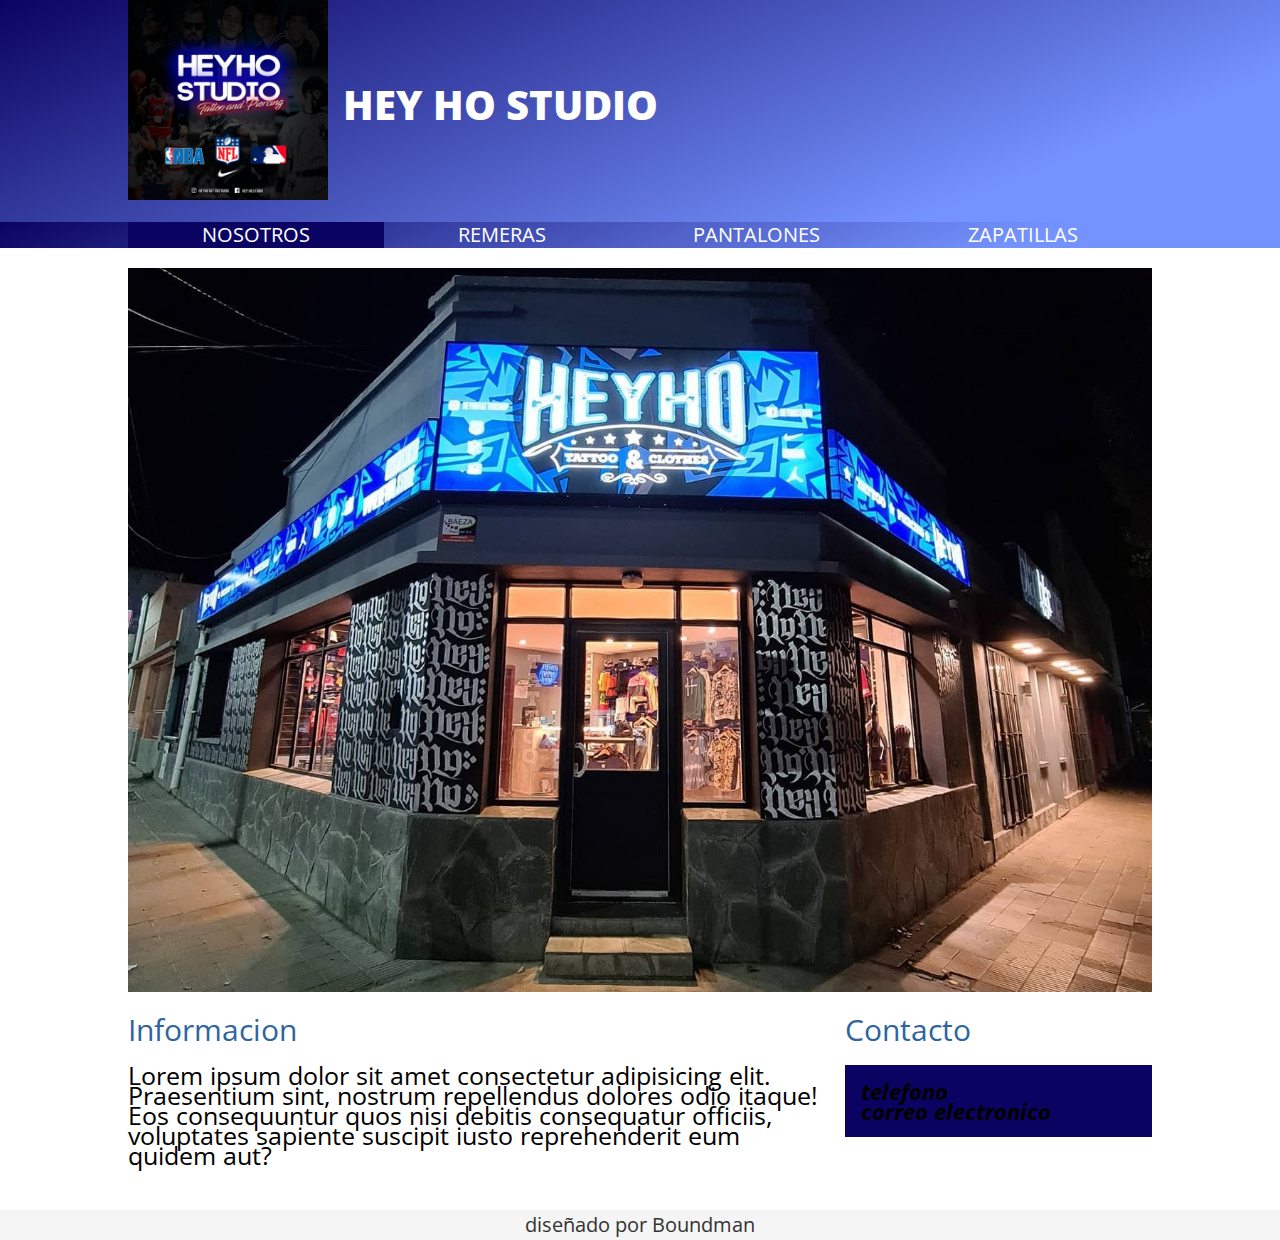
<file: M3U1/index.html>
<!DOCTYPE html>
<html lang="en">

<head>
    <meta charset="UTF-8">
    <meta http-equiv="X-UA-Compatible" content="IE=edge">
    <meta name="viewport" content="width=device-width, initial-scale=1.0">
    <title>HEYHOYSTORE</title>
    <link rel="preconnect" href="https://fonts.googleapis.com">
    <link rel="preconnect" href="https://fonts.gstatic.com" crossorigin>
    <link href="https://fonts.googleapis.com/css2?family=Open+Sans:ital,wght@0,400;0,700;1,300&display=swap"
        rel="stylesheet">
    <link rel="stylesheet" href="css/normalize.css">
    <link rel="stylesheet" href="css/style.css">
</head>

<body>
    <header>
        <div class="holder">
            <!--holder(contenedor)clase nueva-->
            <img src="img/heyhoy.jpg" width="200" alt="hhs">
            <h1>HEY HO STUDIO</h1>
        </div>
    </header>
    <!--estructura principal/cabecera-->
    <nav>
        <!--navegacion trabaja con <ul>y<li>-->
        <ul class="holder">
            <li><a class="activo" href="index.html">NOSOTROS</a></li>
            <li><a href="remeras.html">REMERAS</a></li>
            <li><a href="pantalones.html">PANTALONES</a></li>
            <li><a href="zapatillas.html">ZAPATILLAS</a></li>
        </ul>
    </nav>
    <main class="holder">
        <div>
            <img src="img/header hey yo.jpg" alt="hhs" class="hh">
        </div>
        <div class="columnas">
            <!--contenedor-->
            <div class="informacion">
                <!--sección-->
                <h2>Informacion</h2>
                <p>Lorem ipsum dolor sit amet consectetur adipisicing elit. Praesentium sint, nostrum repellendus
                    dolores odio itaque! Eos consequuntur quos nisi debitis consequatur officiis, voluptates sapiente
                    suscipit iusto reprehenderit eum quidem aut?</p>
            </div>
            <div class="contacto">
                <!--sección-->
                <h2>Contacto</h2>
                <div class="contacto2">
                    <span class="telefono">telefono</span>
                    <span class="correo">correo electronico</span>
                </div>
            </div>
        </div>




    </main>
    <footer>diseñado por Boundman</footer>
</body>

</html>
</file>
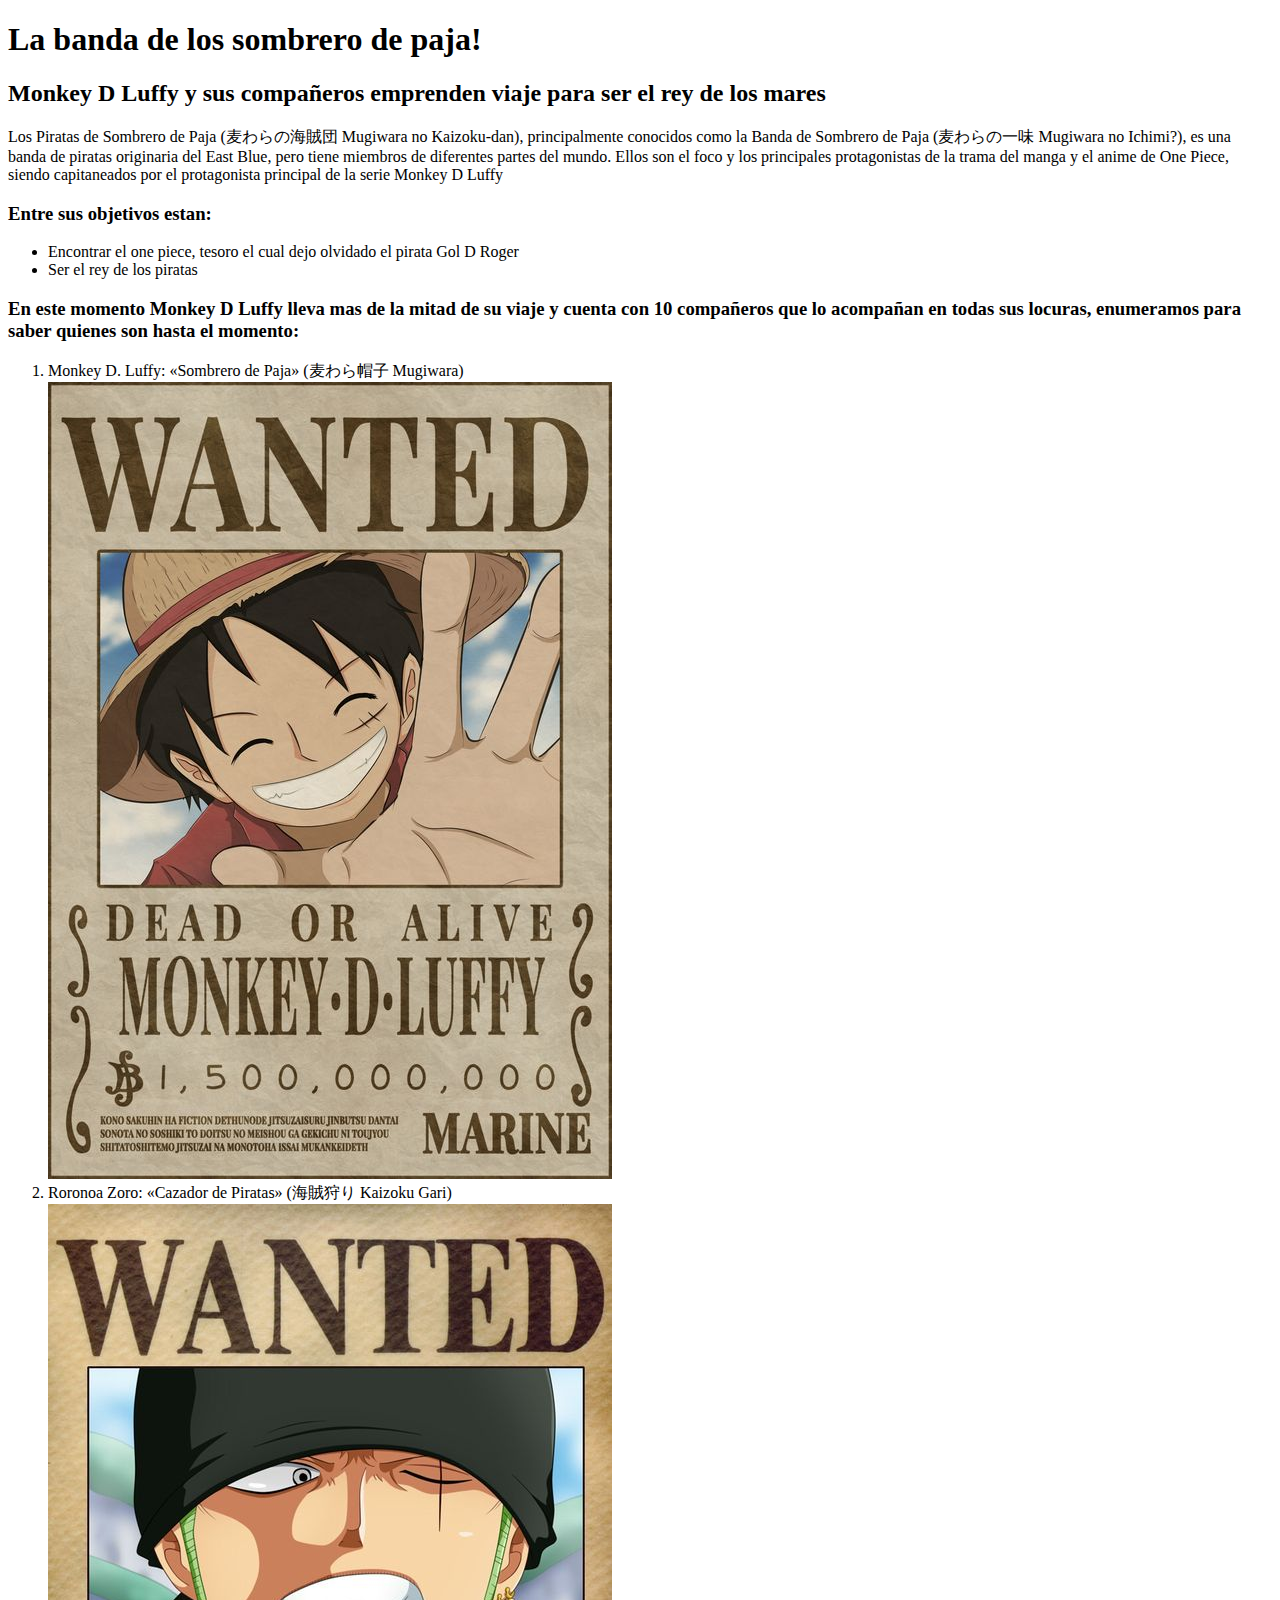
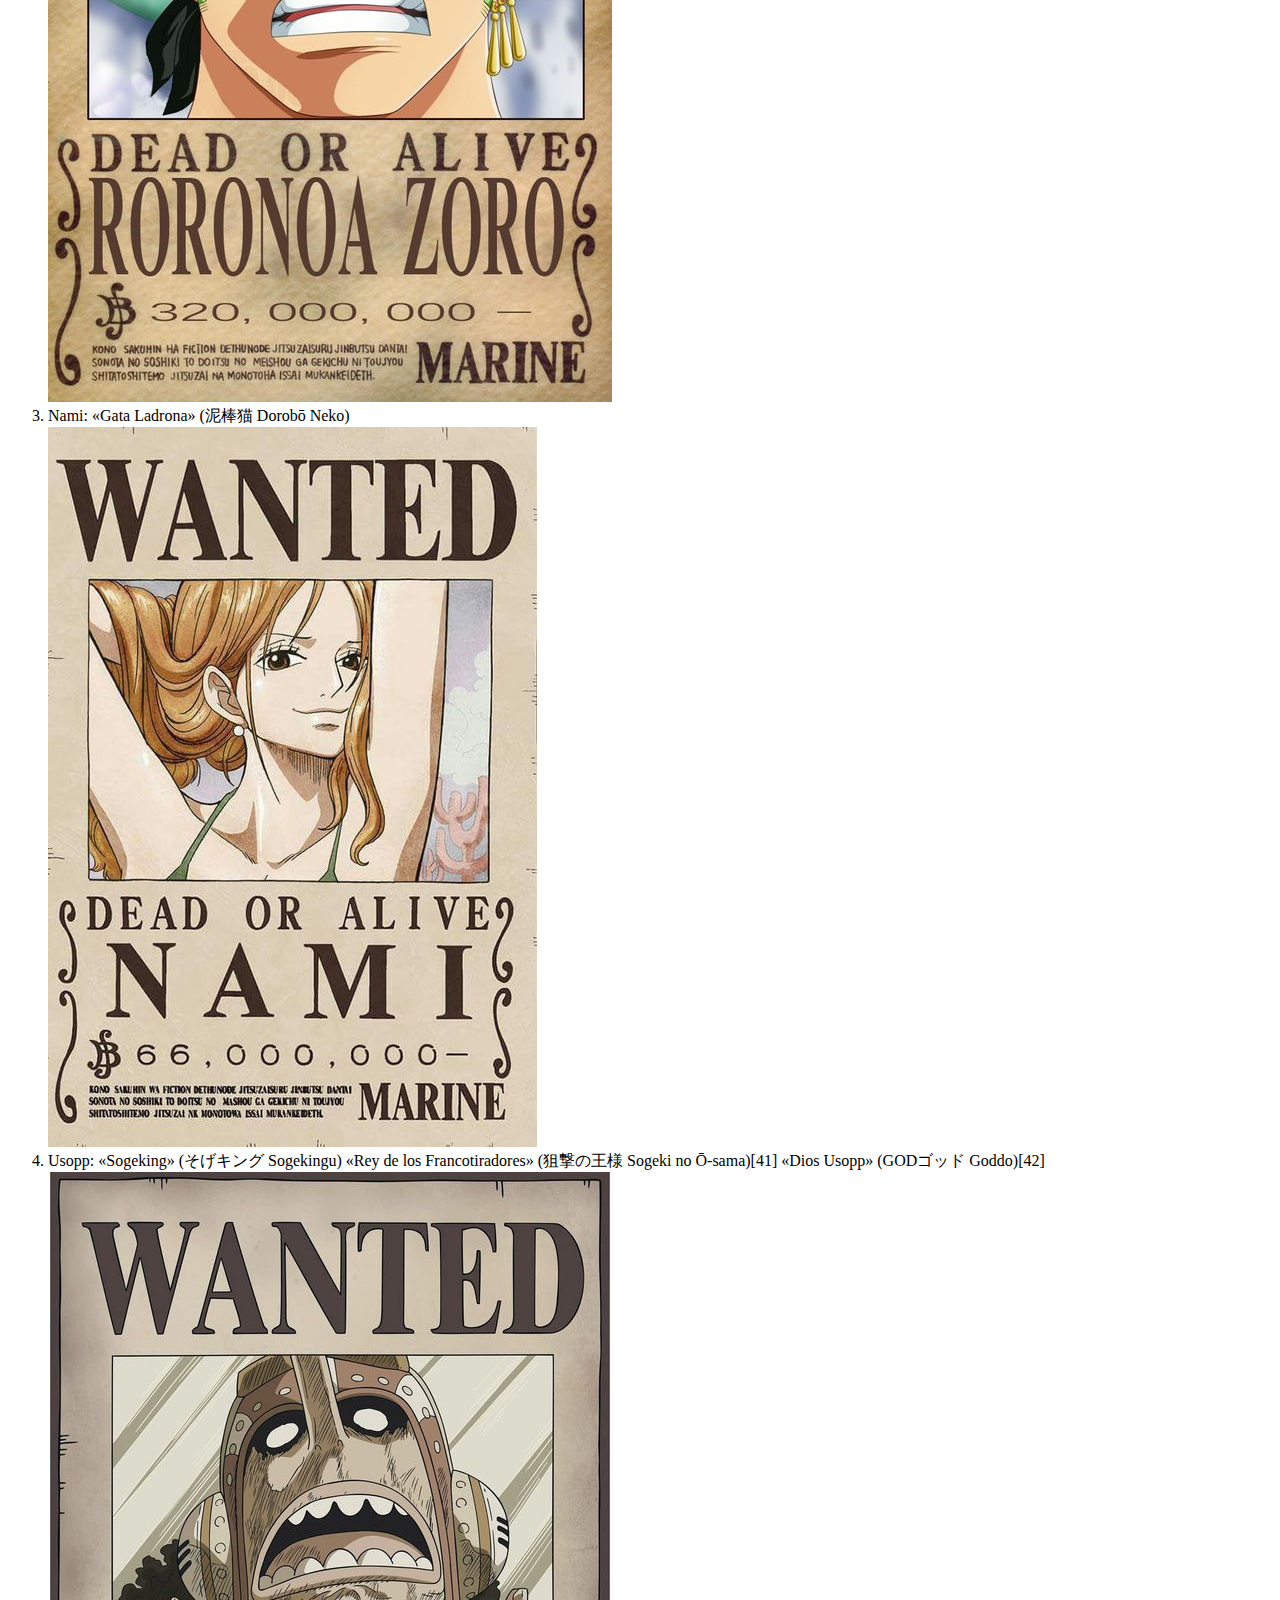
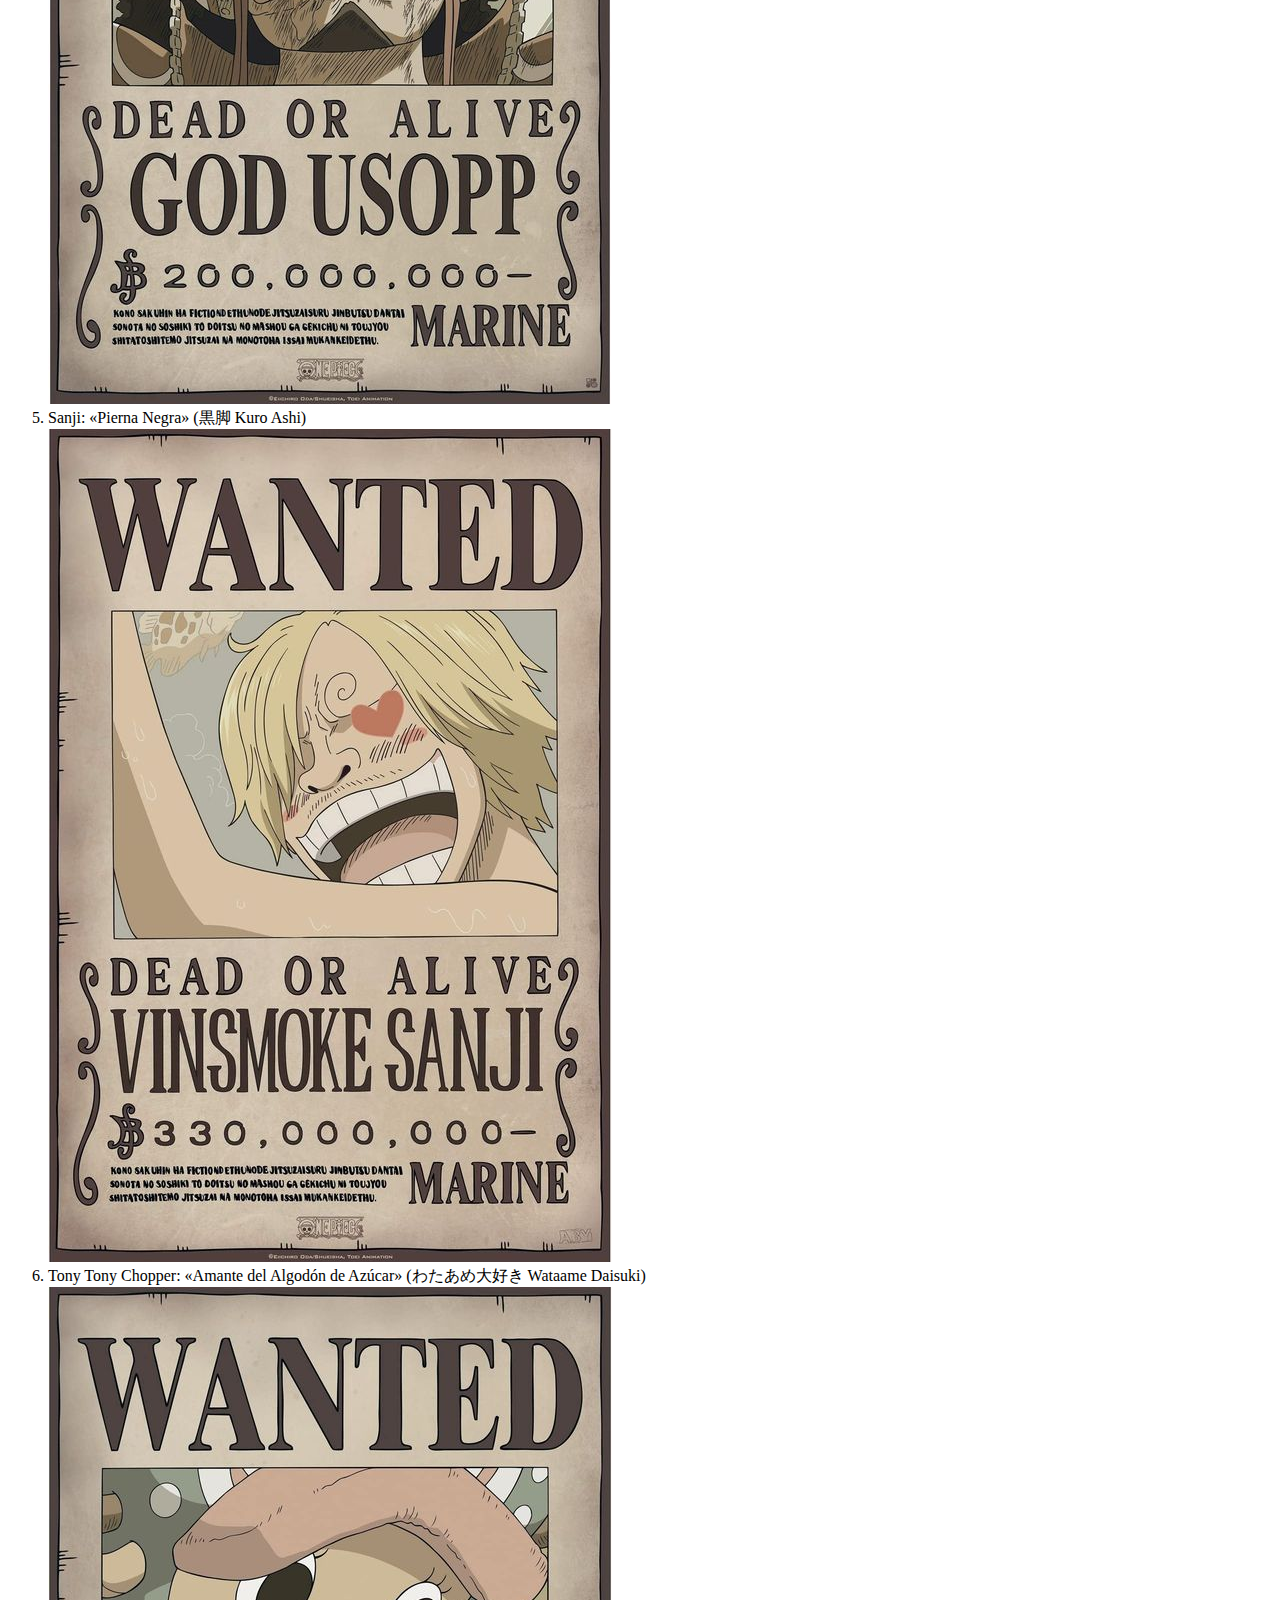
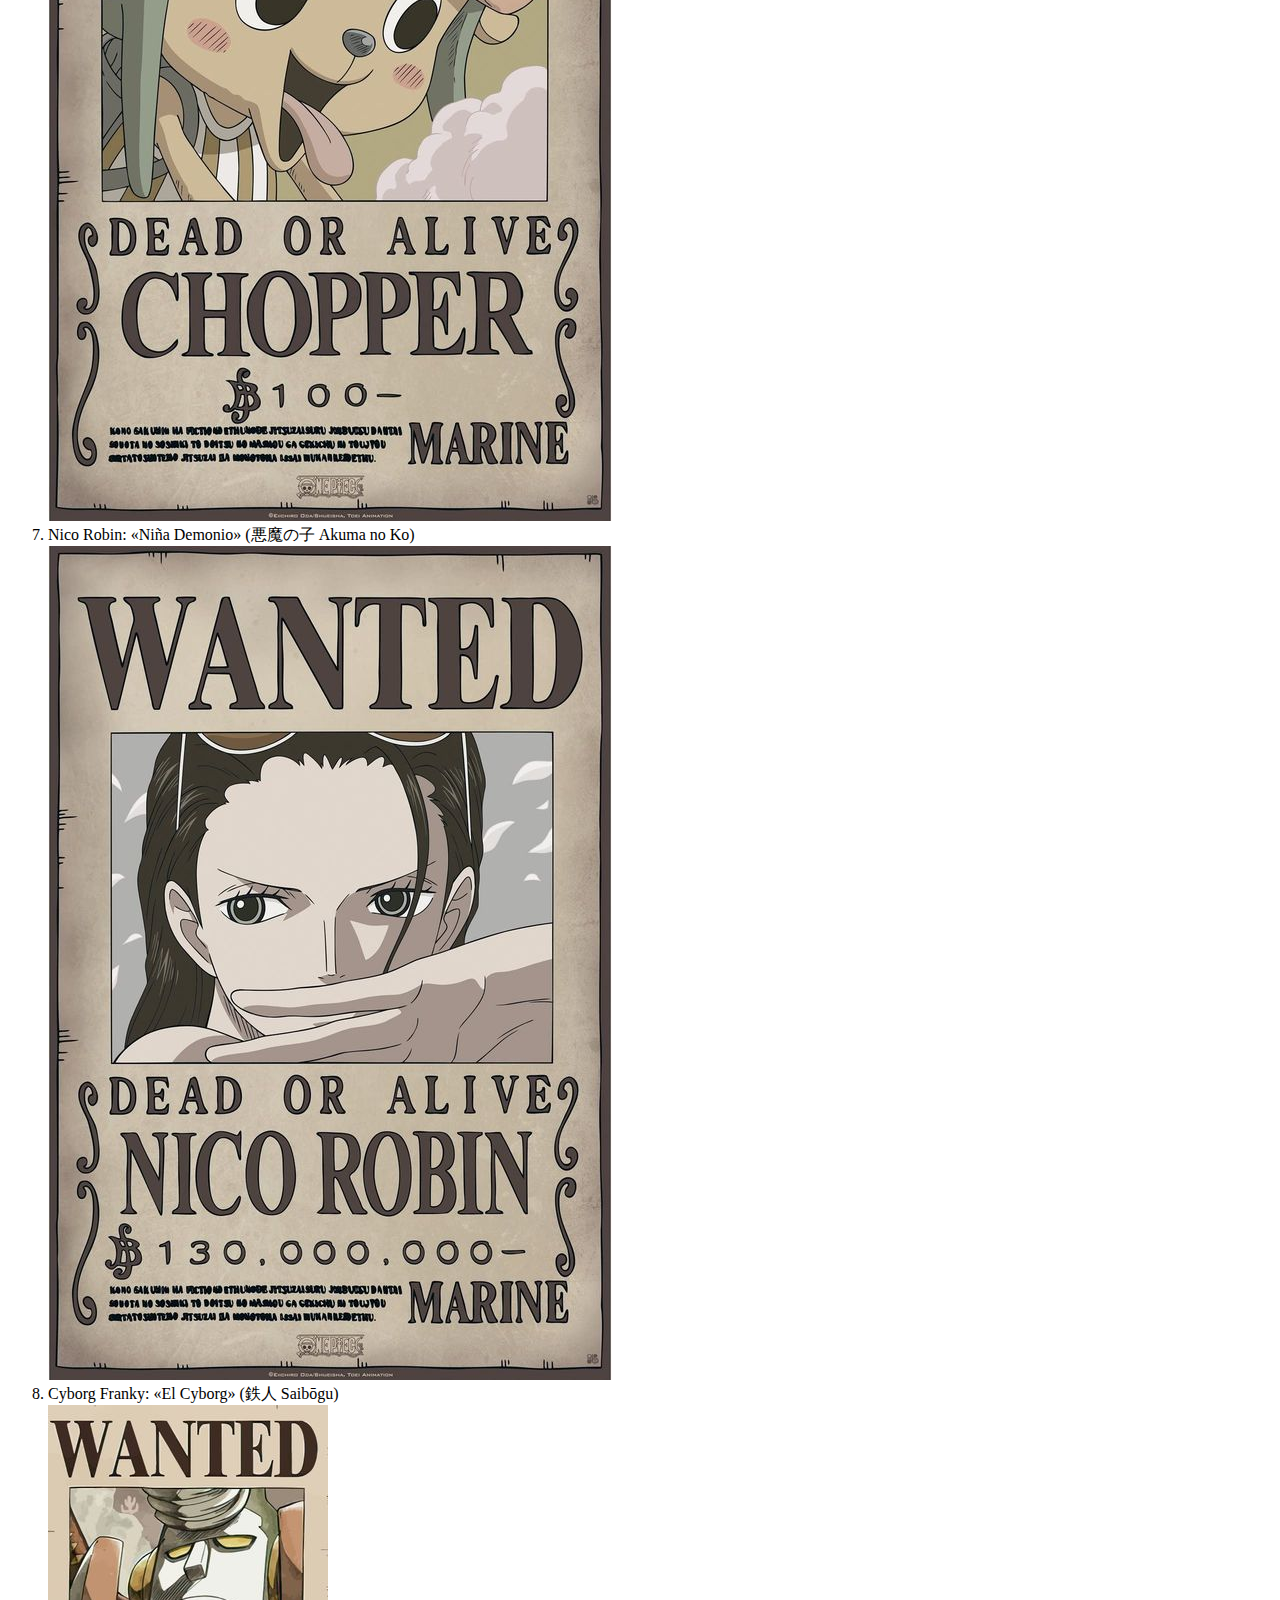
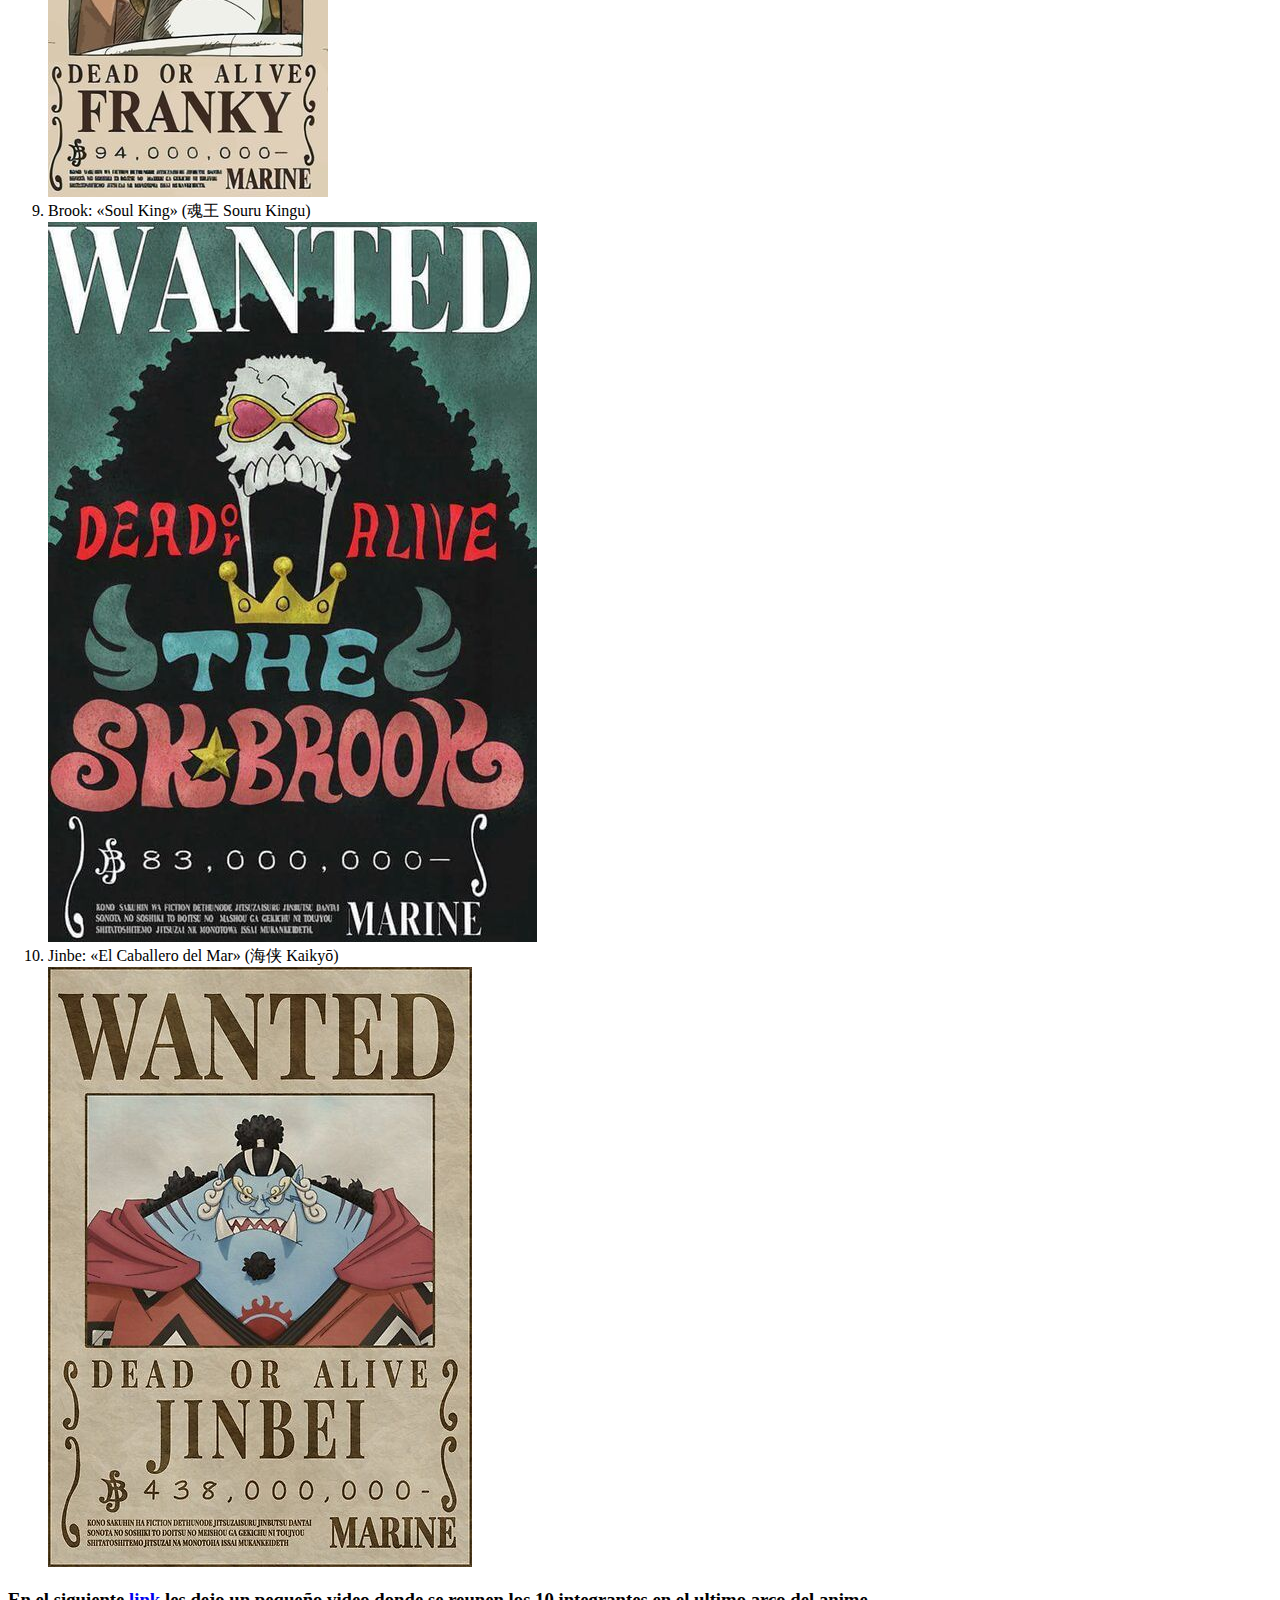
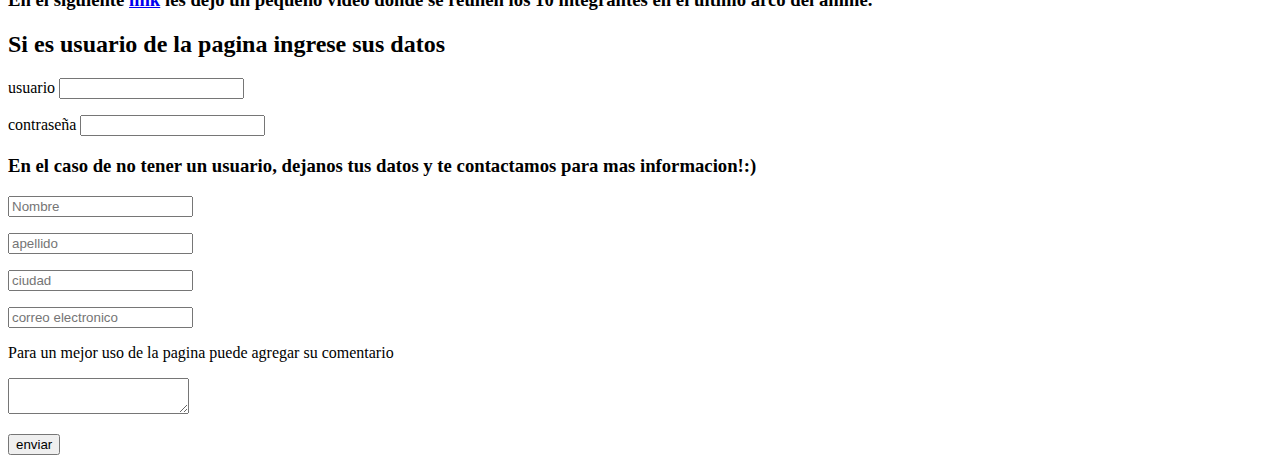
<file: M1U3/onepiecefandom.html>
<!DOCTYPE html>
<html lang="en">

<head>
    <meta charset="UTF-8">
    <meta http-equiv="X-UA-Compatible" content="IE=edge">
    <meta name="viewport" content="width=device-width, initial-scale=1.0">
    <title>REYDELOSPIRATAS</title>
</head>

<body>
    <h1>La banda de los sombrero de paja!</h1>
    <h2>Monkey D Luffy y sus compañeros emprenden viaje para ser el rey de los mares</h2>
    <p>Los Piratas de Sombrero de Paja (麦わらの海賊団 Mugiwara no Kaizoku-dan), principalmente conocidos como la Banda de
        Sombrero de Paja (麦わらの一味 Mugiwara no Ichimi?), es una banda de piratas originaria del East Blue, pero tiene
        miembros de diferentes partes del mundo. Ellos son el foco y los principales protagonistas de la trama del manga
        y el anime de One Piece, siendo capitaneados por el protagonista principal de la serie Monkey D Luffy</p>
    <h3>Entre sus objetivos estan:</h3>
    <ul>
        <li>Encontrar el one piece, tesoro el cual dejo olvidado el pirata Gol D Roger</li>
        <li>Ser el rey de los piratas</li>
    </ul>
    <h3>En este momento Monkey D Luffy lleva mas de la mitad de su viaje y cuenta con 10 compañeros que lo acompañan en
        todas sus locuras, enumeramos para saber quienes son hasta el momento:</h3>
    <ol>
        <li>Monkey D. Luffy: «Sombrero de Paja» (麦わら帽子 Mugiwara)</li>
        <img src="luffy doa.jpg" alt="luffy">
        <li>Roronoa Zoro: «Cazador de Piratas» (海賊狩り Kaizoku Gari)</li>
        <img src="zoro doa.jpg" alt="zoro">
        <li>Nami: «Gata Ladrona» (泥棒猫 Dorobō Neko)</li>
        <img src="nami.jpg" alt="nami">
        <li>Usopp: «Sogeking» (そげキング Sogekingu)
            «Rey de los Francotiradores» (狙撃の王様 Sogeki no Ō-sama)[41]
            «Dios Usopp» (GODゴッド Goddo)[42]</li>
        <img src="usopp.jpg" alt="usopp">
        <li>Sanji: «Pierna Negra» (黒脚 Kuro Ashi)</li>
        <img src="sanji.jpg" alt="sanji">
        <li>Tony Tony Chopper: «Amante del Algodón de Azúcar» (わたあめ大好き Wataame Daisuki)</li>
        <img src="img/chopper.jpg" alt="chopper">
        <li>Nico Robin: «Niña Demonio» (悪魔の子 Akuma no Ko)</li>
        <img src="nico robin.jpg" alt="nico robin">
        <li>Cyborg Franky: «El Cyborg» (鉄人 Saibōgu)</li>
        <img src="img/franki.jpg" alt="franki">
        <li>Brook: «Soul King» (魂王 Souru Kingu)</li>
        <img src="img/brook.jpg" alt="brook">
        <li>Jinbe: «El Caballero del Mar» (海侠 Kaikyō)</li>
        <img src="jinbei.jpg" alt="jinbe">
    </ol>
    <h3>En el siguiente <a href="https://www.youtube.com/watch?v=vBVU6YLAuxw" target="_blank">link</a> les dejo un
        pequeño video donde se reunen los 10 integrantes en el ultimo arco del anime.</h3>
    <h2>Si es usuario de la pagina ingrese sus datos</h2>
    <form action="">
        <p>
            <label for="">usuario</label>
            <input type="text">
        </p>
        <p>
            <label for="">contraseña</label>
            <input type="password">
        </p>
        <h3>En el caso de no tener un usuario, dejanos tus datos y te contactamos para mas informacion!:)</h3>
        <p>
            <input type="text" placeholder="Nombre">
        </p>
        <p>
            <input type="text" placeholder="apellido">
        </p>
        <p>
            <input type="text" placeholder="ciudad">
        </p>
        <p><input type="text" placeholder="correo electronico">
        </p>
        <p>
            <label for="">Para un mejor uso de la pagina
                puede agregar su comentario
            </label>
        </p>
        <p>
            <textarea name="" id=""></textarea>
        </p>
        <p>
            <input type="submit" value="enviar">
        </p>
    </form>


</body>

</html>
</file>
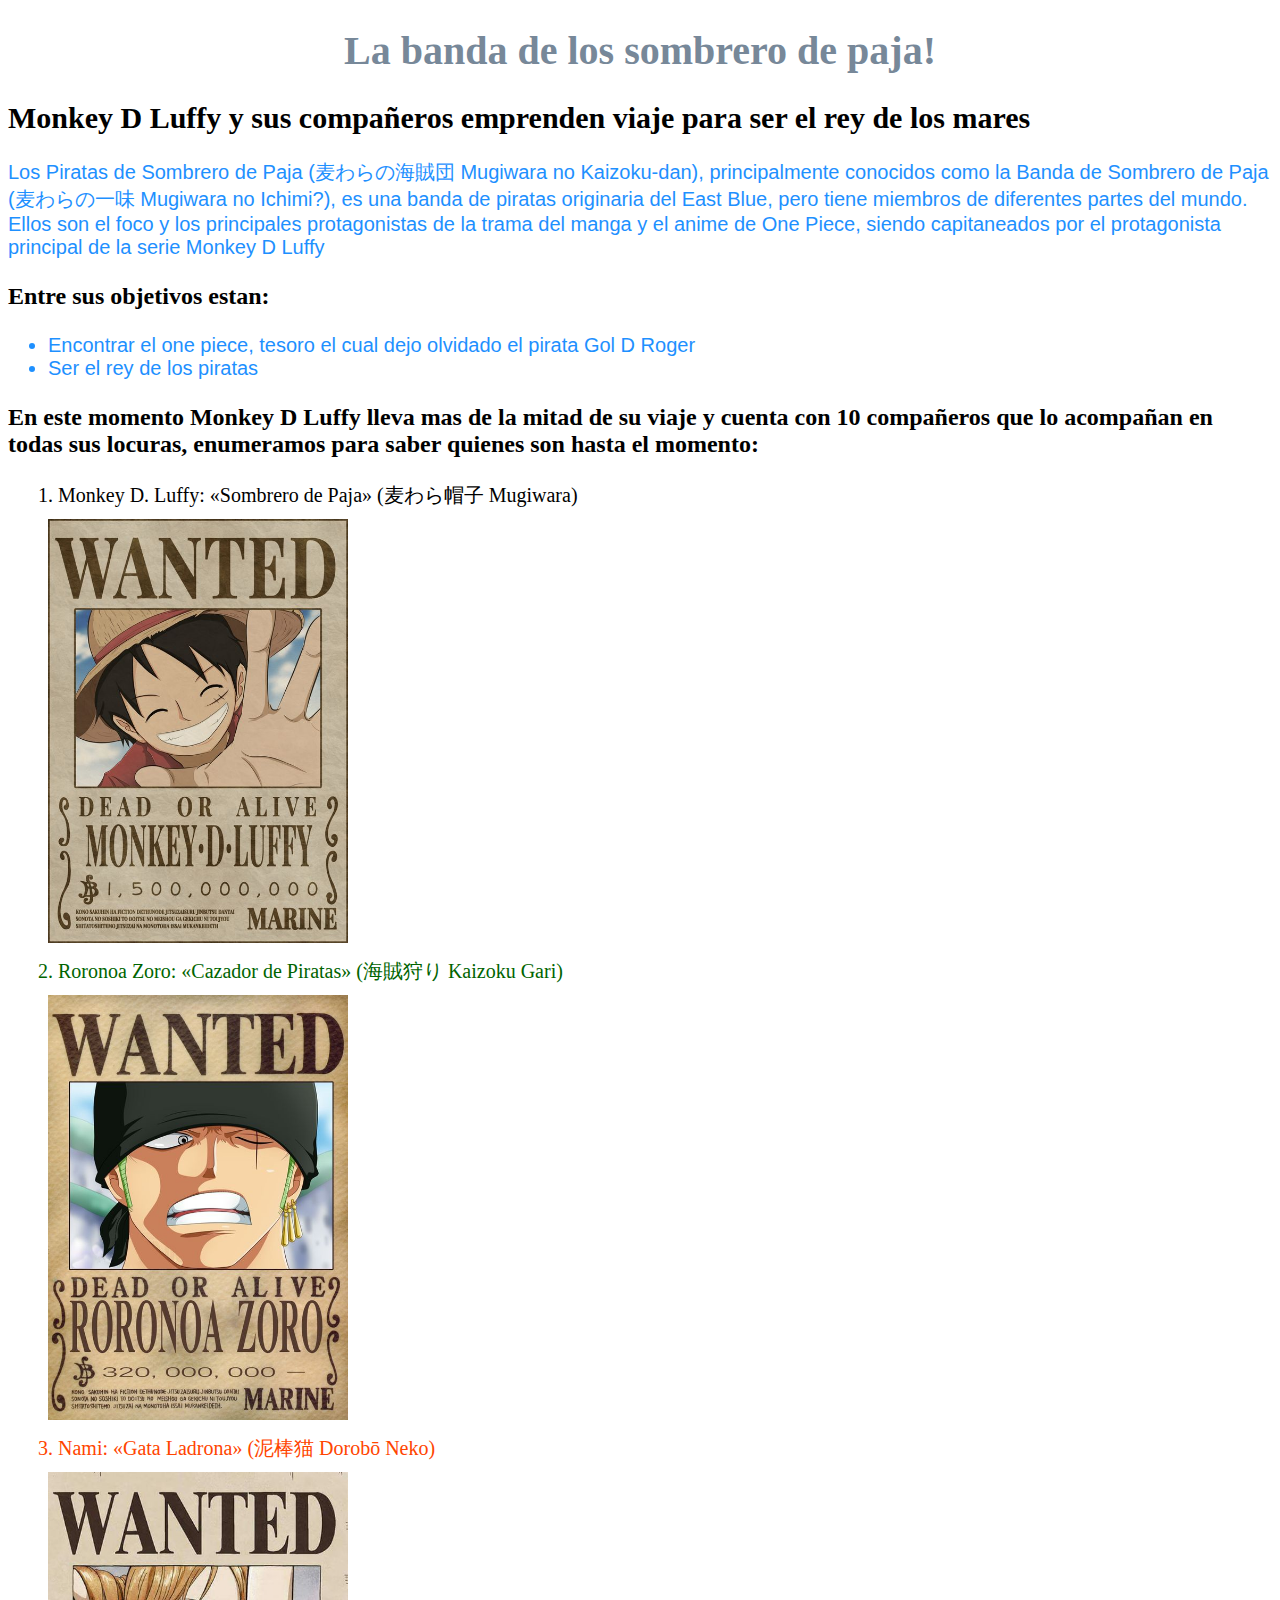
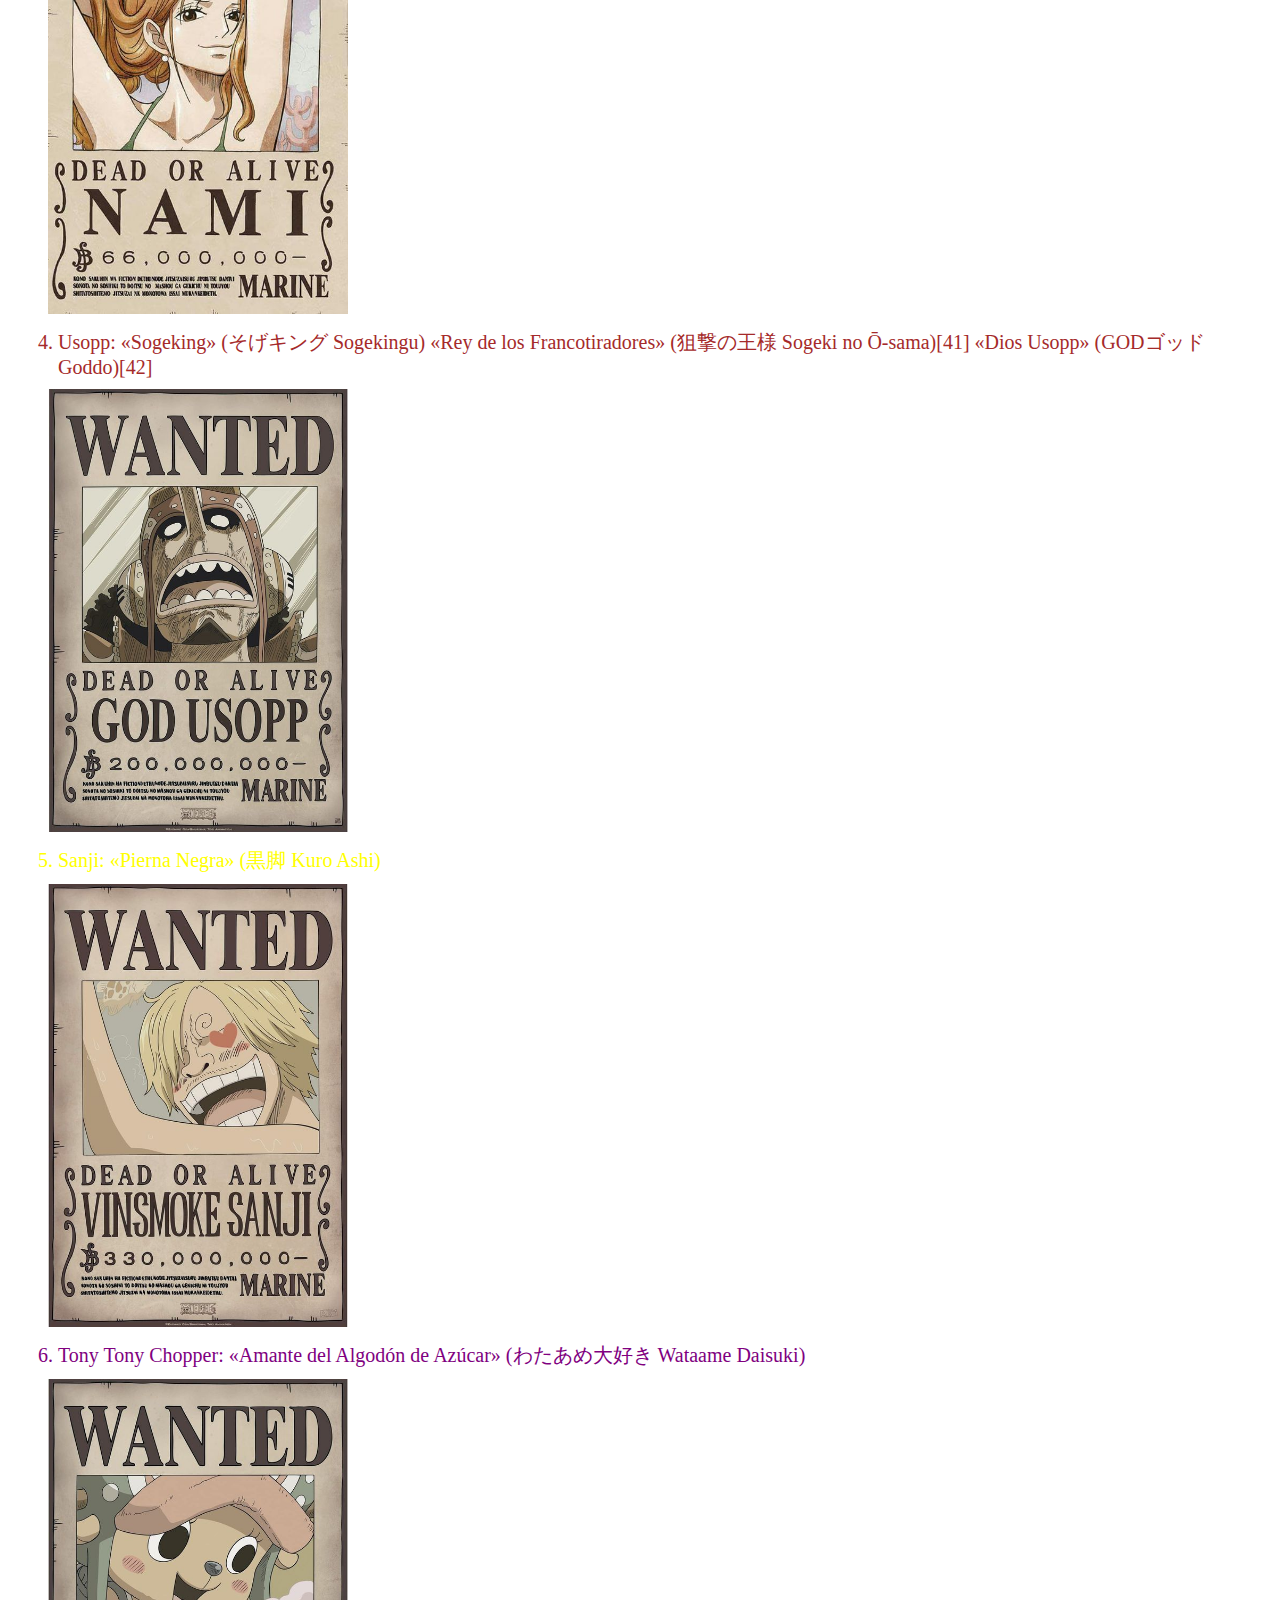
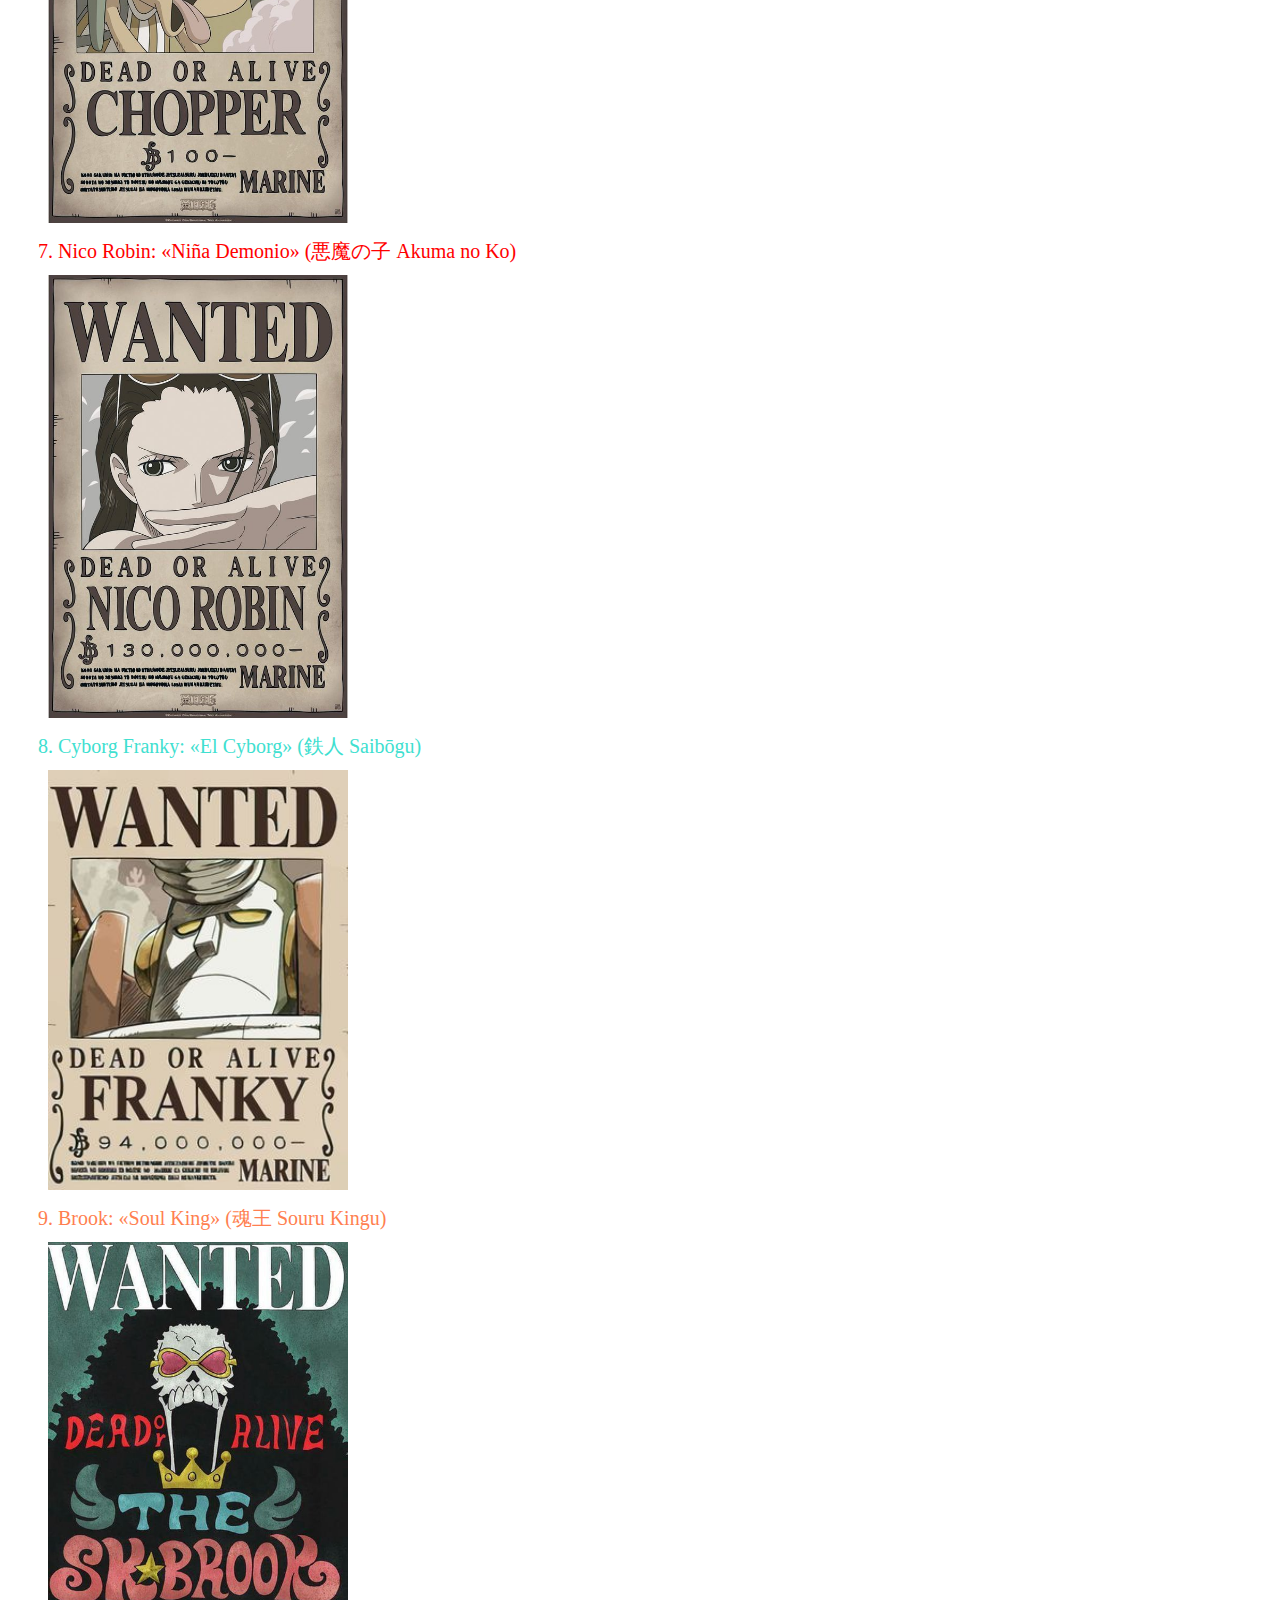
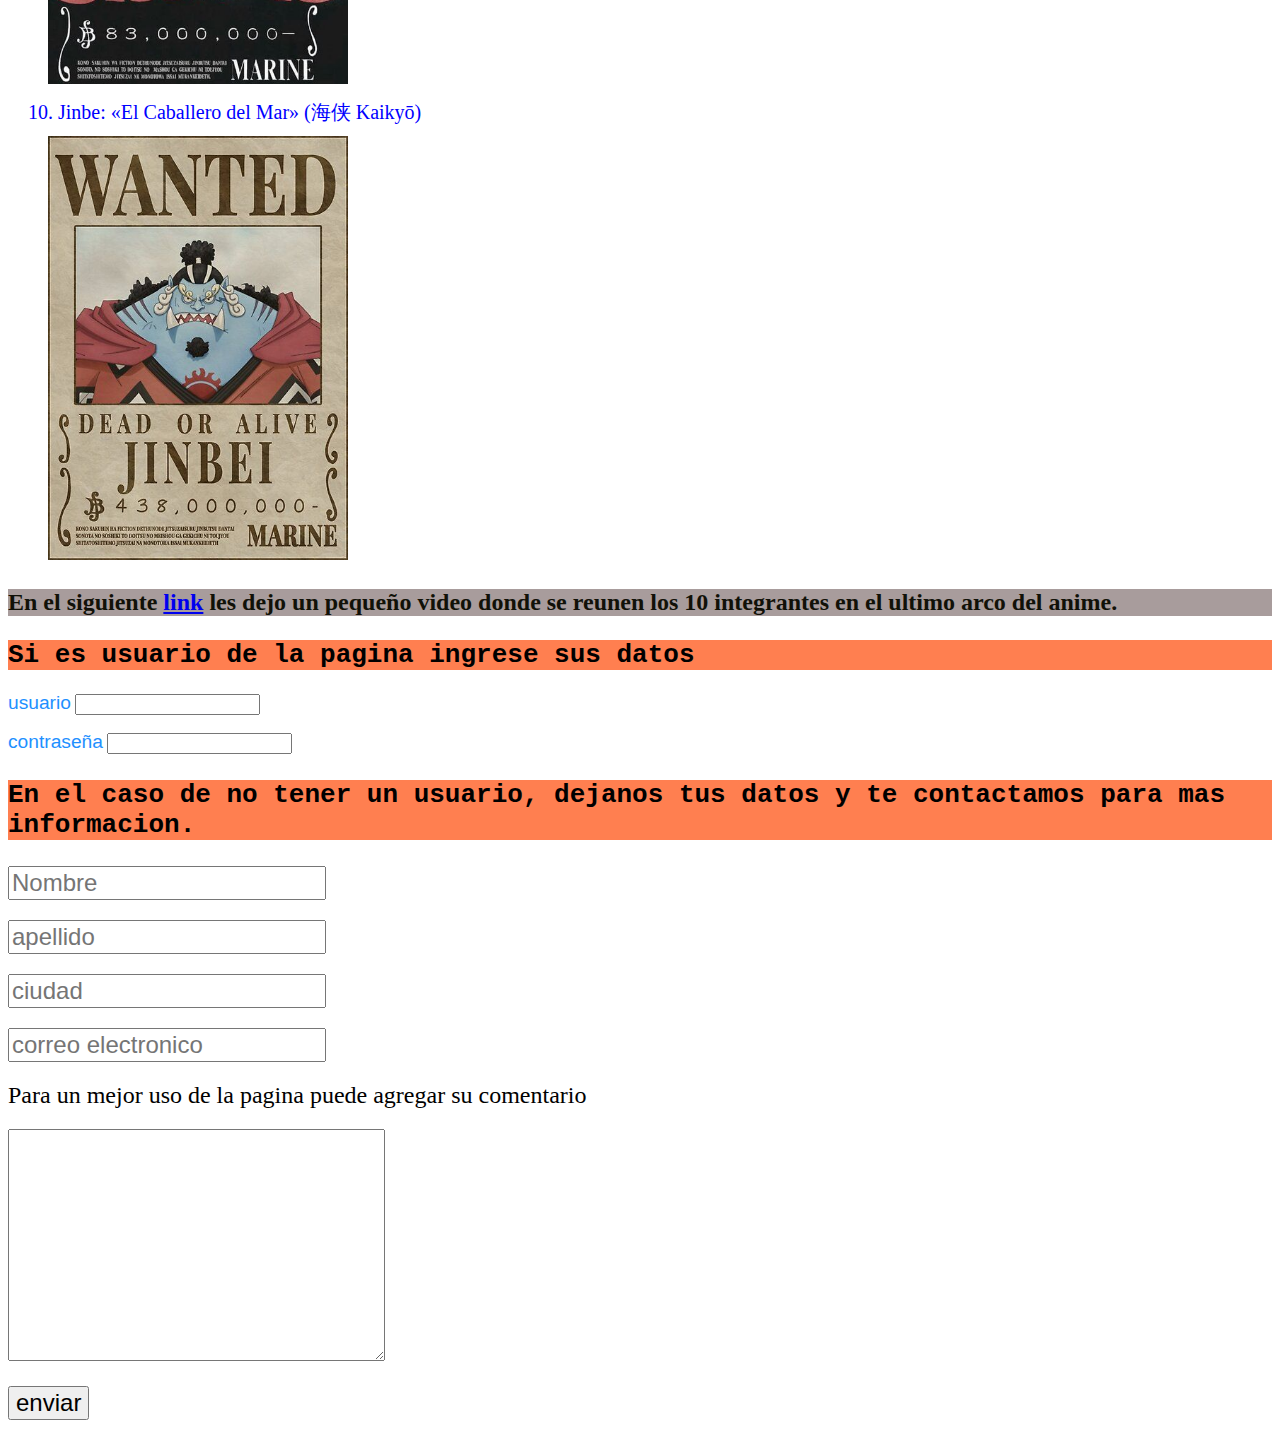
<file: M1U4/unidad4.html>
<!DOCTYPE html>
<html lang="en">

<head>
    <meta charset="UTF-8">
    <meta http-equiv="X-UA-Compatible" content="IE=edge">
    <meta name="viewport" content="width=device-width, initial-scale=1.0">
    <title>REYDELOSPIRATAS</title>
    <style>
        h1 {
            color: lightslategrey;
            font-family: fantasy;
        }
    </style>
    <link rel="stylesheet" href="unidad4.css">
</head>

<body>
    <h1 style="text-align:center;">La banda de los sombrero de paja!</h1>
    <h2 class="subtitulo">Monkey D Luffy y sus compañeros emprenden viaje para ser el rey de los mares</h2>
    <p style="font-family: 'Trebuchet MS', 'Lucida Sans Unicode', 'Lucida Grande', 'Lucida Sans', Arial, sans-serif;">
        Los Piratas de Sombrero de Paja (麦わらの海賊団 Mugiwara no Kaizoku-dan), principalmente conocidos como la Banda de
        Sombrero de Paja (麦わらの一味 Mugiwara no Ichimi?), es una banda de piratas originaria del East Blue, pero tiene
        miembros de diferentes partes del mundo. Ellos son el foco y los principales protagonistas de la trama del manga
        y el anime de One Piece, siendo capitaneados por el protagonista principal de la serie Monkey D Luffy</p>
    <h3 class="negrita">Entre sus objetivos estan:</h3>
    <ul>
        <li>Encontrar el one piece, tesoro el cual dejo olvidado el pirata Gol D Roger</li>
        <li>Ser el rey de los piratas</li>
    </ul>
    <h3 class="negrita2">En este momento Monkey D Luffy lleva mas de la mitad de su viaje y cuenta con 10 compañeros que
        lo acompañan en
        todas sus locuras, enumeramos para saber quienes son hasta el momento:</h3>
    <ol>
        <li id="luffy">Monkey D. Luffy: «Sombrero de Paja» (麦わら帽子 Mugiwara)</li>
        <img src="luffy doa.jpg" alt="luffy" id="jpgluffy">
        <li id="zoro">Roronoa Zoro: «Cazador de Piratas» (海賊狩り Kaizoku Gari)</li>
        <img src="zoro doa.jpg" alt="zoro" id="jpgzoro">
        <li id="nami">Nami: «Gata Ladrona» (泥棒猫 Dorobō Neko)</li>
        <img src="nami.jpg" alt="nami" id="jpgnami">
        <li id="usopp">Usopp: «Sogeking» (そげキング Sogekingu)
            «Rey de los Francotiradores» (狙撃の王様 Sogeki no Ō-sama)[41]
            «Dios Usopp» (GODゴッド Goddo)[42]</li>
        <img src="usopp.jpg" alt="usopp" id="jpgusopp">
        <li id="sanji">Sanji: «Pierna Negra» (黒脚 Kuro Ashi)</li>
        <img src="sanji.jpg" alt="sanji" id="jpgsanji">
        <li id="chopper">Tony Tony Chopper: «Amante del Algodón de Azúcar» (わたあめ大好き Wataame Daisuki)</li>
        <img src="img/chopper.jpg" alt="chopper" id="jpgchopper">
        <li id="nicorobin">Nico Robin: «Niña Demonio» (悪魔の子 Akuma no Ko)</li>
        <img src="nico robin.jpg" alt="nico robin" id="jpgrobin">
        <li id="franky">Cyborg Franky: «El Cyborg» (鉄人 Saibōgu)</li>
        <img src="img/franki.jpg" alt="franki" id="jpgfranki">
        <li id="brook">Brook: «Soul King» (魂王 Souru Kingu)</li>
        <img src="img/brook.jpg" alt="brook" id="jpgbrook">
        <li id="jinbe">Jinbe: «El Caballero del Mar» (海侠 Kaikyō)</li>
        <img src="jinbei.jpg" alt="jinbe" id="jpgjinbe">
    </ol>
    <h3 class="fondoynegrita">En el siguiente <a href="https://www.youtube.com/watch?v=vBVU6YLAuxw"
            target="_blank">link</a> les dejo un
        pequeño video donde se reunen los 10 integrantes en el ultimo arco del anime.</h3>
    <h2 class="formulario">Si es usuario de la pagina ingrese sus datos</h2>
    <form action="">
        <p class="destacados">
            <label for="" class="usuario">usuario</label>
            <input type="text">
        </p>
        <p class="destacados">
            <label for="" class="contraseña">contraseña</label>
            <input type="password">
        </p>
        <h3 class="aviso">En el caso de no tener un usuario, dejanos tus datos y te contactamos para mas informacion.
        </h3>
        <p>
            <input type="text" placeholder="Nombre" class="nombre">
        </p>
        <p>
            <input type="text" placeholder="apellido" class="apellido">
        </p>
        <p>
            <input type="text" placeholder="ciudad" class="ciudad">
        </p>
        <p><input type="text" placeholder="correo electronico" class="correo">
        </p>
        <p>
            <label for="" style="color:black ; font-family: fantasy; font-size: larger;">Para un mejor uso de la pagina
                puede agregar su comentario
            </label>
        </p>
        <p>
            <textarea name="" id="" style="padding: 100px; ;"></textarea>
        </p>
        <p>
            <input type="submit" value="enviar" id="enviar">
        </p>
    </form>


</body>

</html>
</file>
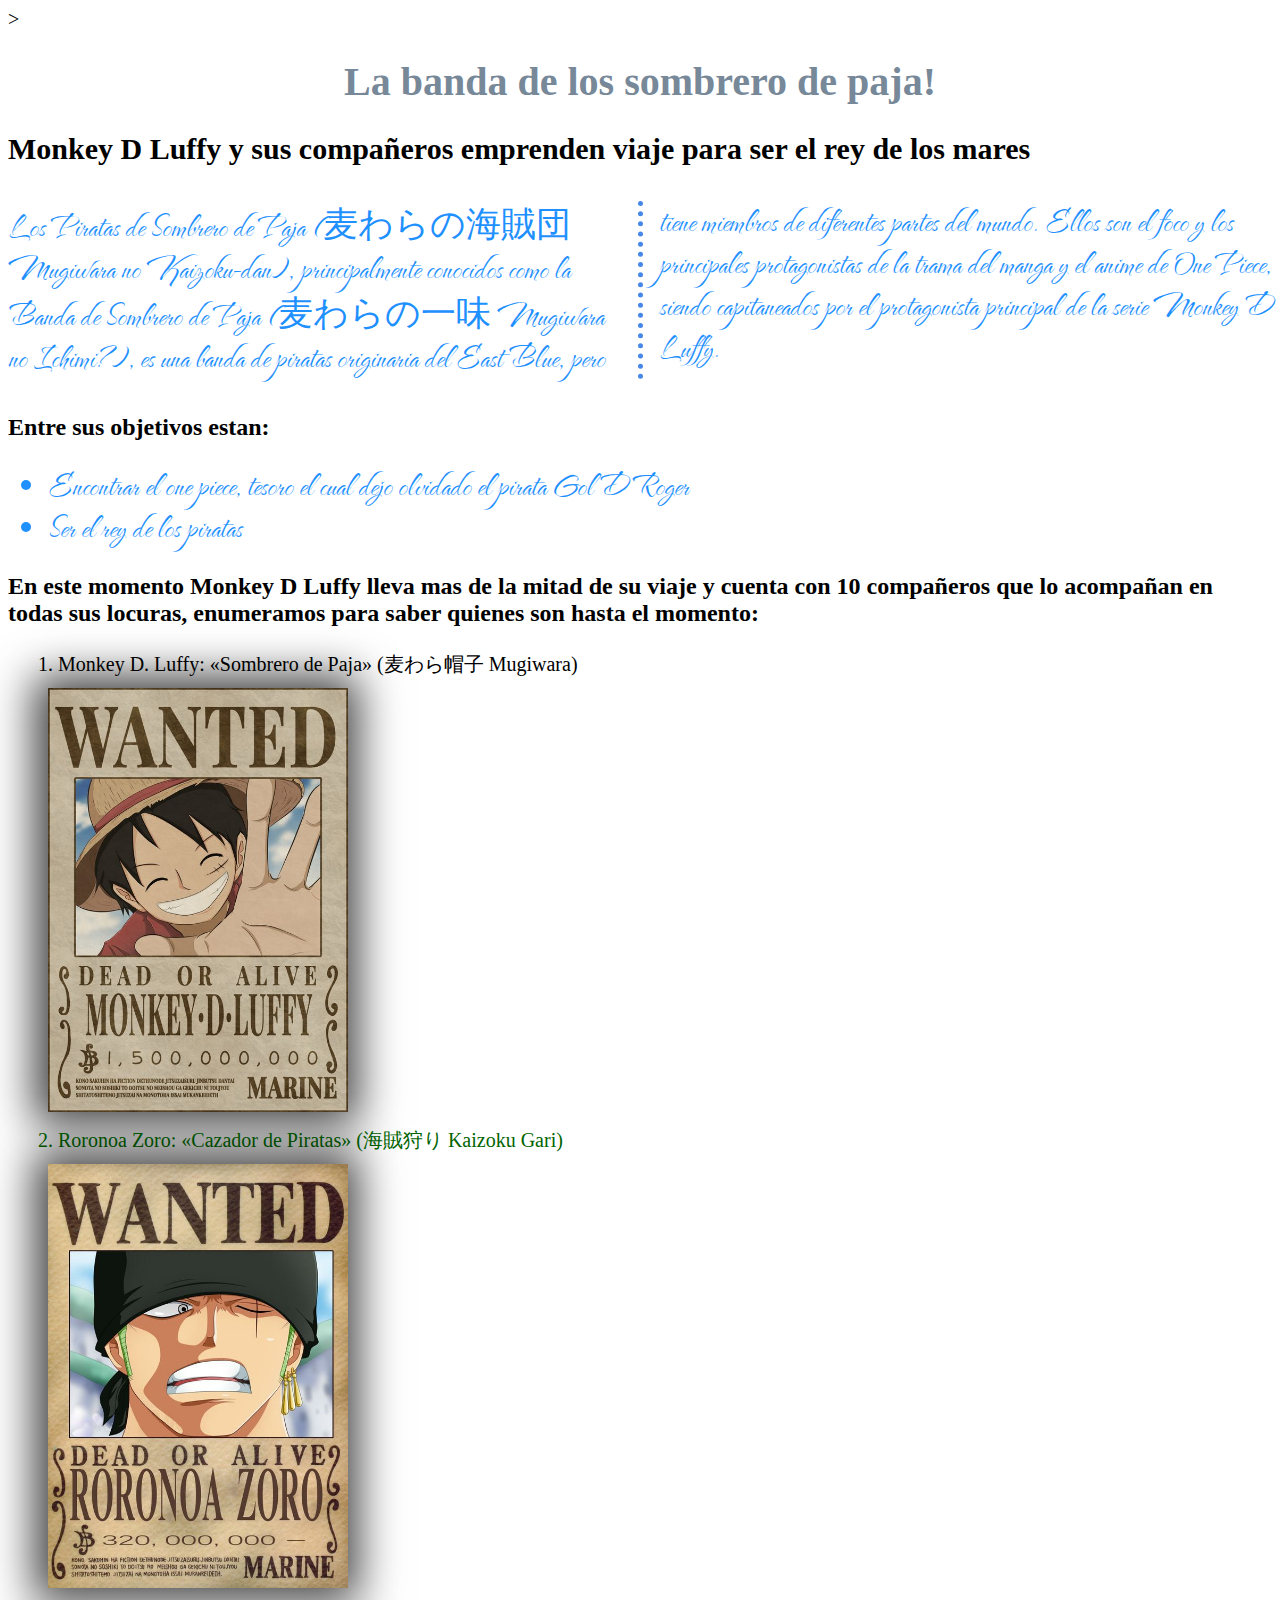
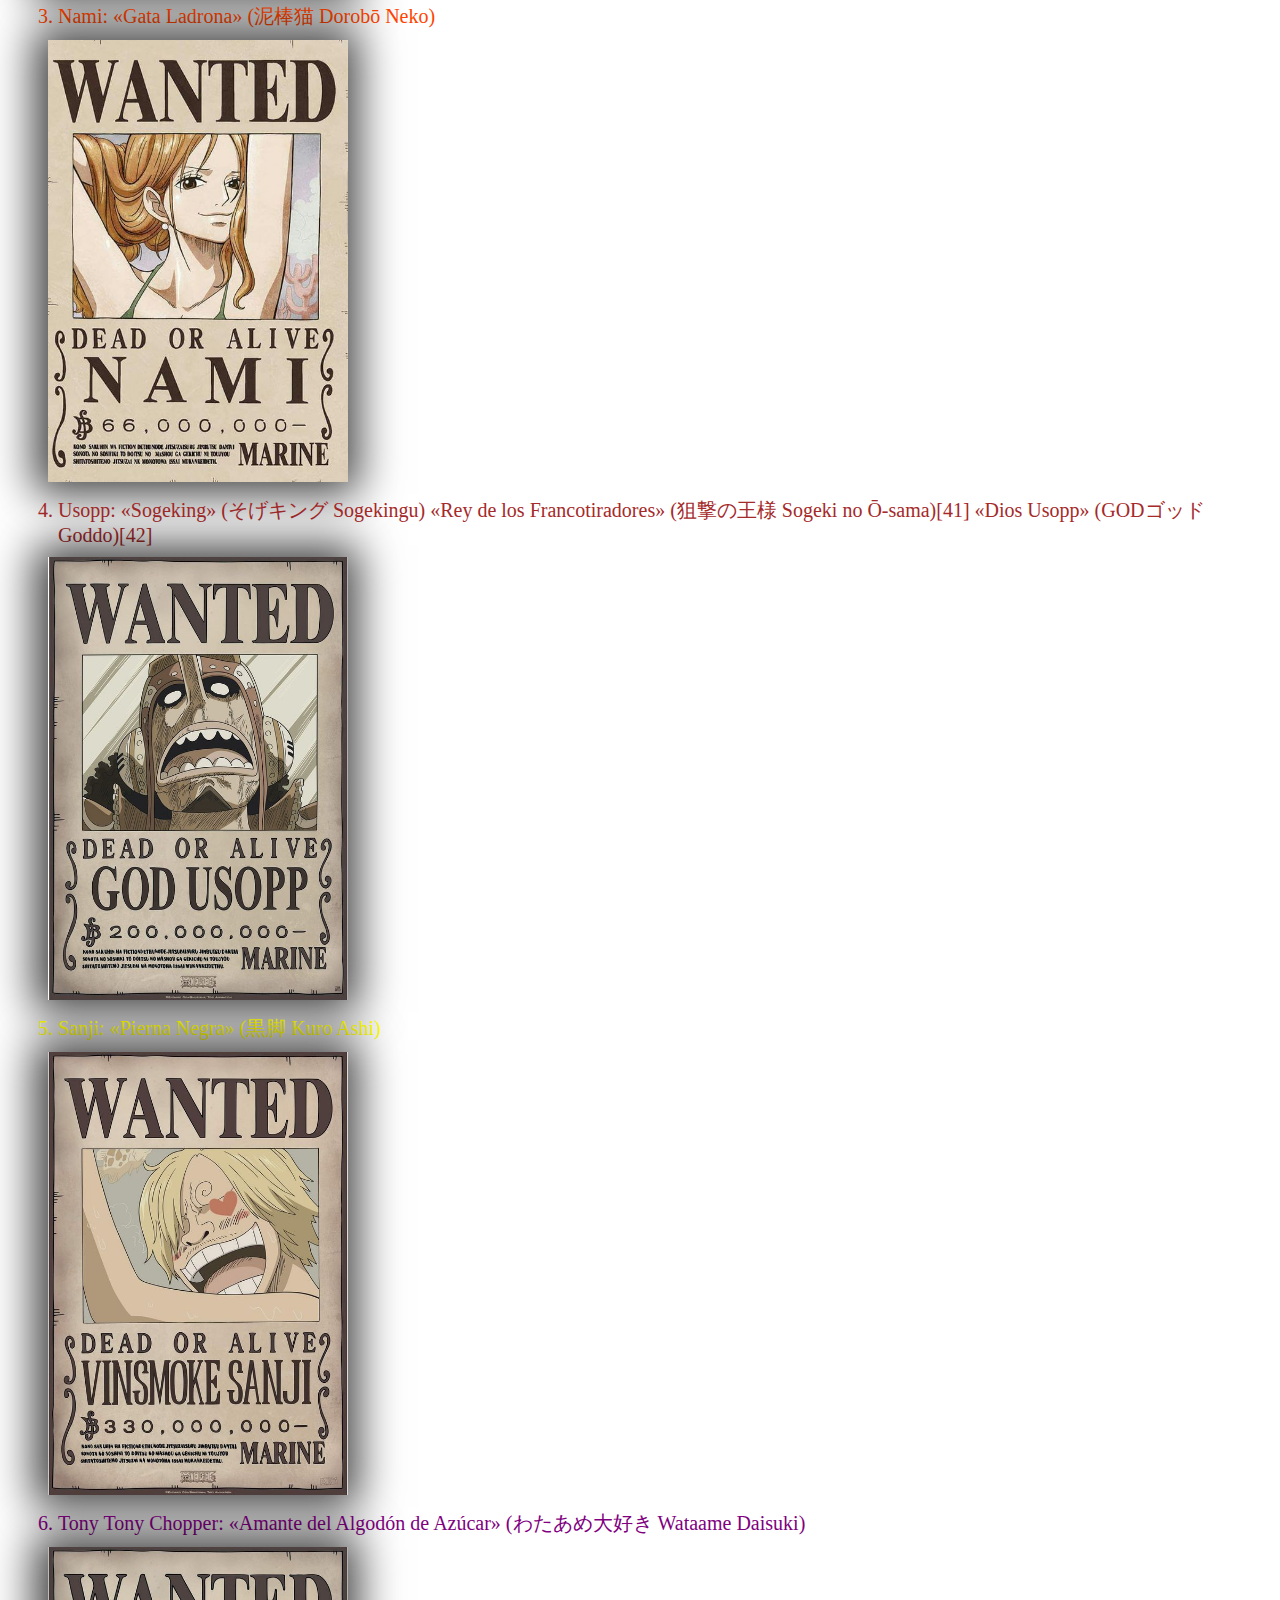
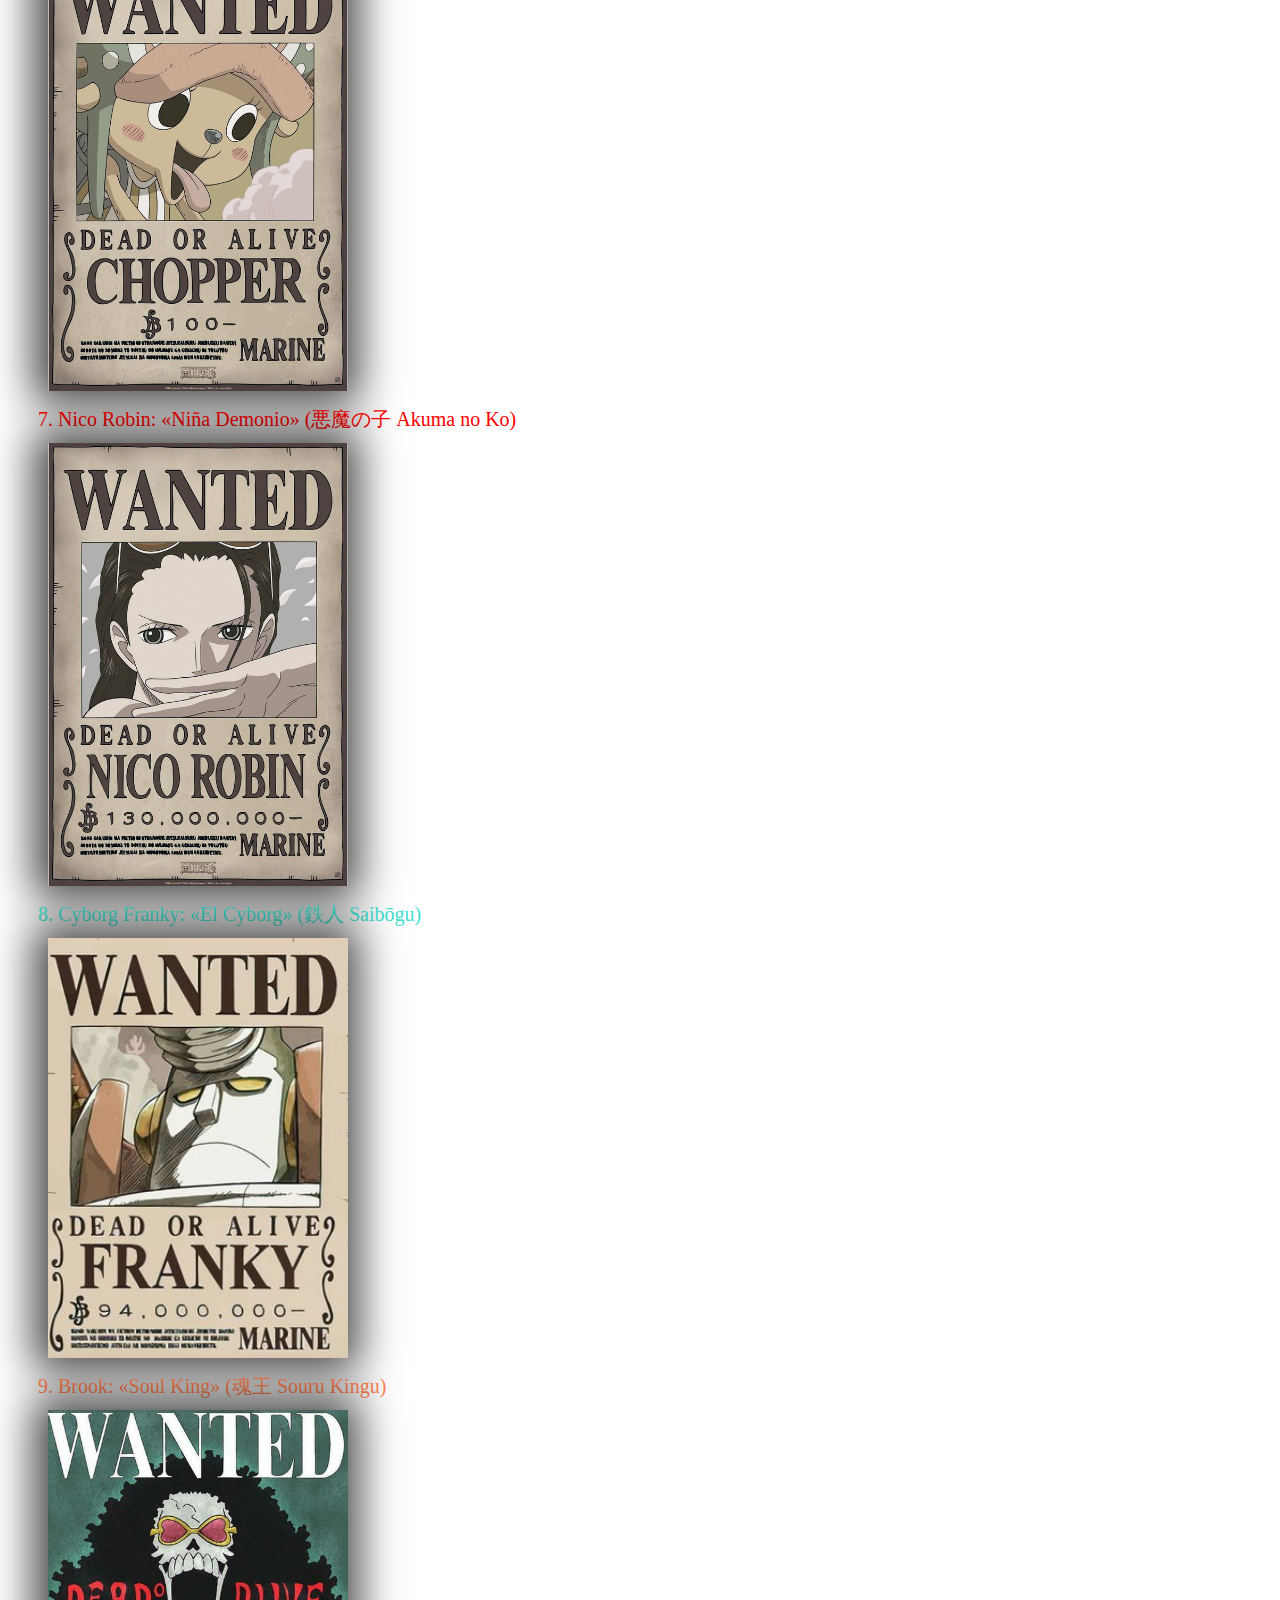
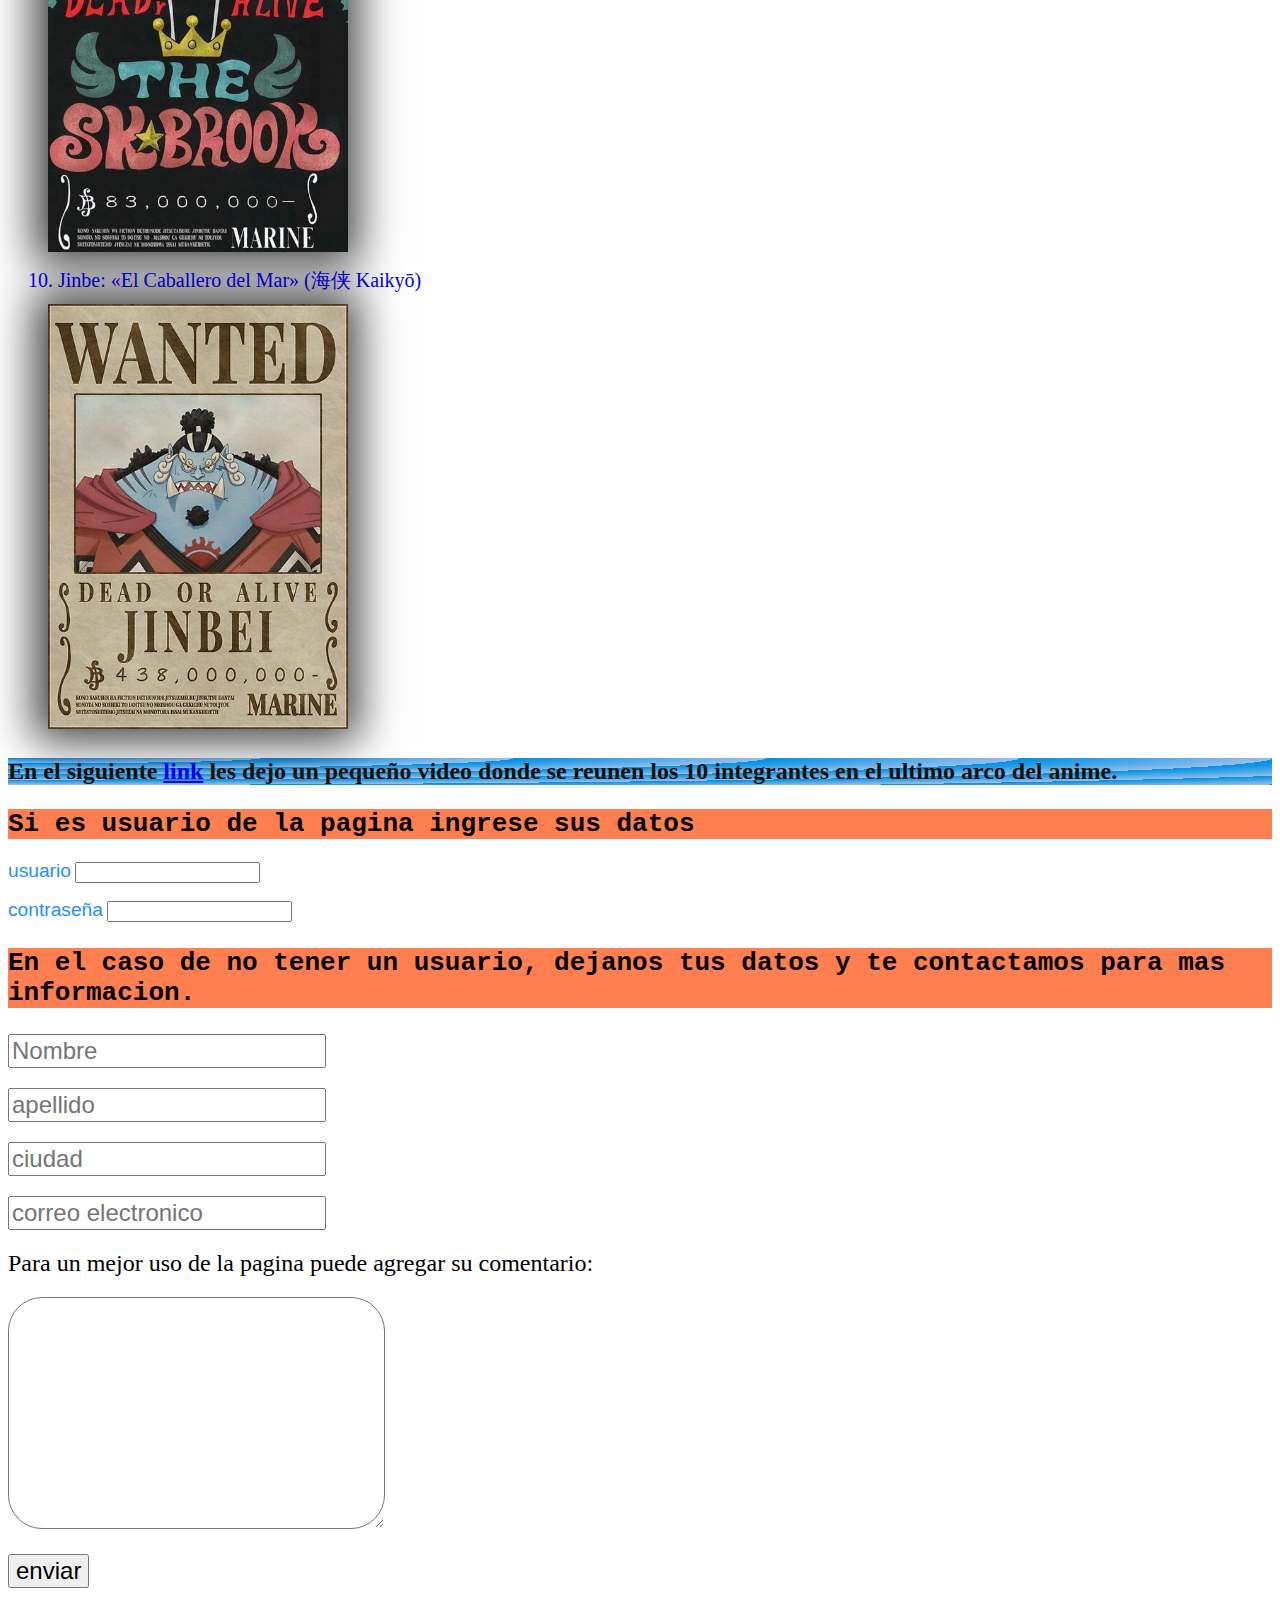
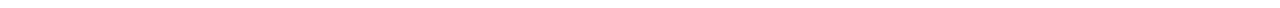
<file: M2U1/unidad4.html>
<!DOCTYPE html>
<html lang="en">

<head>
    <meta charset="UTF-8">
    <meta http-equiv="X-UA-Compatible" content="IE=edge">
    <meta name="viewport" content="width=device-width, initial-scale=1.0">
    <title>REYDELOSPIRATAS</title>
    <style>
        h1 {
            color: lightslategrey;
            font-family: fantasy;
        }
    </style>
    <link rel="preconnect" href="https://fonts.googleapis.com">
    <link rel="preconnect" href="https://fonts.gstatic.com" crossorigin>
    <link href="https://fonts.googleapis.com/css2?family=The+Nautigal:wght@700&display=swap" rel="stylesheet">>
    <link rel="stylesheet" href="https://cdnjs.cloudflare.com/ajax/libs/font-awesome/6.1.1/css/all.min.css"
        integrity="sha512-KfkfwYDsLkIlwQp6LFnl8zNdLGxu9YAA1QvwINks4PhcElQSvqcyVLLD9aMhXd13uQjoXtEKNosOWaZqXgel0g=="
        crossorigin="anonymous" referrerpolicy="no-referrer" />
    <link rel="stylesheet" href="unidad4.css">
</head>

<body>
    <h1 style="text-align:center;">La banda de los sombrero de paja!</h1>
    <h2 class="subtitulo">Monkey D Luffy y sus compañeros emprenden viaje para ser el rey de los mares</h2>
    <p id="tipografia" class="columna">
        Los Piratas de Sombrero de Paja (麦わらの海賊団 Mugiwara no Kaizoku-dan), principalmente conocidos como la Banda de
        Sombrero de Paja (麦わらの一味 Mugiwara no Ichimi?), es una banda de piratas originaria del East Blue, pero tiene
        miembros de diferentes partes del mundo. Ellos son el foco y los principales protagonistas de la trama del manga
        y el anime de One Piece, siendo capitaneados por el protagonista principal de la serie Monkey D Luffy.</p>
    <h3 class="negrita">Entre sus objetivos estan:</h3>
    <ul>
        <li class="tipografia1">Encontrar el one piece, tesoro el cual dejo olvidado el pirata Gol D Roger</li>
        <li class="tipografia2">Ser el rey de los piratas</li>
    </ul>
    <h3 class="negrita2">En este momento Monkey D Luffy lleva mas de la mitad de su viaje y cuenta con 10 compañeros que
        lo acompañan en
        todas sus locuras, enumeramos para saber quienes son hasta el momento:</h3>
    <ol>
        <li id="luffy">Monkey D. Luffy: «Sombrero de Paja» (麦わら帽子 Mugiwara)</li>
        <img src="luffy doa.jpg" alt="luffy" id="jpgluffy">
        <li id="zoro">Roronoa Zoro: «Cazador de Piratas» (海賊狩り Kaizoku Gari)</li>
        <img src="zoro doa.jpg" alt="zoro" id="jpgzoro">
        <li id="nami">Nami: «Gata Ladrona» (泥棒猫 Dorobō Neko)</li>
        <img src="nami.jpg" alt="nami" id="jpgnami">
        <li id="usopp">Usopp: «Sogeking» (そげキング Sogekingu)
            «Rey de los Francotiradores» (狙撃の王様 Sogeki no Ō-sama)[41]
            «Dios Usopp» (GODゴッド Goddo)[42]</li>
        <img src="usopp.jpg" alt="usopp" id="jpgusopp">
        <li id="sanji">Sanji: «Pierna Negra» (黒脚 Kuro Ashi)</li>
        <img src="sanji.jpg" alt="sanji" id="jpgsanji">
        <li id="chopper">Tony Tony Chopper: «Amante del Algodón de Azúcar» (わたあめ大好き Wataame Daisuki)</li>
        <img src="img/chopper.jpg" alt="chopper" id="jpgchopper">
        <li id="nicorobin">Nico Robin: «Niña Demonio» (悪魔の子 Akuma no Ko)</li>
        <img src="nico robin.jpg" alt="nico robin" id="jpgrobin">
        <li id="franky">Cyborg Franky: «El Cyborg» (鉄人 Saibōgu)</li>
        <img src="img/franki.jpg" alt="franki" id="jpgfranki">
        <li id="brook">Brook: «Soul King» (魂王 Souru Kingu)</li>
        <img src="img/brook.jpg" alt="brook" id="jpgbrook">
        <li id="jinbe">Jinbe: «El Caballero del Mar» (海侠 Kaikyō)</li>
        <img src="jinbei.jpg" alt="jinbe" id="jpgjinbe">
    </ol>
    <h3 class="fondoynegrita">En el siguiente <a href="https://www.youtube.com/watch?v=vBVU6YLAuxw"
            target="_blank">link</a> les dejo un
        pequeño video donde se reunen los 10 integrantes en el ultimo arco del anime.</h3>
    <h2 class="formulario">Si es usuario de la pagina ingrese sus datos</h2>
    <form action="">
        <p class="destacados">
            <label for="" class="usuario">usuario</label>
            <input type="text">
        </p>
        <p class="destacados">
            <label for="" class="contraseña">contraseña</label>
            <input type="password">
        </p>
        <h3 class="aviso">En el caso de no tener un usuario, dejanos tus datos y te contactamos para mas informacion.
        </h3>
        <p>
            <input type="text" placeholder="Nombre" class="nombre">
        </p>
        <p>
            <input type="text" placeholder="apellido" class="apellido">
        </p>
        <p>
            <input type="text" placeholder="ciudad" class="ciudad">
        </p>
        <p><input type="text" placeholder="correo electronico" class="correo">
        </p>
        <p>
            <label for="" style="color:black ; font-family: fantasy; font-size: larger;"><i
                    class="fa-solid fa-circle-arrow-right"></i>Para un mejor uso de la pagina
                puede agregar su comentario:
            </label>
        </p>
        <p>
            <textarea name="" id="" style="padding: 100px; ;" class="borderradius"></textarea>
        </p>
        <p>
            <input type="submit" value="enviar" id="enviar">
        </p>
    </form>


</body>

</html>
</file>
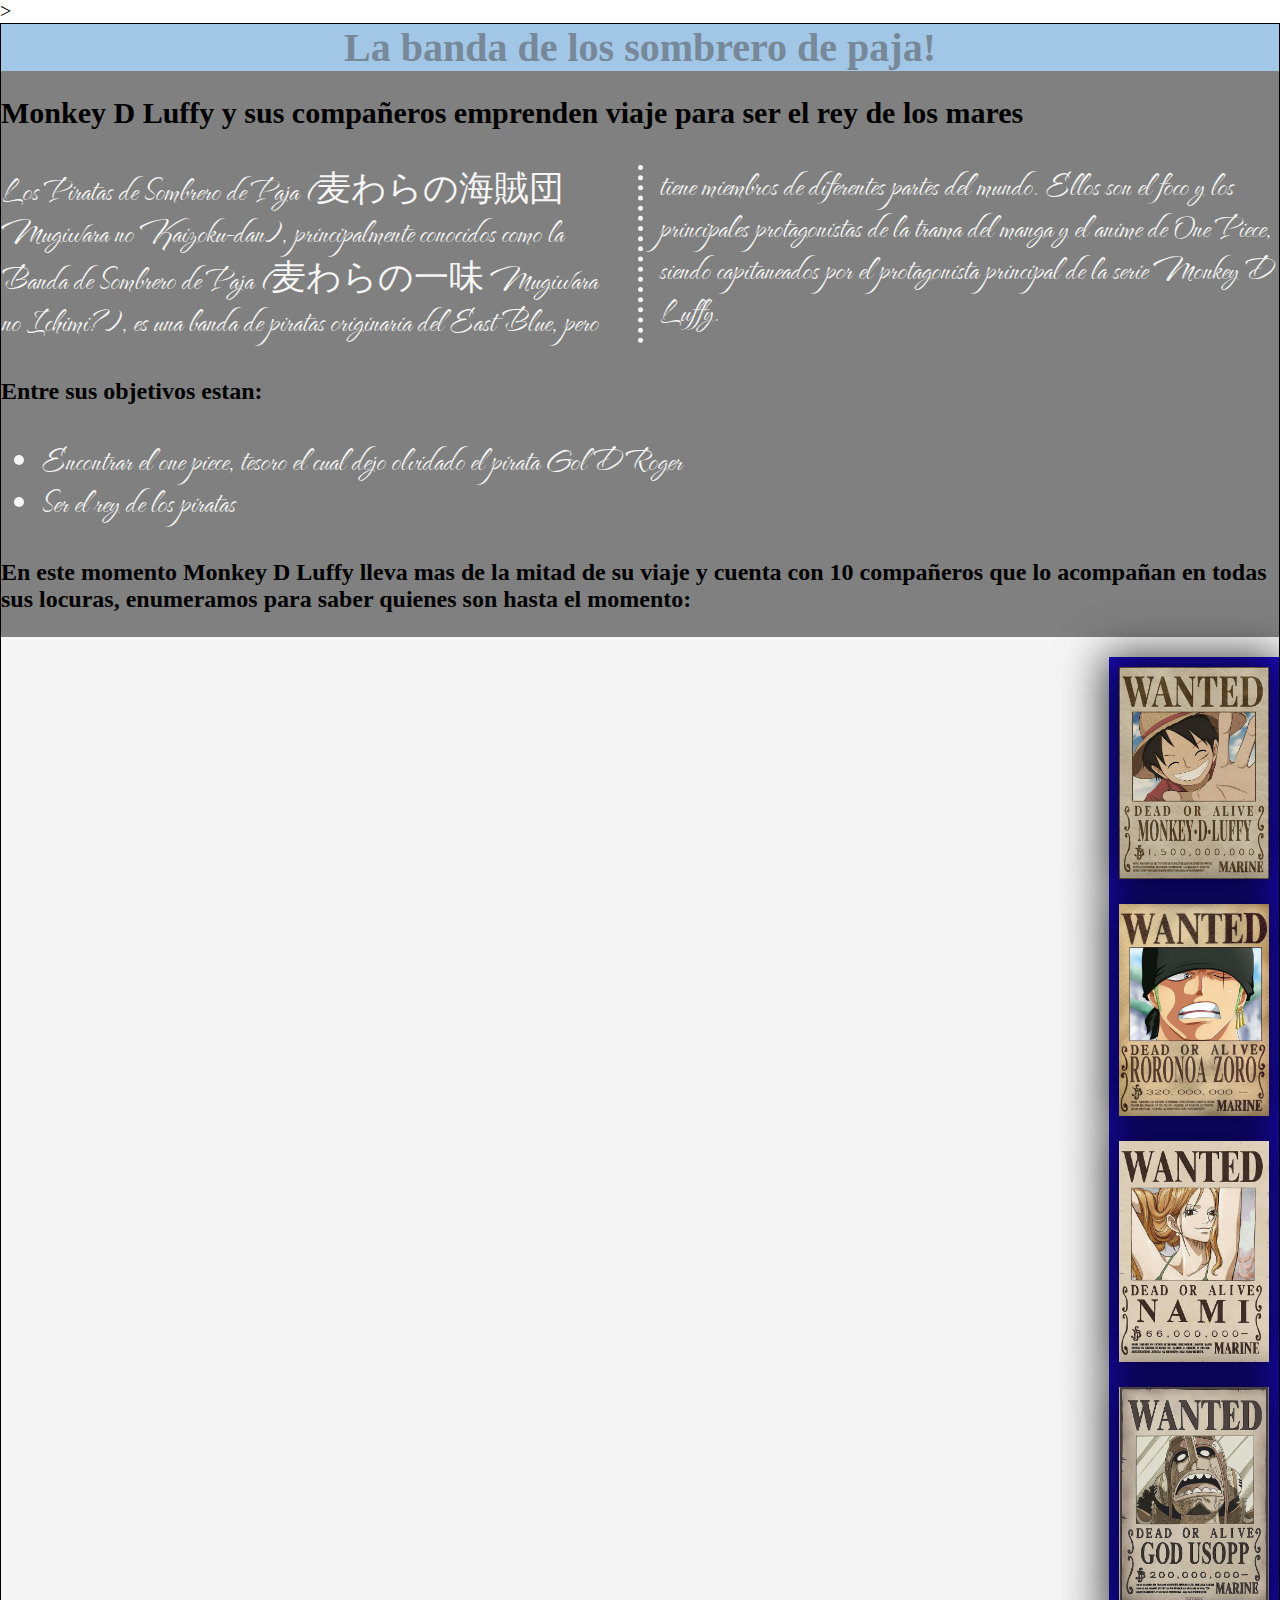
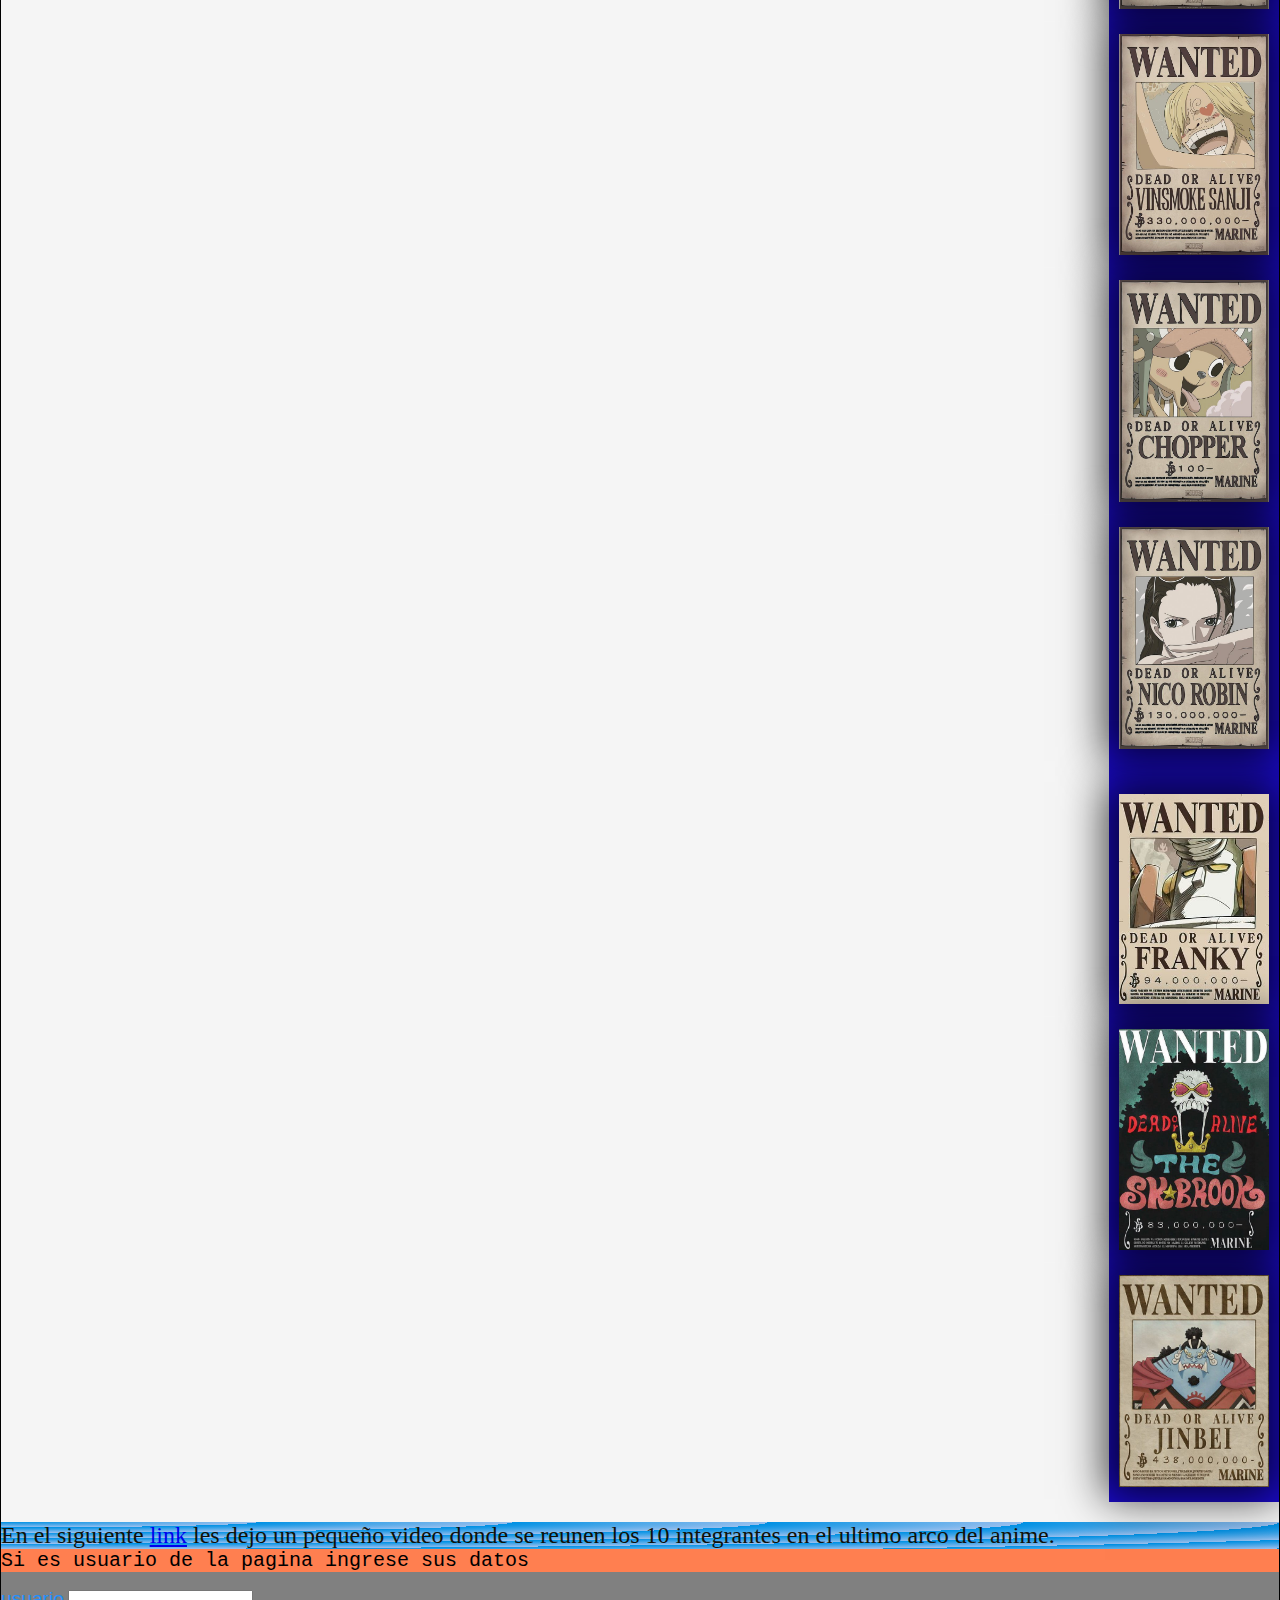
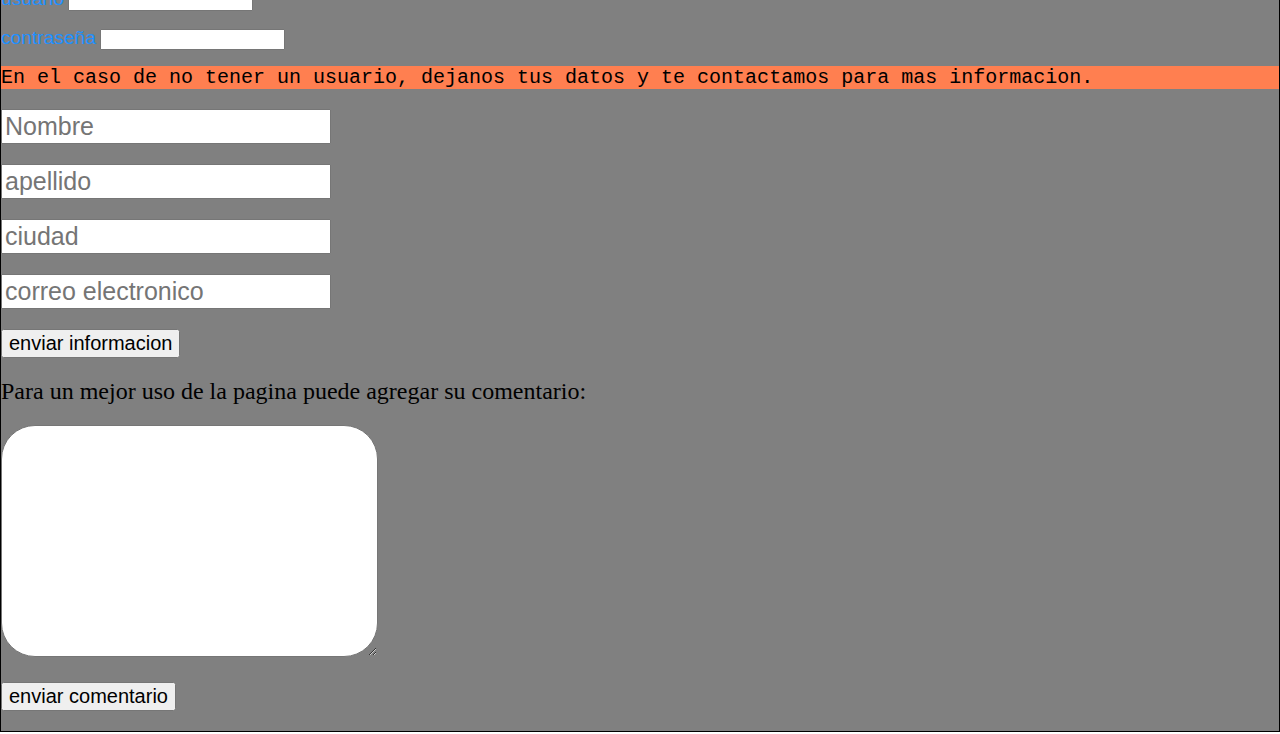
<file: M2U2ejercicio1/unidad4.html>
<!DOCTYPE html>
<html lang="en">

<head>
    <meta charset="UTF-8">
    <meta http-equiv="X-UA-Compatible" content="IE=edge">
    <meta name="viewport" content="width=device-width, initial-scale=1.0">
    <title>REYDELOSPIRATAS</title>

    <link rel="preconnect" href="https://fonts.googleapis.com">
    <link rel="preconnect" href="https://fonts.gstatic.com" crossorigin>
    <link href="https://fonts.googleapis.com/css2?family=The+Nautigal:wght@700&display=swap" rel="stylesheet">>
    <link rel="stylesheet" href="https://cdnjs.cloudflare.com/ajax/libs/font-awesome/6.1.1/css/all.min.css"
        integrity="sha512-KfkfwYDsLkIlwQp6LFnl8zNdLGxu9YAA1QvwINks4PhcElQSvqcyVLLD9aMhXd13uQjoXtEKNosOWaZqXgel0g=="
        crossorigin="anonymous" referrerpolicy="no-referrer" />
    <link rel="stylesheet" href="unidad4.css">
</head>

<body>
    <div id="contenedor">
        <main>
            <h1 style="text-align:center;" class="H1">La banda de los sombrero de paja!</h1>
            <h2 class="H2">Monkey D Luffy y sus compañeros emprenden viaje para ser el rey de los mares</h2>
        </main>
        <p id="tipografiaycolumnaph2">
            Los Piratas de Sombrero de Paja (麦わらの海賊団 Mugiwara no Kaizoku-dan), principalmente conocidos como la Banda de
            Sombrero de Paja (麦わらの一味 Mugiwara no Ichimi?), es una banda de piratas originaria del East Blue, pero tiene
            miembros de diferentes partes del mundo. Ellos son el foco y los principales protagonistas de la trama del
            manga
            y el anime de One Piece, siendo capitaneados por el protagonista principal de la serie Monkey D Luffy.</p>
        <h2 class="H2LETRA">Entre sus objetivos estan:</h2>
        <ul class="ulh2" id="tipografiaH2">
            <li>Encontrar el one piece, tesoro el cual dejo olvidado el pirata Gol D Roger</li>
            <li>Ser el rey de los piratas</li>
        </ul>
        <h3 id="H3tipografia">En este momento Monkey D Luffy lleva mas de la mitad de su viaje y cuenta con 10
            compañeros
            que
            lo acompañan en
            todas sus locuras, enumeramos para saber quienes son hasta el momento:</h3>
        <div class="contenedorflexbox">
            <ol id="OL">
                <div class="fx">
                    <img src="luffy doa.jpg" alt="luffy" id="jpgluffy">
                </div>
                <div class="fx">
                    <img src="zoro doa.jpg" alt="zoro" id="jpgzoro">
                </div>
                <div class="fx">
                    <img src="nami.jpg" alt="nami" id="jpgnami">
                </div>

                <div class="fx">
                    <img src="usopp.jpg" alt="usopp" id="jpgusopp">
                </div>
                <div class="fx">
                    <img src="sanji.jpg" alt="sanji" id="jpgsanji">
                </div>
                <div class="fx">
                    <img src="img/chopper.jpg" alt="chopper" id="jpgchopper">
                </div>
                 <div class="fx">
                    <img src="nico robin.jpg" alt="nico robin" id="jpgrobin">
                </div>
                <div class="fx">
                    <img src="img/franki.jpg" alt="franki" id="jpgfranki">
                </div>
                <div class="fx">
                    <img src="img/brook.jpg" alt="brook" id="jpgbrook">
                </div>
                <div class="fx">
                    <img src="jinbei.jpg" alt="jinbe" id="jpgjinbe">
                </div> 
            </ol>
        </div>
        <nav id="idaside" class="aside">En el siguiente <a href="https://www.youtube.com/watch?v=vBVU6YLAuxw"
                target="_blank">link</a> les dejo un
            pequeño video donde se reunen los 10 integrantes en el ultimo arco del anime.</nav>
        <article id="formulario">Si es usuario de la pagina ingrese sus datos</article>
        <form action="">
            <div class="div1">
                <p>
                    <label for="" class="usuario">usuario</label>
                    <input type="text">
                </p>
                <p>
                    <label for="" class="contraseña">contraseña</label>
                    <input type="password">
                </p>

            </div>
            <article id="formulario2">En el caso de no tener un usuario, dejanos tus datos y te contactamos para mas
                informacion.
            </article>
            <div>
                <p>
                    <input type="text" placeholder="Nombre" class="nombre">
                </p>
                <p>
                    <input type="text" placeholder="apellido" class="apellido">
                </p>
                <p>
                    <input type="text" placeholder="ciudad" class="ciudad">
                </p>
                <p><input type="text" placeholder="correo electronico" class="correo">
                </p>
                <p>
                    <input class="cursor2" type="submit" value="enviar informacion" id="enviar">
                </p>
            </div>
            <form>
                <label for="" style="color:black ; font-family: fantasy; font-size: larger;"><i
                        class="fa-solid fa-circle-arrow-right"></i>Para un mejor uso de la pagina
                    puede agregar su comentario:
                </label>
                <p>
                    <textarea name="" id="" style="padding: 100px; ;" class="borderradius"></textarea>
                </p>
                <p>
                    <input class="cursor" type="submit" value="enviar comentario" id="enviar">
                </p>
            </form>
    </div>
</body>

</html>
</file>
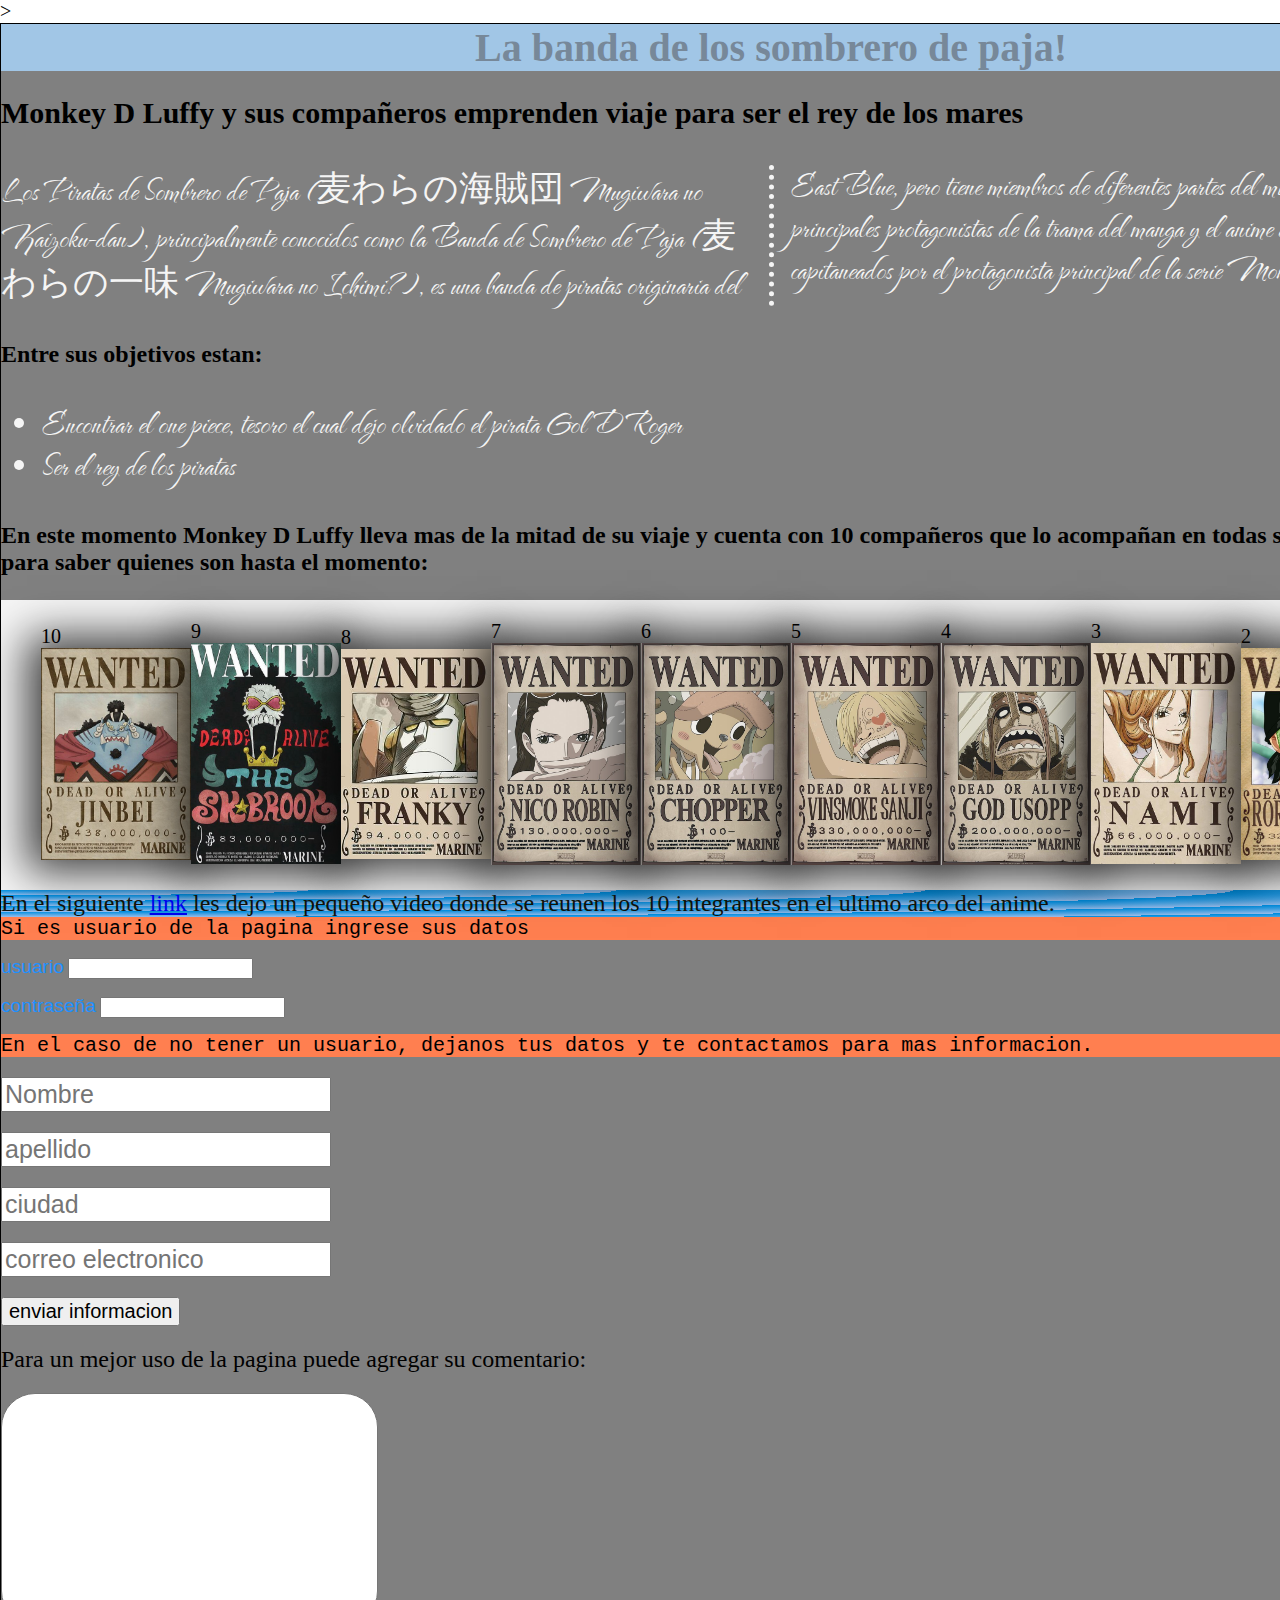
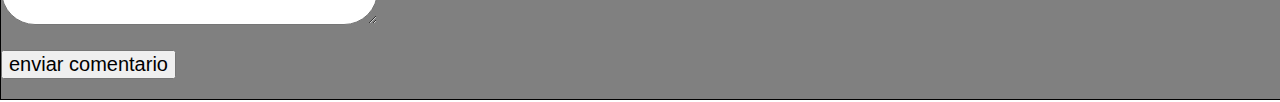
<file: M2U2ejercicio2/unidad4.html>
<!DOCTYPE html>
<html lang="en">

<head>
    <meta charset="UTF-8">
    <meta http-equiv="X-UA-Compatible" content="IE=edge">
    <meta name="viewport" content="width=device-width, initial-scale=1.0">
    <title>REYDELOSPIRATAS</title>

    <link rel="preconnect" href="https://fonts.googleapis.com">
    <link rel="preconnect" href="https://fonts.gstatic.com" crossorigin>
    <link href="https://fonts.googleapis.com/css2?family=The+Nautigal:wght@700&display=swap" rel="stylesheet">>
    <link rel="stylesheet" href="https://cdnjs.cloudflare.com/ajax/libs/font-awesome/6.1.1/css/all.min.css"
        integrity="sha512-KfkfwYDsLkIlwQp6LFnl8zNdLGxu9YAA1QvwINks4PhcElQSvqcyVLLD9aMhXd13uQjoXtEKNosOWaZqXgel0g=="
        crossorigin="anonymous" referrerpolicy="no-referrer" />
    <link rel="stylesheet" href="unidad4.css">
</head>

<body>
    <div id="contenedor">
        <main>
            <h1 style="text-align:center;" class="H1">La banda de los sombrero de paja!</h1>
            <h2 class="H2">Monkey D Luffy y sus compañeros emprenden viaje para ser el rey de los mares</h2>
        </main>
        <p id="tipografiaycolumnaph2">
            Los Piratas de Sombrero de Paja (麦わらの海賊団 Mugiwara no Kaizoku-dan), principalmente conocidos como la Banda de
            Sombrero de Paja (麦わらの一味 Mugiwara no Ichimi?), es una banda de piratas originaria del East Blue, pero tiene
            miembros de diferentes partes del mundo. Ellos son el foco y los principales protagonistas de la trama del
            manga
            y el anime de One Piece, siendo capitaneados por el protagonista principal de la serie Monkey D Luffy.</p>
        <h2 class="H2LETRA">Entre sus objetivos estan:</h2>
        <ul class="ulh2" id="tipografiaH2">
            <li>Encontrar el one piece, tesoro el cual dejo olvidado el pirata Gol D Roger</li>
            <li>Ser el rey de los piratas</li>
        </ul>
        <h3 id="H3tipografia">En este momento Monkey D Luffy lleva mas de la mitad de su viaje y cuenta con 10
            compañeros
            que
            lo acompañan en
            todas sus locuras, enumeramos para saber quienes son hasta el momento:</h3>
        <div class="contenedorflexbox">
            <ol id="OL">
                <div class="fx">
                    1 <img src="luffy doa.jpg" alt="luffy" id="jpgluffy">
                </div>
                <div class="fx">
                    2 <img src="zoro doa.jpg" alt="zoro" id="jpgzoro">
                </div>
                <div class="fx">
                    3 <img src="nami.jpg" alt="nami" id="jpgnami">
                </div>

                <div class="fx">
                    4<img src="usopp.jpg" alt="usopp" id="jpgusopp">
                </div>
                <div class="fx">
                    5<img src="sanji.jpg" alt="sanji" id="jpgsanji">
                </div>
                <div class="fx">
                    6 <img src="img/chopper.jpg" alt="chopper" id="jpgchopper">
                </div>
                <div class="fx">
                    7<img src="nico robin.jpg" alt="nico robin" id="jpgrobin">
                </div>
                <div class="fx">
                    8 <img src="img/franki.jpg" alt="franki" id="jpgfranki">
                </div>
                <div class="fx">
                    9 <img src="img/brook.jpg" alt="brook" id="jpgbrook">
                </div>
                <div class="fx">
                    10 <img src="jinbei.jpg" alt="jinbe" id="jpgjinbe">
                </div>
            </ol>
        </div>
        <nav id="idaside" class="aside">En el siguiente <a href="https://www.youtube.com/watch?v=vBVU6YLAuxw"
                target="_blank">link</a> les dejo un
            pequeño video donde se reunen los 10 integrantes en el ultimo arco del anime.</nav>
        <article id="formulario">Si es usuario de la pagina ingrese sus datos</article>
        <form action="">
            <div class="div1">
                <p>
                    <label for="" class="usuario">usuario</label>
                    <input type="text">
                </p>
                <p>
                    <label for="" class="contraseña">contraseña</label>
                    <input type="password">
                </p>

            </div>
            <article id="formulario2">En el caso de no tener un usuario, dejanos tus datos y te contactamos para mas
                informacion.
            </article>
            <div>
                <p>
                    <input type="text" placeholder="Nombre" class="nombre">
                </p>
                <p>
                    <input type="text" placeholder="apellido" class="apellido">
                </p>
                <p>
                    <input type="text" placeholder="ciudad" class="ciudad">
                </p>
                <p><input type="text" placeholder="correo electronico" class="correo">
                </p>
                <p>
                    <input class="cursor2" type="submit" value="enviar informacion" id="enviar">
                </p>
            </div>
            <form>
                <label for="" style="color:black ; font-family: fantasy; font-size: larger;"><i
                        class="fa-solid fa-circle-arrow-right"></i>Para un mejor uso de la pagina
                    puede agregar su comentario:
                </label>
                <p>
                    <textarea name="" id="" style="padding: 100px; ;" class="borderradius"></textarea>
                </p>
                <p>
                    <input class="cursor" type="submit" value="enviar comentario" id="enviar">
                </p>
            </form>
    </div>
</body>

</html>
</file>
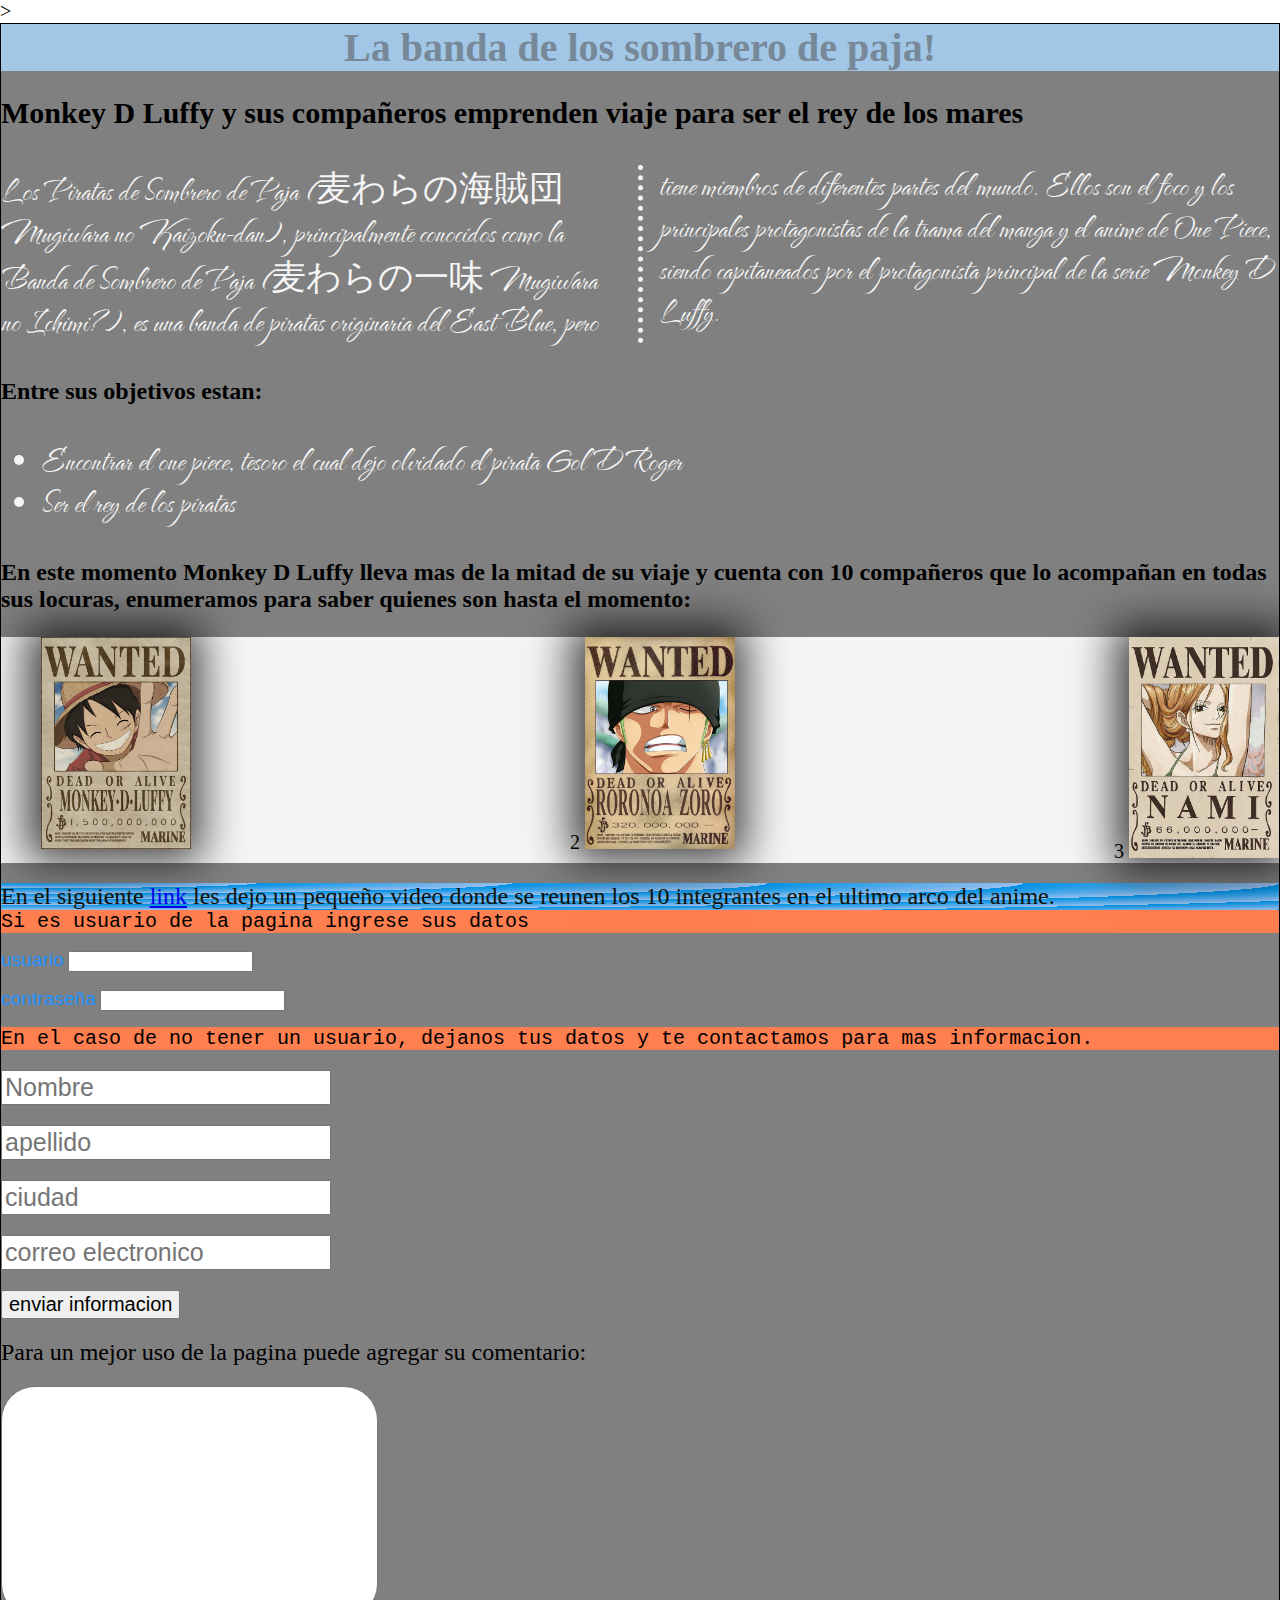
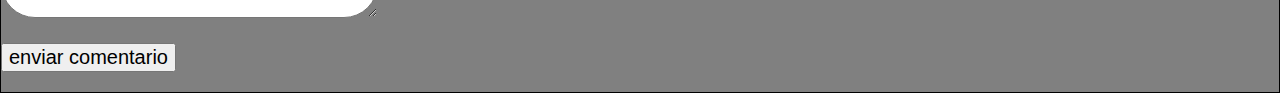
<file: M2U2ejercicio3/unidad4.html>
<!DOCTYPE html>
<html lang="en">

<head>
    <meta charset="UTF-8">
    <meta http-equiv="X-UA-Compatible" content="IE=edge">
    <meta name="viewport" content="width=device-width, initial-scale=1.0">
    <title>REYDELOSPIRATAS</title>

    <link rel="preconnect" href="https://fonts.googleapis.com">
    <link rel="preconnect" href="https://fonts.gstatic.com" crossorigin>
    <link href="https://fonts.googleapis.com/css2?family=The+Nautigal:wght@700&display=swap" rel="stylesheet">>
    <link rel="stylesheet" href="https://cdnjs.cloudflare.com/ajax/libs/font-awesome/6.1.1/css/all.min.css"
        integrity="sha512-KfkfwYDsLkIlwQp6LFnl8zNdLGxu9YAA1QvwINks4PhcElQSvqcyVLLD9aMhXd13uQjoXtEKNosOWaZqXgel0g=="
        crossorigin="anonymous" referrerpolicy="no-referrer" />
    <link rel="stylesheet" href="unidad4.css">
</head>

<body>
    <div id="contenedor">
        <main>
            <h1 style="text-align:center;" class="H1">La banda de los sombrero de paja!</h1>
            <h2 class="H2">Monkey D Luffy y sus compañeros emprenden viaje para ser el rey de los mares</h2>
        </main>
        <p id="tipografiaycolumnaph2">
            Los Piratas de Sombrero de Paja (麦わらの海賊団 Mugiwara no Kaizoku-dan), principalmente conocidos como la Banda de
            Sombrero de Paja (麦わらの一味 Mugiwara no Ichimi?), es una banda de piratas originaria del East Blue, pero tiene
            miembros de diferentes partes del mundo. Ellos son el foco y los principales protagonistas de la trama del
            manga
            y el anime de One Piece, siendo capitaneados por el protagonista principal de la serie Monkey D Luffy.</p>
        <h2 class="H2LETRA">Entre sus objetivos estan:</h2>
        <ul class="ulh2" id="tipografiaH2">
            <li>Encontrar el one piece, tesoro el cual dejo olvidado el pirata Gol D Roger</li>
            <li>Ser el rey de los piratas</li>
        </ul>
        <h3 id="H3tipografia">En este momento Monkey D Luffy lleva mas de la mitad de su viaje y cuenta con 10
            compañeros
            que
            lo acompañan en
            todas sus locuras, enumeramos para saber quienes son hasta el momento:</h3>
        <div class="contenedorflexbox">
            <ol id="OL">
                <div class="fx">
                    <img src="luffy doa.jpg" alt="luffy" id="jpgluffy">
                </div>
                <div class="fx">
                    2 <img src="zoro doa.jpg" alt="zoro" id="jpgzoro">
                </div>
                <div class="fx">
                    3 <img src="nami.jpg" alt="nami" id="jpgnami">
                </div>

               <!-- <div class="fx">
                    4<img src="usopp.jpg" alt="usopp" id="jpgusopp">
                </div>
                <div class="fx">
                    5<img src="sanji.jpg" alt="sanji" id="jpgsanji">
                </div>
               <div class="fx">
                    6 <img src="img/chopper.jpg" alt="chopper" id="jpgchopper">
                </div>
                <div class="fx">
                    7<img src="nico robin.jpg" alt="nico robin" id="jpgrobin">
                </div>
                <div class="fx">
                    8 <img src="img/franki.jpg" alt="franki" id="jpgfranki">
                </div>
                <div class="fx">
                    9 <img src="img/brook.jpg" alt="brook" id="jpgbrook">
                </div>
                <div class="fx">
                    10 <img src="jinbei.jpg" alt="jinbe" id="jpgjinbe">
                </div> -->
            </ol>
        </div>
        <nav id="idaside" class="aside">En el siguiente <a href="https://www.youtube.com/watch?v=vBVU6YLAuxw"
                target="_blank">link</a> les dejo un
            pequeño video donde se reunen los 10 integrantes en el ultimo arco del anime.</nav>
        <article id="formulario">Si es usuario de la pagina ingrese sus datos</article>
        <form action="">
            <div class="div1">
                <p>
                    <label for="" class="usuario">usuario</label>
                    <input type="text">
                </p>
                <p>
                    <label for="" class="contraseña">contraseña</label>
                    <input type="password">
                </p>

            </div>
            <article id="formulario2">En el caso de no tener un usuario, dejanos tus datos y te contactamos para mas
                informacion.
            </article>
            <div>
                <p>
                    <input type="text" placeholder="Nombre" class="nombre">
                </p>
                <p>
                    <input type="text" placeholder="apellido" class="apellido">
                </p>
                <p>
                    <input type="text" placeholder="ciudad" class="ciudad">
                </p>
                <p><input type="text" placeholder="correo electronico" class="correo">
                </p>
                <p>
                    <input class="cursor2" type="submit" value="enviar informacion" id="enviar">
                </p>
            </div>
            <form>
                <label for="" style="color:black ; font-family: fantasy; font-size: larger;"><i
                        class="fa-solid fa-circle-arrow-right"></i>Para un mejor uso de la pagina
                    puede agregar su comentario:
                </label>
                <p>
                    <textarea name="" id="" style="padding: 100px; ;" class="borderradius"></textarea>
                </p>
                <p>
                    <input class="cursor" type="submit" value="enviar comentario" id="enviar">
                </p>
            </form>
    </div>
</body>

</html>
</file>
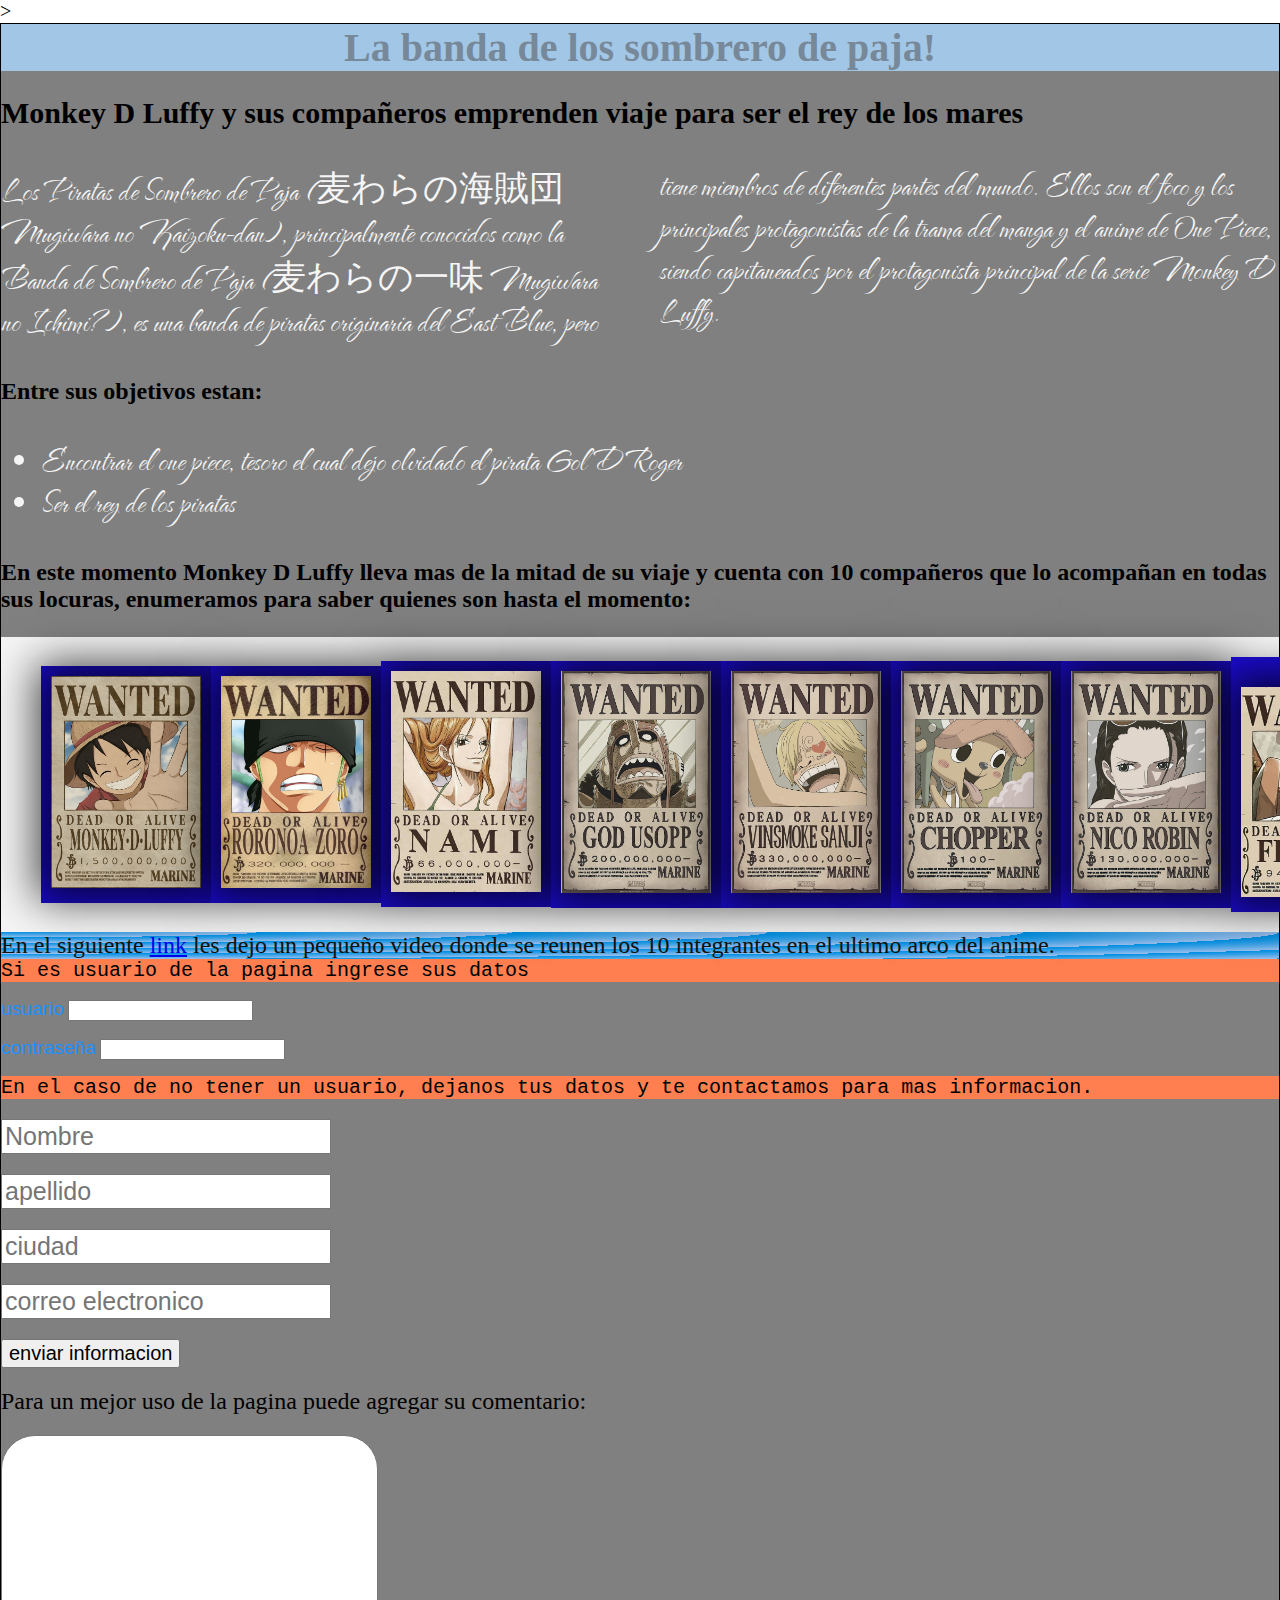
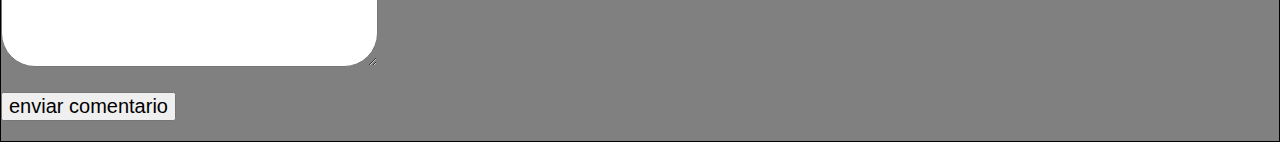
<file: M2U3/unidad4.html>
<!DOCTYPE html>
<html lang="en">

<head>
    <meta charset="UTF-8">
    <meta http-equiv="X-UA-Compatible" content="IE=edge">
    <meta name="viewport" content="width=device-width, initial-scale=1.0">
    <title>REYDELOSPIRATAS</title>

    <link rel="preconnect" href="https://fonts.googleapis.com">
    <link rel="preconnect" href="https://fonts.gstatic.com" crossorigin>
    <link href="https://fonts.googleapis.com/css2?family=The+Nautigal:wght@700&display=swap" rel="stylesheet">>
    <link rel="stylesheet" href="https://cdnjs.cloudflare.com/ajax/libs/font-awesome/6.1.1/css/all.min.css"
        integrity="sha512-KfkfwYDsLkIlwQp6LFnl8zNdLGxu9YAA1QvwINks4PhcElQSvqcyVLLD9aMhXd13uQjoXtEKNosOWaZqXgel0g=="
        crossorigin="anonymous" referrerpolicy="no-referrer" />
    <link rel="stylesheet" href="unidad4.css">
    <!-- <link href="unidad4.css" rel="stylesheet" media="handheld, screen and (min-width: 230px) and (max-width: 1024px)">-->
</head>

<body>
    <div id="contenedor">
        <main>
            <h1 style="text-align:center;" class="H1">La banda de los sombrero de paja!</h1>
            <h2 class="H2">Monkey D Luffy y sus compañeros emprenden viaje para ser el rey de los mares</h2>
        </main>
        <p id="tipografiaycolumnaph2">
            Los Piratas de Sombrero de Paja (麦わらの海賊団 Mugiwara no Kaizoku-dan), principalmente conocidos como la Banda de
            Sombrero de Paja (麦わらの一味 Mugiwara no Ichimi?), es una banda de piratas originaria del East Blue, pero tiene
            miembros de diferentes partes del mundo. Ellos son el foco y los principales protagonistas de la trama del
            manga
            y el anime de One Piece, siendo capitaneados por el protagonista principal de la serie Monkey D Luffy.</p>
        <h2 class="H2LETRA">Entre sus objetivos estan:</h2>
        <ul class="ulh2" id="tipografiaH2">
            <li>Encontrar el one piece, tesoro el cual dejo olvidado el pirata Gol D Roger</li>
            <li>Ser el rey de los piratas</li>
        </ul>
        <h3 id="H3tipografia">En este momento Monkey D Luffy lleva mas de la mitad de su viaje y cuenta con 10
            compañeros
            que
            lo acompañan en
            todas sus locuras, enumeramos para saber quienes son hasta el momento:</h3>
        <div class="contenedorflexbox">
            <ol id="OL">
                <div class="fx">
                    <img src="luffy doa.jpg" alt="luffy" id="jpgluffy">
                </div>
                <div class="fx">
                    <img src="zoro doa.jpg" alt="zoro" id="jpgzoro">
                </div>
                <div class="fx">
                    <img src="nami.jpg" alt="nami" id="jpgnami">
                </div>

                <div class="fx">
                    <img src="usopp.jpg" alt="usopp" id="jpgusopp">
                </div>
                <div class="fx">
                    <img src="sanji.jpg" alt="sanji" id="jpgsanji">
                </div>
                <div class="fx">
                    <img src="img/chopper.jpg" alt="chopper" id="jpgchopper">
                </div>
                <div class="fx">
                    <img src="nico robin.jpg" alt="nico robin" id="jpgrobin">
                </div>
                <div class="fx">
                    <img src="img/franki.jpg" alt="franki" id="jpgfranki">
                </div>
                <div class="fx">
                    <img src="img/brook.jpg" alt="brook" id="jpgbrook">
                </div>
                <div class="fx">
                    <img src="jinbei.jpg" alt="jinbe" id="jpgjinbe">
                </div>
            </ol>
        </div>
        <nav id="idaside" class="aside">En el siguiente <a href="https://www.youtube.com/watch?v=vBVU6YLAuxw"
                target="_blank">link</a> les dejo un
            pequeño video donde se reunen los 10 integrantes en el ultimo arco del anime.</nav>
        <article id="formulario">Si es usuario de la pagina ingrese sus datos</article>
        <form action="">
            <div class="div1">
                <p>
                    <label for="" class="usuario">usuario</label>
                    <input type="text">
                </p>
                <p>
                    <label for="" class="contraseña">contraseña</label>
                    <input type="password">
                </p>

            </div>
            <article id="formulario2">En el caso de no tener un usuario, dejanos tus datos y te contactamos para mas
                informacion.
            </article>
            <div>
                <p>
                    <input type="text" placeholder="Nombre" class="nombre">
                </p>
                <p>
                    <input type="text" placeholder="apellido" class="apellido">
                </p>
                <p>
                    <input type="text" placeholder="ciudad" class="ciudad">
                </p>
                <p><input type="text" placeholder="correo electronico" class="correo">
                </p>
                <p>
                    <input class="cursor2" type="submit" value="enviar informacion" id="letenviar">
                </p>
            </div>
            <form>
                <label for="" style="color:black ; font-family: fantasy; font-size: larger;"><i
                        class="fa-solid fa-circle-arrow-right"></i>Para un mejor uso de la pagina
                    puede agregar su comentario:
                </label>
                <p>
                    <textarea name="" id="" style="padding: 100px; ;" class="borderradius"></textarea>
                </p>
                <p>
                    <input class="cursor" type="submit" value="enviar comentario" id="letenviar">
                </p>
            </form>
    </div>
</body>

</html>
</file>
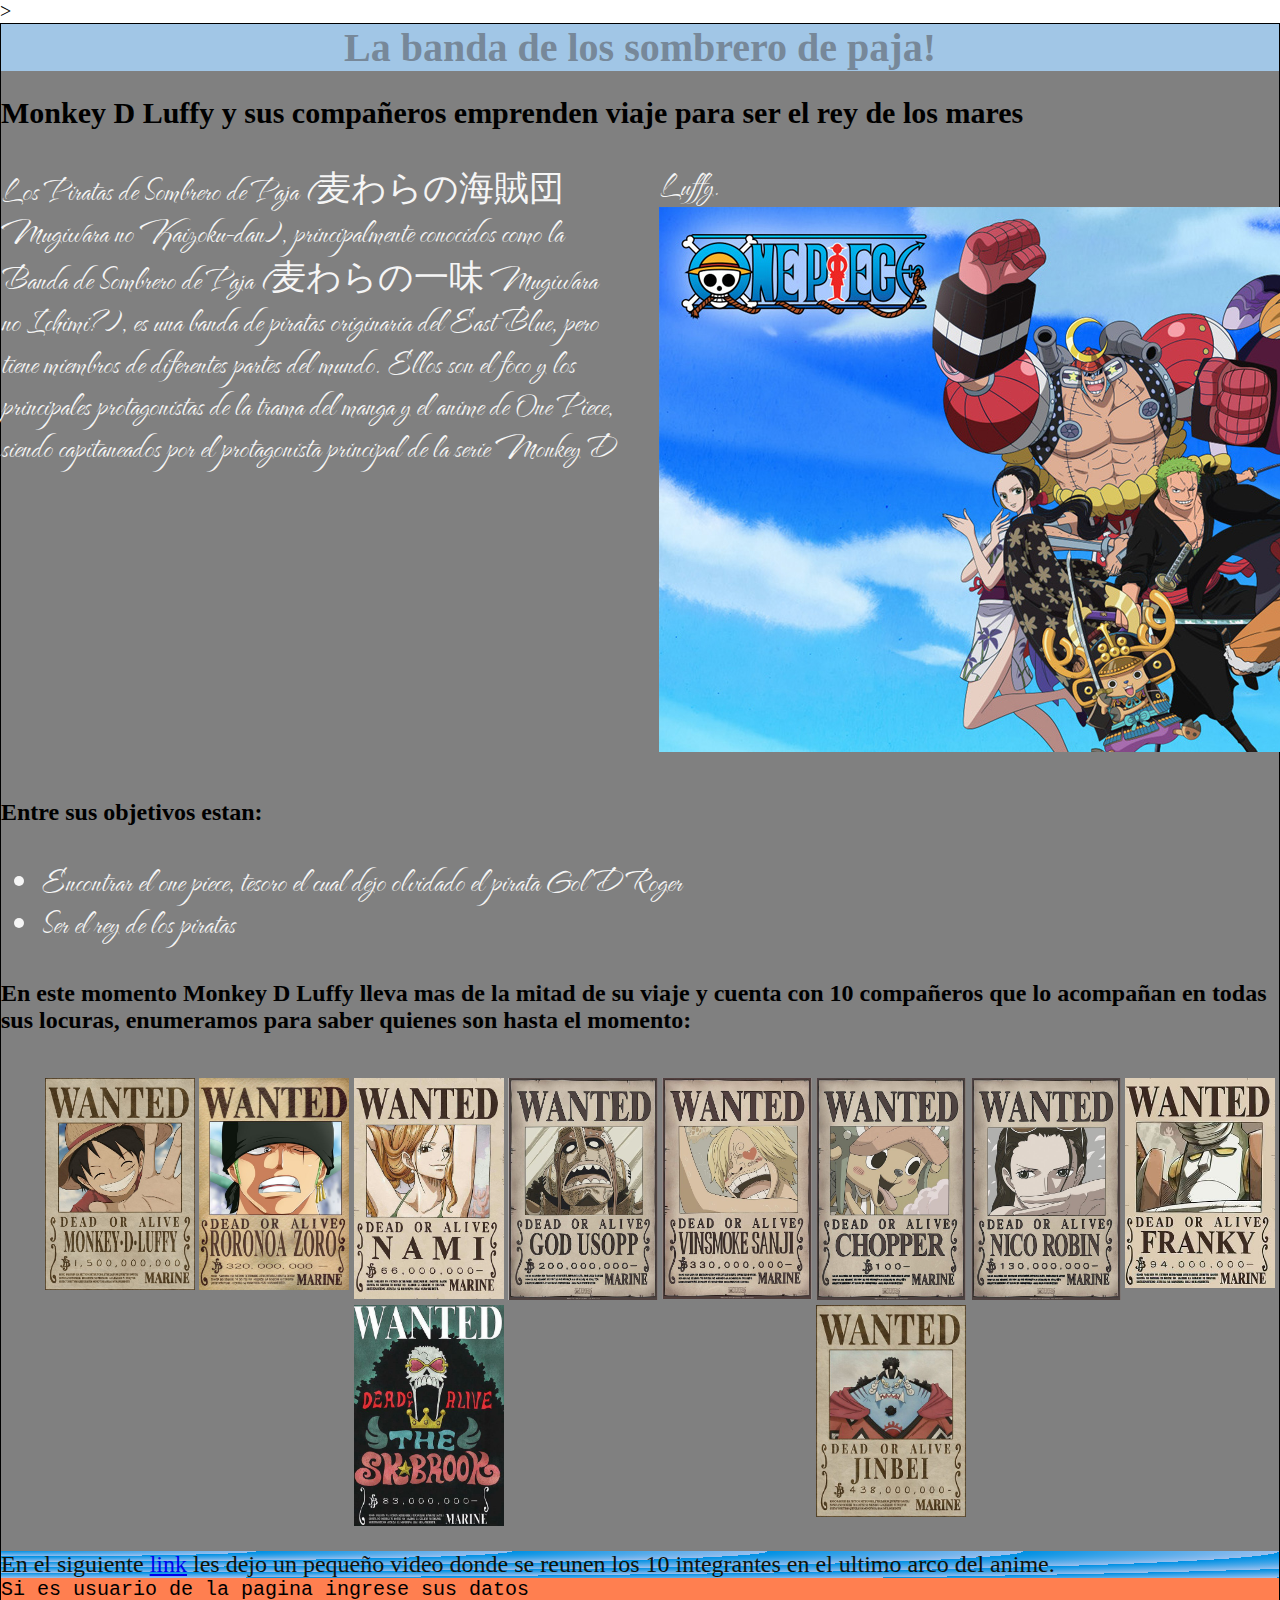
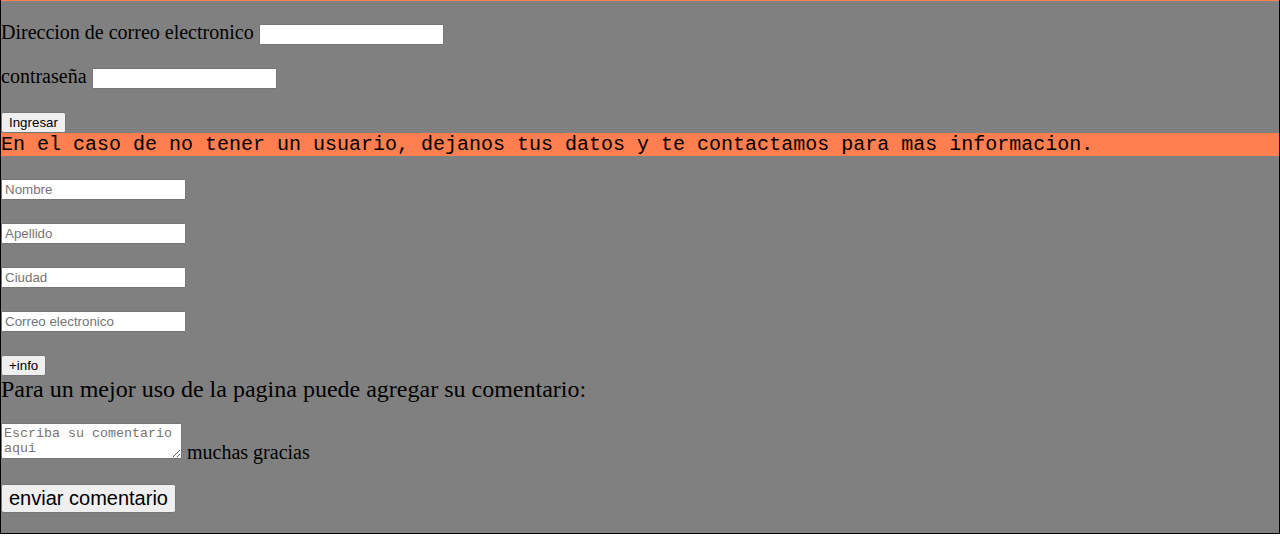
<file: M2U4/unidad4.html>
<!DOCTYPE html>
<html lang="en">

<head>
    <meta charset="UTF-8">
    <meta http-equiv="X-UA-Compatible" content="IE=edge">
    <meta name="viewport" content="width=device-width, initial-scale=1.0">
    <title>REYDELOSPIRATAS</title>
    <link href="https://cdn.jsdelivr.net/npm/bootstrap@5.2.0/dist/css/bootstrap.min.css" rel="stylesheet"
        integrity="sha384-gH2yIJqKdNHPEq0n4Mqa/HGKIhSkIHeL5AyhkYV8i59U5AR6csBvApHHNl/vI1Bx" crossorigin="anonymous">
    <!--bootstrap-->
    <link rel="preconnect" href="https://fonts.googleapis.com">
    <link rel="preconnect" href="https://fonts.gstatic.com" crossorigin>
    <link href="https://fonts.googleapis.com/css2?family=The+Nautigal:wght@700&display=swap" rel="stylesheet">>
    <link rel="stylesheet" href="https://cdnjs.cloudflare.com/ajax/libs/font-awesome/6.1.1/css/all.min.css"
        integrity="sha512-KfkfwYDsLkIlwQp6LFnl8zNdLGxu9YAA1QvwINks4PhcElQSvqcyVLLD9aMhXd13uQjoXtEKNosOWaZqXgel0g=="
        crossorigin="anonymous" referrerpolicy="no-referrer" />
    <link href="unidad4.css" rel="stylesheet" media="handheld, screen and (min-width: 320px) and (max-width: 1024px)">
    <link rel="stylesheet" href="unidad4.css">
</head>

<body>
    <div class="container-{breakpoint}" id="contenedor">
        <div class="row">
            <main>
                <h1 style=" text-align:center;" class="H1">La banda de los sombrero de paja!</h1>
            </main>
            <h2 class="H2">Monkey D Luffy y sus compañeros emprenden viaje para ser el rey de los mares</h2>
            <p id="tipografiaycolumnaph2">
                Los Piratas de Sombrero de Paja (麦わらの海賊団 Mugiwara no Kaizoku-dan), principalmente conocidos como la
                Banda de
                Sombrero de Paja (麦わらの一味 Mugiwara no Ichimi?), es una banda de piratas originaria del East Blue,
                pero
                tiene
                miembros de diferentes partes del mundo. Ellos son el foco y los principales protagonistas de la
                trama
                del
                manga
                y el anime de One Piece, siendo capitaneados por el protagonista principal de la serie Monkey D
                Luffy.
                <img src="muguiwara.jpg" class="img-fluid" alt="onepiece" class="opiece">
            <div class="clearfix">
                </p>
            </div>
            <h2 class="H2LETRA">Entre sus objetivos estan:</h2>
            <ul class="ulh2" id="tipografiaH2">
                <li>Encontrar el one piece, tesoro el cual dejo olvidado el pirata Gol D Roger</li>
                <li>Ser el rey de los piratas</li>
            </ul>
            <h3 id="H3tipografia">En este momento Monkey D Luffy lleva mas de la mitad de su viaje y cuenta con 10
                compañeros
                que
                lo acompañan en
                todas sus locuras, enumeramos para saber quienes son hasta el momento:</h3>
            <div>
                <ol id="OL">
                    <div class="fx">
                        <img src="luffy doa.jpg" alt="luffy" id="jpgluffy">
                    </div>
                    <div class="fx">
                        <img src="zoro doa.jpg" alt="zoro" id="jpgzoro">
                    </div>
                    <div class="fx">
                        <img src="nami.jpg" alt="nami" id="jpgnami">
                    </div>

                    <div class="fx">
                        <img src="usopp.jpg" alt="usopp" id="jpgusopp">
                    </div>
                    <div class="fx">
                        <img src="sanji.jpg" alt="sanji" id="jpgsanji">
                    </div>
                    <div class="fx">
                        <img src="img/chopper.jpg" alt="chopper" id="jpgchopper">
                    </div>
                    <div class="fx">
                        <img src="nico robin.jpg" alt="nico robin" id="jpgrobin">
                    </div>
                    <div class="fx">
                        <img src="img/franki.jpg" alt="franki" id="jpgfranki">
                    </div>
                    <div class="fx">
                        <img src="img/brook.jpg" alt="brook" id="jpgbrook">
                    </div>
                    <div class="fx">
                        <img src="jinbei.jpg" alt="jinbe" id="jpgjinbe">
                    </div>
                </ol>
                <!--</div>-->
                <nav id="idaside" class="aside">En el siguiente <a href="https://www.youtube.com/watch?v=vBVU6YLAuxw"
                        target="_blank">link</a> les dejo un
                    pequeño video donde se reunen los 10 integrantes en el ultimo arco del anime.</nav>
                <div class="container text-center">
                    <div class="row align-items-start">
                        <div class="col">
                            <article id="formulario">Si es usuario de la pagina ingrese sus datos</article>
                            <form action="">
                                <div class="mb-3">
                                    <p>
                                        <label for="exampleInputEmail1" class="form-label" class="usuario">Direccion de
                                            correo
                                            electronico</label>
                                        <input type="email" class="form-control" id="exampleInputEmail1"
                                            aria-describedby="emailHelp" type="text">
                                    </p>
                                    <p class="mb-3">
                                        <label for="exampleInputPassword1" class="form-label"
                                            class="contraseña">contraseña</label>
                                        <input type="password" class="form-control" id="exampleInputPassword1">
                                    </p>
                                    <div class="d-grid gap-2">
                                        <button class="btn btn-primary" type="button">Ingresar</button>
                                    </div>
                                </div>
                        </div>
                        <div class="col">
                            <article id="formulario2">En el caso de no tener un usuario, dejanos tus datos y te
                                contactamos
                                para
                                mas
                                informacion.
                            </article>
                            <div>
                                <p>
                                    <input type="text" class="form-control" id="floatingInputGroup1"
                                        placeholder="Nombre" required>
                                </p>
                                <p>
                                    <input type="text" class="form-control" id="floatingInputGroup1"
                                        placeholder="Apellido" required>
                                </p>
                                <p>
                                    <input type="text" class="form-control" id="floatingInputGroup1"
                                        placeholder="Ciudad" required>
                                </p>
                                <p><input type="text" class="form-control" id="floatingInputGroup1"
                                        placeholder="Correo electronico" required>
                                </p>
                                <div class="d-grid gap-2">
                                    <button class="btn btn-primary" type="button">+info</button>
                                </div>
                            </div>
                        </div>
                    </div>
                </div>
                <div>
                    <form>
                        <label for="" style="color:black ; font-family: fantasy; font-size: larger;"><i
                                class="fa-solid fa-circle-arrow-right"></i>Para un mejor uso de
                            la
                            pagina
                            puede agregar su comentario:
                        </label>
                        <p>
                            <textarea class="form-control" placeholder="Escriba su comentario aqui"
                                id="floatingTextarea" name="" id="" class="borderradius"></textarea>
                            <label for="floatingTextarea">muchas gracias</label>
                        </p>
                        <p>
                            <input class="cursor" type="submit" value="enviar comentario" id="letenviar2">
                        </p>
                </div>
                </form>
            </div>
        </div>
        <script src="https://cdn.jsdelivr.net/npm/bootstrap@5.2.0/dist/js/bootstrap.bundle.min.js"
            integrity="sha384-A3rJD856KowSb7dwlZdYEkO39Gagi7vIsF0jrRAoQmDKKtQBHUuLZ9AsSv4jD4Xa"
            crossorigin="anonymous"></script>

</body>

</html>
</file>
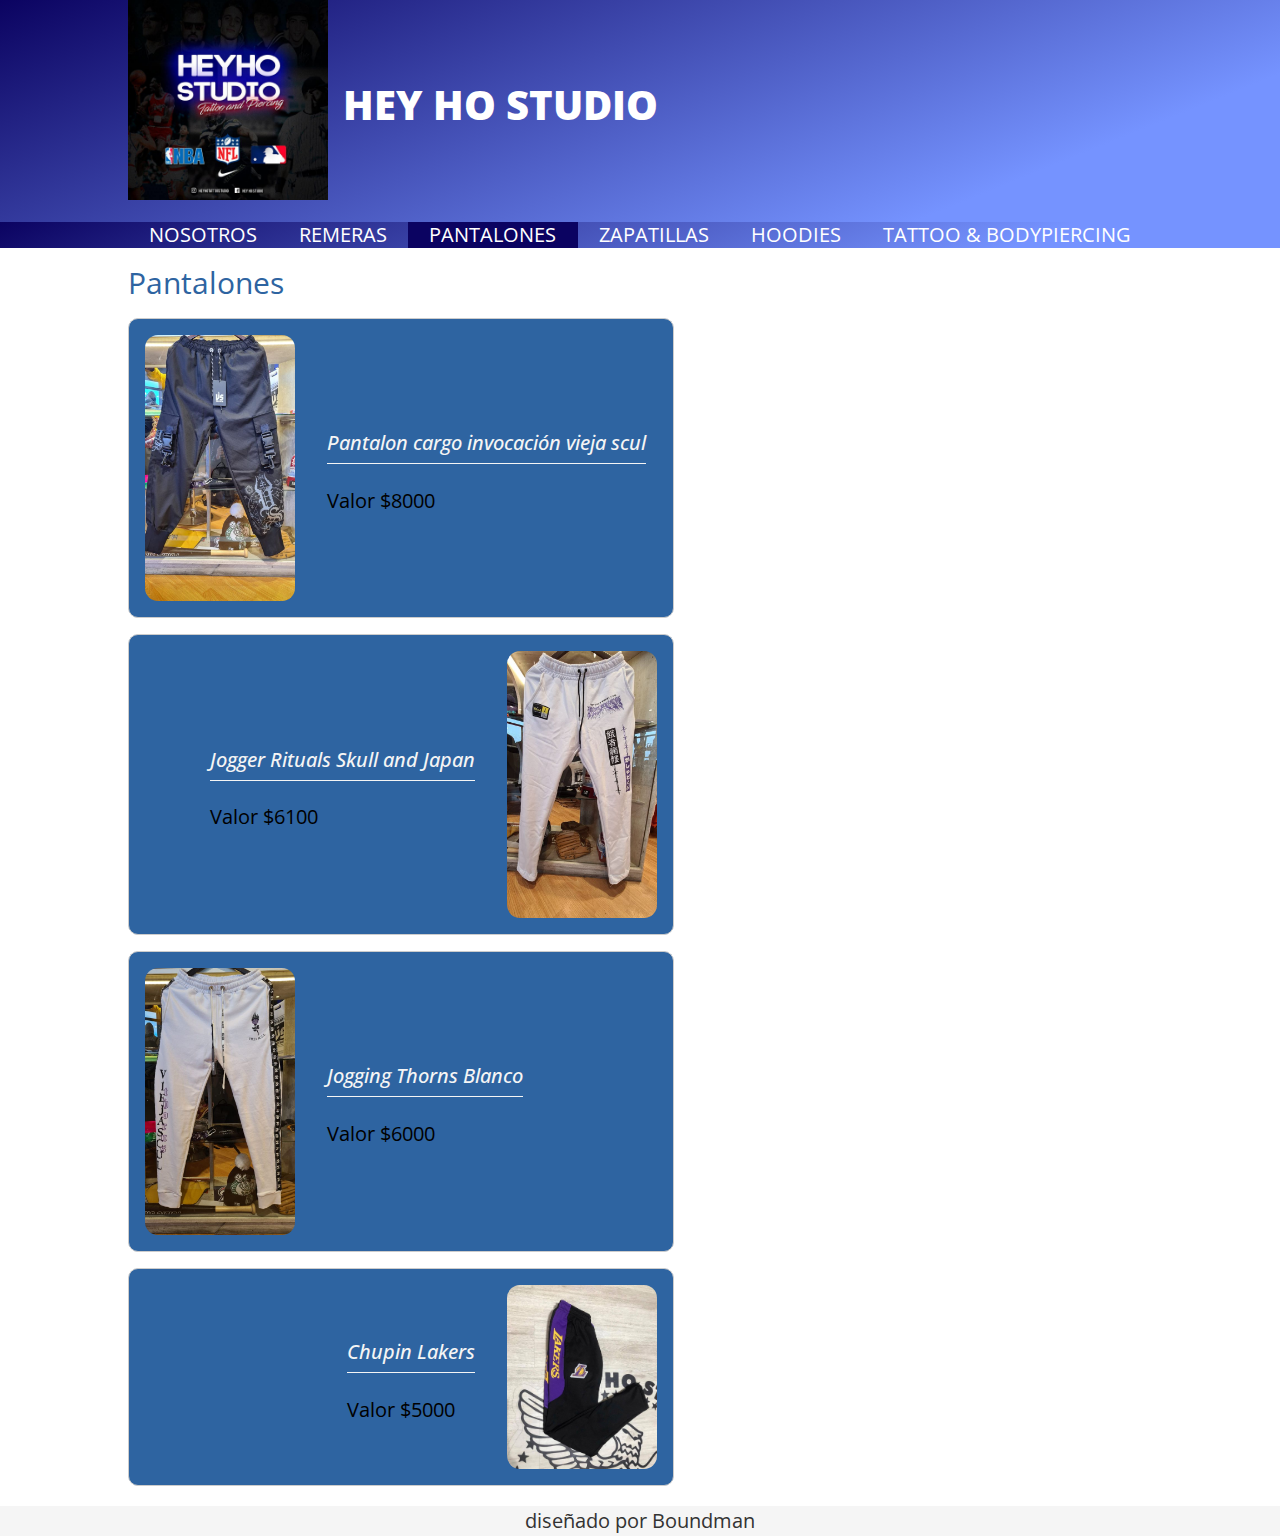
<file: M3U1/pantalones.html>
<!DOCTYPE html>
<html lang="en">

<head>
    <meta charset="UTF-8">
    <meta http-equiv="X-UA-Compatible" content="IE=edge">
    <meta name="viewport" content="width=device-width, initial-scale=1.0">
    <title>HEYHOYSTORE</title>
    <link rel="preconnect" href="https://fonts.googleapis.com">
    <link rel="preconnect" href="https://fonts.gstatic.com" crossorigin>
    <link href="https://fonts.googleapis.com/css2?family=Open+Sans:ital,wght@0,400;0,700;1,300&display=swap"
        rel="stylesheet">
    <link rel="stylesheet" href="css/normalize.css">
    <link rel="stylesheet" href="css/style.css">
</head>

<body>
    <header>
        <div class="holder">
            <!--holder(contenedor)clase nueva-->
            <img src="img/heyhoy.jpg" width="200" alt="hhs">
            <h1>HEY HO STUDIO</h1>
        </div>
    </header>
    <!--estructura principal/cabecera-->
    <nav>
        <!--navegacion trabaja con <ul>y<li>-->
        <ul class="holder">
            <li><a href="index.html">NOSOTROS</a></li>
            <li><a href="remeras.html">REMERAS</a></li>
            <li><a class="activo" href="pantalones.html">PANTALONES</a></li>
            <li><a href="zapatillas.html">ZAPATILLAS</a></li>
            <li><a href="hoodies.html">HOODIES</a></li>
            <li><a href="tattoo&bodypiercing.html">TATTOO &
                    BODYPIERCING</a></li>
        </ul>
    </nav>
    <main class="holder">
        <h2>Pantalones</h2>
        <div class="fbox">
            <div class="pantalones">
                <img src="img/P1.jpg" width="150" alt="pviejascul">
                <div class="info">
                    <h4>Pantalon cargo invocación vieja scul</h4>
                    <p>Valor $8000</p>
                </div>
            </div>
            <div class="pantalones">
                <img src="img/P2.jpg" width="150" alt="joggerritual">
                <div class="info">
                    <h4>Jogger Rituals Skull and Japan</h4>
                    <p>Valor $6100</p>
                </div>
            </div>
            <div class="pantalones">
                <img src="img/P3.jpg" width="150" alt="joggin">
                <div class="info">
                    <h4>Jogging Thorns Blanco</h4>
                    <p>Valor $6000</p>
                </div>
            </div>
            <div class="pantalones">
                <img src="img/P4.jpg" width="150" alt="chupin">
                <div class="info">
                    <h4>Chupin Lakers</h4>
                    <p>Valor $5000</p>
                </div>
            </div>
        </div>
    </main>
    <footer>diseñado por Boundman</footer>
</body>

</html>
</file>
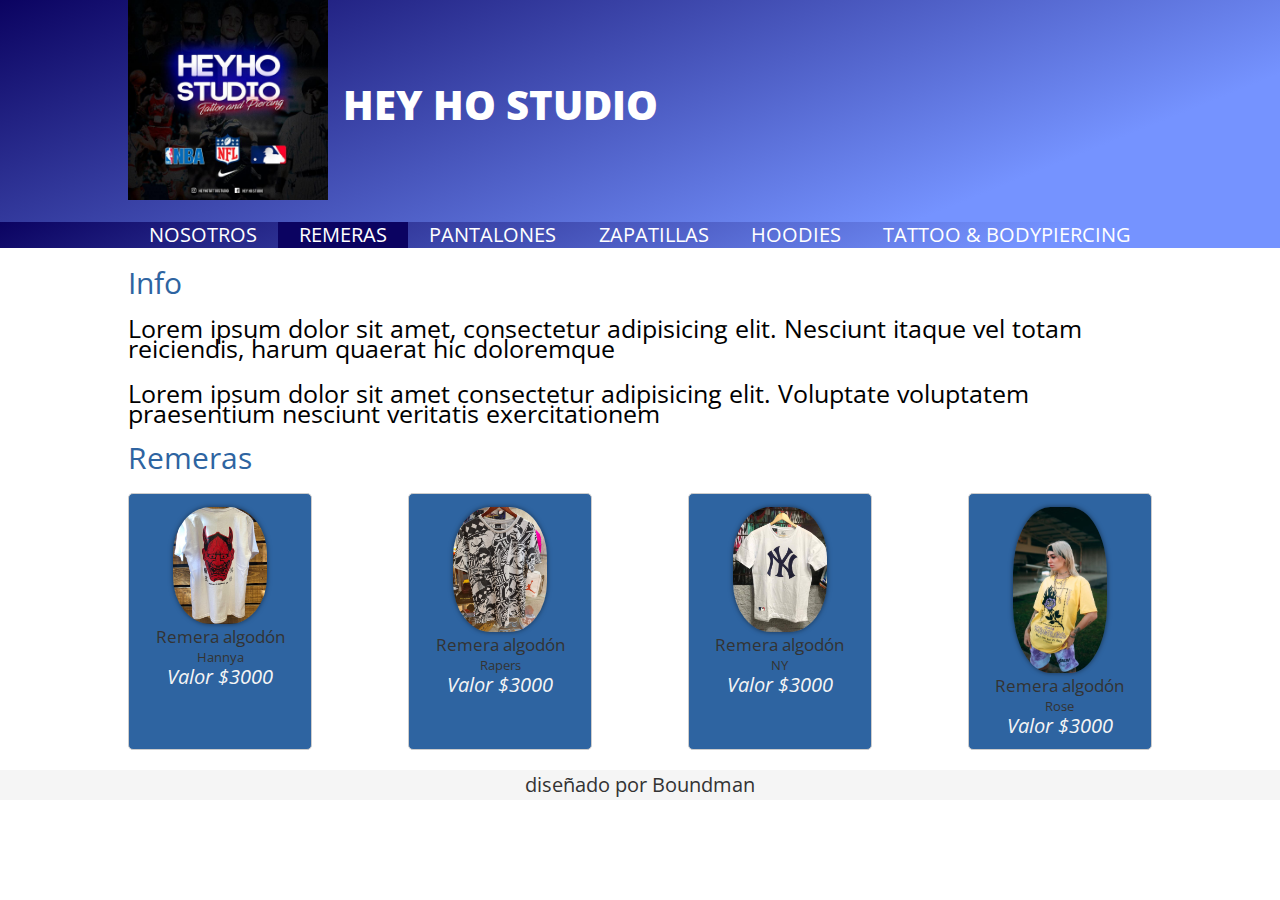
<file: M3U1/remeras.html>
<!DOCTYPE html>
<html lang="en">

<head>
    <meta charset="UTF-8">
    <meta http-equiv="X-UA-Compatible" content="IE=edge">
    <meta name="viewport" content="width=device-width, initial-scale=1.0">
    <title>HEYHOYSTORE</title>
    <link rel="preconnect" href="https://fonts.googleapis.com">
    <link rel="preconnect" href="https://fonts.gstatic.com" crossorigin>
    <link href="https://fonts.googleapis.com/css2?family=Open+Sans:ital,wght@0,400;0,700;1,300&display=swap"
        rel="stylesheet">
    <link rel="stylesheet" href="css/normalize.css">
    <link rel="stylesheet" href="css/style.css">
</head>

<body>
    <header>
        <div class="holder">
            <!--holder(contenedor)clase nueva-->
            <img src="img/heyhoy.jpg" width="200" alt="hhs">
            <h1>HEY HO STUDIO</h1>
        </div>
    </header>
    <!--estructura principal/cabecera-->
    <nav>
        <!--navegacion trabaja con <ul>y<li>-->
        <ul class="holder">
            <li><a href="index.html">NOSOTROS</a></li>
            <li><a class="activo" href="remeras.html">REMERAS</a></li>
            <li><a href="pantalones.html">PANTALONES</a></li>
            <li><a href="zapatillas.html">ZAPATILLAS</a></li>
            <li><a href="hoodies.html">HOODIES</a></li>
            <li><a href="tattoo&bodypiercing.html">TATTOO &
                    BODYPIERCING</a></li>
        </ul>
    </nav>
    <main class="holder">
        <div class="info">
            <h2>Info</h2>
            <p>Lorem ipsum dolor sit amet, consectetur adipisicing elit. Nesciunt itaque vel totam reiciendis, harum
                quaerat hic doloremque</p>
            <p>Lorem ipsum dolor sit amet consectetur adipisicing elit. Voluptate voluptatem praesentium nesciunt
                veritatis exercitationem </p>
        </div>
        <div class="seccionremeras">
            <h2>Remeras</h2>
            <div class="remeras">
                <div class="remera">
                    <img src="img/remera1.jpg" width="150" alt="r1">
                    <h5>Remera algodón</h5>
                    <h6>Hannya</h6>
                    <p>Valor $3000</p>
                </div>
                <div class="remera">
                    <img src="img/remera2.jpg" width="150" alt="r1">
                    <h5>Remera algodón</h5>
                    <h6>Rapers</h6>
                    <p>Valor $3000</p>
                </div>
                <div class="remera">
                    <img src="img/remera3.jpg" width="150" alt="r1">
                    <h5>Remera algodón</h5>
                    <h6>NY</h6>
                    <p>Valor $3000</p>
                </div>
                <div class="remera">
                    <img src="img/remera4.jpg" width="150" alt="r1">
                    <h5>Remera algodón</h5>
                    <h6>Rose</h6>
                    <p>Valor $3000</p>
                </div>
            </div>
        </div>
    </main>
    <footer>diseñado por Boundman</footer>
</body>

</html>
</file>
<file: M3U1/css/style.css>
/*font-family: 'Open Sans', sans-serif;*/
body {
    font-family: 'Open Sans', sans-serif;
    ;
    font-size: 20px;
    line-height: 20px;
}

/*header*/
header {
    background: #0b0361;
    background: linear-gradient(292deg, #0b0361 0%, #7593ff 80%);
    background: -webkit-linear-gradient(292deg, #0b0361 0%, #7593ff 80%);
    background: -moz-linear-gradient(292deg, #0b0361 0%, #7593ff 80%);
    padding: 16px-0;
}

header h1 {
    color: white;
    font-size: 40px;
    font-weight: 800;
    display: inline-block;
    position: relative;
    bottom: 80px;
    margin-left: 10px;
}

.holder {
    max-width: 1024px;
    margin: 0 auto;
}

/*header*/

/*navegacion*/
nav {
    background: #0b0361;
    background: linear-gradient(292deg, #0b0361 0%, #7593ff 80%);
    background: -webkit-linear-gradient(292deg, #0b0361 0%, #7593ff 80%);
    background: -moz-linear-gradient(292deg, #0b0361 0%, #7593ff 80%);
    margin-bottom: 20px;
}

nav ul {
    list-style: none;
    margin: 0;
    padding: 0;
    display: flex;
}

nav ul li {
    flex-grow: 1;
}

nav ul li a {
    color: white;
    text-decoration: none;
    padding: 3px 6px;
    display: block;
    text-align: center;
}

nav ul li a:hover {
    background-color: rgb(0, 0, 0, 0.3);
}

nav ul li a.activo {
    background-color: #0b0361;

}

/*navegacion*/

/*main*/
.hh {
    position: relative;
    max-width: 100%;
    max-height: 100%;
}

h2 {
    color: #2e64a1;
    font-weight: 400;
}

.informacion {
    width: 70%;
    padding-right: 10px;
    box-sizing: border-box;
}

.contacto {
    width: 30%;
}

.contacto .correo {
    font-weight: bold;
    font-style: italic;
    font-size: 22px;
    display: block;
    /*<-etiqueta importante para que no esten en la misma linea*/
}

.contacto2 {
    background-color: #0b0361;
    padding: 16px;
}

.contacto2 .telefono {
    font-weight: bold;
    font-style: italic;
    font-size: 22px;
    display: block;
    /*<-etiqueta importante para que no esten en la misma linea*/
}

.columnas {
    display: flex;
    justify-content: space-between;
}

.informacion p {
    font-size: 25px;
}

/*main*/

/*footer*/
footer {
    background-color: whitesmoke;
    clear: both;
    color: #333;
    text-align: center;
    padding: 5px 0;
    /*5px = 3rem 0*/
    margin-top: 20px;
}

/*footer*/

/*Estyle Remeras*/
.info p {
    font-size: 25px;
    /*0.7rem*/
}

.remera {
    background-color: #2e64a1;
    border: 1px solid #ccc;
    border-radius: 5px;
    width: 18%;
    text-align: center;
    padding: 13px;
    box-sizing: border-box;
}

.remeras {
    display: flex;
    justify-content: space-between;
}

.remera img {
    border-radius: 40%;
    max-width: 60%;
    box-shadow: 0 0 5px rgba(0, 0, 0, 0.5);
}

.remera h5,
.remera h6,
.remera p {
    margin: 0;
    font-weight: normal;
    color: #333;
}

.remera p {
    font-style: italic;
    font: 200;
    color: whitesmoke;
}

/*Estyle Remeras*/

/*Estyle pantalones*/
.pantalones {
    background-color: #2e64a1;
    border: 1px solid #ccc;
    border-radius: 10px;
    padding: 16px;
    margin: 16px 0;
    display: flex;
    gap: 32px;
    /*espacio entre la imagen y letra*/
    align-items: center;
    width: 50%;
}

.pantalones .info h4 {
    color: whitesmoke;
    font-weight: 500;
    font-style: italic;
    border-bottom: 1px solid whitesmoke;
    padding-bottom: 10px;
}

.pantalones .info p {
    font-size: 20px;
    line-height: 19px;
}

.pantalones img {
    border-radius: 13px;
    display: block;
    max-width: 225px;
}

.pantalones:nth-child(even) {
    flex-direction: row-reverse;
}

/*Estyle pantalones*/
</file>
<file: M1U4/unidad4.css>
body {
    font-size: 20px;
}

p {
    color: dodgerblue;
}

ul {
    color: dodgerblue;
    font-family: 'Trebuchet MS', 'Lucida Sans Unicode', 'Lucida Grande', 'Lucida Sans', Arial, sans-serif;
}

ol {
    color: dodgerblue;
    font-family: fantasy;
}

.destacados {
    color: dodgerblue;
    font-size: medium;
    font-family: Impact, Haettenschweiler, 'Arial Narrow Bold', sans-serif;
}

#luffy {
    color: black;
    margin: 10px;
}

#zoro {
    color: darkgreen;
    margin: 10px;
}

#nami {
    color: orangered;
    margin: 10px;
}

#usopp {
    color: brown;
    margin: 10px;
}

#sanji {
    color: yellow;
    margin: 10px;
}

#chopper {
    color: purple;
    margin: 10px;
}

#nicorobin {
    color: red;
    margin: 10px;
}

#franky {
    color: turquoise;
    margin: 10px;
}

#brook {
    color: coral;
    margin: 10px;
}

#jinbe {
    color: blue;
    margin: 10px;
}

#jpgluffy {
    width: 300px;
}

#jpgzoro {
    width: 300px;
}

#jpgnami {
    width: 300px;
}

#jpgusopp {
    width: 300px;
}

#jpgsanji {
    width: 300px;
}

#jpgchopper {
    width: 300px;
}

#jpgrobin {
    width: 300px;
}

#jpgfranki {
    width: 300px;
}

#jpgbrook {
    width: 300px;
}

#jpgjinbe {
    width: 300px;
}

.subtitulo {
    font-family: fantasy;
}

.negrita {
    font-family: fantasy;
    font-size: larger;
}

.negrita2 {
    font-family: fantasy;
    font-size: larger;
}

.fondoynegrita {
    font-family: fantasy;
    font-size: larger;
    background-color: rgb(168, 156, 156);
    color: rgb(17, 17, 8);
}

.formulario {
    font-size: xx-large;
    font-family: monospace;
    background-color: coral;
}

.aviso {
    font-size: xx-large;
    font-family: monospace;
    background-color: coral;
}

.nombre {
    font-size: larger;
}

.apellido {
    font-size: larger;
}

.ciudad {
    font-size: larger;
}

.correo {
    font-size: larger;
}

.usuario {
    font-size: larger;
}

.contraseña {
    font-size: larger;
}

#enviar {
    font-family: Impact, Haettenschweiler, 'Arial Narrow Bold', sans-serif;
    font-size: larger;
}
</file>
<file: M2U1/unidad4.css>
body {
    font-size: 20px;
}

p {
    color: dodgerblue;
}

ul {
    color: dodgerblue;
    font-family: 'Trebuchet MS', 'Lucida Sans Unicode', 'Lucida Grande', 'Lucida Sans', Arial, sans-serif;
}

ol {
    color: dodgerblue;
    font-family: fantasy;
}

.destacados {
    color: dodgerblue;
    font-size: medium;
    font-family: Impact, Haettenschweiler, 'Arial Narrow Bold', sans-serif;
}

#luffy {
    color: black;
    margin: 10px;
}

#zoro {
    color: darkgreen;
    margin: 10px;
}

#nami {
    color: orangered;
    margin: 10px;
}

#usopp {
    color: brown;
    margin: 10px;
}

#sanji {
    color: yellow;
    margin: 10px;
}

#chopper {
    color: purple;
    margin: 10px;
}

#nicorobin {
    color: red;
    margin: 10px;
}

#franky {
    color: turquoise;
    margin: 10px;
}

#brook {
    color: coral;
    margin: 10px;
}

#jinbe {
    color: blue;
    margin: 10px;
}

#jpgluffy {
    width: 300px;
    /*box-shadow: -10px 10px 5px black;*/
    box-shadow: -2px 0px 41px 12px rgba(0, 0, 0, 0.75);
    -webkit-box-shadow: -2px 0px 41px 12px rgba(0, 0, 0, 0.75);
    -moz-box-shadow: -2px 0px 41px 12px rgba(0, 0, 0, 0.75);
}

#jpgzoro {
    width: 300px;
    box-shadow: -2px 0px 41px 12px rgba(0, 0, 0, 0.75);
    -webkit-box-shadow: -2px 0px 41px 12px rgba(0, 0, 0, 0.75);
    -moz-box-shadow: -2px 0px 41px 12px rgba(0, 0, 0, 0.75);
}

#jpgnami {
    width: 300px;
    box-shadow: -2px 0px 41px 12px rgba(0, 0, 0, 0.75);
    -webkit-box-shadow: -2px 0px 41px 12px rgba(0, 0, 0, 0.75);
    -moz-box-shadow: -2px 0px 41px 12px rgba(0, 0, 0, 0.75);
}

#jpgusopp {
    width: 300px;
    box-shadow: -2px 0px 41px 12px rgba(0, 0, 0, 0.75);
    -webkit-box-shadow: -2px 0px 41px 12px rgba(0, 0, 0, 0.75);
    -moz-box-shadow: -2px 0px 41px 12px rgba(0, 0, 0, 0.75);
}

#jpgsanji {
    width: 300px;
    box-shadow: -2px 0px 41px 12px rgba(0, 0, 0, 0.75);
    -webkit-box-shadow: -2px 0px 41px 12px rgba(0, 0, 0, 0.75);
    -moz-box-shadow: -2px 0px 41px 12px rgba(0, 0, 0, 0.75);
}

#jpgchopper {
    width: 300px;
    box-shadow: -2px 0px 41px 12px rgba(0, 0, 0, 0.75);
    -webkit-box-shadow: -2px 0px 41px 12px rgba(0, 0, 0, 0.75);
    -moz-box-shadow: -2px 0px 41px 12px rgba(0, 0, 0, 0.75);
}

#jpgrobin {
    width: 300px;
    box-shadow: -2px 0px 41px 12px rgba(0, 0, 0, 0.75);
    -webkit-box-shadow: -2px 0px 41px 12px rgba(0, 0, 0, 0.75);
    -moz-box-shadow: -2px 0px 41px 12px rgba(0, 0, 0, 0.75);
}

#jpgfranki {
    width: 300px;
    box-shadow: -2px 0px 41px 12px rgba(0, 0, 0, 0.75);
    -webkit-box-shadow: -2px 0px 41px 12px rgba(0, 0, 0, 0.75);
    -moz-box-shadow: -2px 0px 41px 12px rgba(0, 0, 0, 0.75);
}

#jpgbrook {
    width: 300px;
    box-shadow: -2px 0px 41px 12px rgba(0, 0, 0, 0.75);
    -webkit-box-shadow: -2px 0px 41px 12px rgba(0, 0, 0, 0.75);
    -moz-box-shadow: -2px 0px 41px 12px rgba(0, 0, 0, 0.75);
}

#jpgjinbe {
    width: 300px;
    box-shadow: -2px 0px 41px 12px rgba(0, 0, 0, 0.75);
    -webkit-box-shadow: -2px 0px 41px 12px rgba(0, 0, 0, 0.75);
    -moz-box-shadow: -2px 0px 41px 12px rgba(0, 0, 0, 0.75);
}

.subtitulo {
    font-family: fantasy;
}

.negrita {
    font-family: fantasy;
    font-size: larger;
}

.negrita2 {
    font-family: fantasy;
    font-size: larger;
}

.fondoynegrita {
    font-family: fantasy;
    font-size: larger;
    /*background-color: rgb(168, 156, 156); */
    color: rgb(17, 17, 8);
    background: #0091e4;
    background: repeating-radial-gradient(ellipse farthest-side at top left, #0091e4 0%, #98bfee 20%);
    background: -webkit-repeating-radial-gradient(ellipse farthest-side at top left, #0091e4 0%, #98bfee 20%);
    background: -moz-repeating-radial-gradient(ellipse farthest-side at top left, #0091e4 0%, #98bfee 20%);
}

.formulario {
    font-size: xx-large;
    font-family: monospace;
    background-color: coral;
}

.aviso {
    font-size: xx-large;
    font-family: monospace;
    background-color: coral;
}

.nombre {
    font-size: larger;
}

.apellido {
    font-size: larger;
}

.ciudad {
    font-size: larger;
}

.correo {
    font-size: larger;
}

.usuario {
    font-size: larger;
}

.contraseña {
    font-size: larger;
}

#enviar {
    font-family: Impact, Haettenschweiler, 'Arial Narrow Bold', sans-serif;
    font-size: larger;
}

.columna {
    column-count: 2;
    -webkit-column-count: 2;
    -moz-column-count: 2;
    column-gap: 38px;
    -webkit-column-gap: 38px;
    -moz-column-gap: 38px;
    column-rule: 5px dotted #4687e8;
    -webkit-column-rule: 5px dotted #4687e8;
    -moz-column-rule: 5px dotted #4687e8;

}

.borderradius {
    border-radius: 34px 34px 34px 34px;
    -webkit-border-radius: 34px 34px 34px 34px;
    -moz-border-radius: 34px 34px 34px 34px;
}

#tipografia {
    font-family: 'The Nautigal', cursive;
    font-size: 35px;
}

.tipografia1 {
    font-family: 'The Nautigal', cursive;
    font-size: 35px;
}

.tipografia2 {
    font-family: 'The Nautigal', cursive;
    font-size: 35px;
}
</file>
<file: M2U2ejercicio1/unidad4.css>
body {
    font-size: 20px;
    margin: 0px;
}

#contenedor {
    border: 1px solid rgb(0, 0, 0);
    background-color: gray;
    margin: auto;
    width: auto;
    height: auto;
    border: 1px solid black;
    position: absolute;
}

.H1 {
    color: lightslategrey;
    font-family: fantasy;
}

.H1 {
    border: 1px solid black rgb(0, 0, 0);
    background-color: rgb(161, 198, 230);
    margin: auto;
    width: auto;
    height: auto;
    top: 0px;
}

.H2 {
    font-family: fantasy;
}

#tipografiaycolumnaph2 {
    font-family: 'The Nautigal', cursive;
    font-size: 35px;
    column-count: 2;
    -webkit-column-count: 2;
    -moz-column-count: 2;
    column-gap: 38px;
    -webkit-column-gap: 38px;
    -moz-column-gap: 38px;
    column-rule: 5px dotted whitesmoke;
    -webkit-column-rule: 5px dotted whitesmoke;
    -moz-column-rule: 5px dotted whitesmoke;
    color: whitesmoke; 
}

.H2LETRA {
    font-family: fantasy;
    font-size: larger;
}

#tipografiaH2 {
    font-family: 'The Nautigal', cursive;
    font-size: 35px;
}

.ulh2 {
    color: whitesmoke;
    font-family: 'Trebuchet MS', 'Lucida Sans Unicode', 'Lucida Grande', 'Lucida Sans', Arial, sans-serif;
}

#H3tipografia {
    font-family: fantasy;
    font-size: larger;
}

.contenedorflexbox {
    border: 1px solid black rgb(0, 0, 0);
    background-color: whitesmoke;
    margin: auto;
    width: auto;
    height: auto;
    display: flex;
    flex-direction: row-reverse;
    flex-wrap: wrap;
    /*justify-content: flex-start;*/


}
ol {
    color: dodgerblue;
    font-family: fantasy;
}

.fx {
    border: 1px solid black rgb(0, 0, 0);
    background-color:rgba(28, 11, 215);
    margin: auto;
    width: auto;
    height: auto;
   

}

/*
#luffy {
    color: black;
    margin: 10px;
}

#zoro {
    color: darkgreen;
    margin: 10px;
}

#nami {
    color: orangered;
    margin: 10px;
}

#usopp {
    color: brown;
    margin: 10px;
}

#sanji {
    color: yellow;
    margin: 10px;
}

#chopper {
    color: purple;
    margin: 10px;
}

#nicorobin {
    color: red;
    margin: 10px;
}

#franky {
    color: turquoise;
    margin: 10px;
}

#brook {
    color: coral;
    margin: 10px;
}

#jinbe {
    color: blue;
    margin: 10px;
}
*/
#jpgluffy {
    width: 150px;
    /*box-shadow: -10px 10px 5px black;*/
    box-shadow: -2px 0px 41px 12px rgba(0, 0, 0, 0.75);
    -webkit-box-shadow: -2px 0px 41px 12px rgba(0, 0, 0, 0.75);
    -moz-box-shadow: -2px 0px 41px 12px rgba(0, 0, 0, 0.75);
    margin: 10px;
  
}


#jpgzoro {
    width: 150px;
    box-shadow: -2px 0px 41px 12px rgba(0, 0, 0, 0.75);
    -webkit-box-shadow: -2px 0px 41px 12px rgba(0, 0, 0, 0.75);
    -moz-box-shadow: -2px 0px 41px 12px rgba(0, 0, 0, 0.75);
    margin: 10px;
}

#jpgnami {
    width: 150px;
    box-shadow: -2px 0px 41px 12px rgba(0, 0, 0, 0.75);
    -webkit-box-shadow: -2px 0px 41px 12px rgba(0, 0, 0, 0.75);
    -moz-box-shadow: -2px 0px 41px 12px rgba(0, 0, 0, 0.75);
    margin: 10px;
}

#jpgusopp {
    width: 150px;
    box-shadow: -2px 0px 41px 12px rgba(0, 0, 0, 0.75);
    -webkit-box-shadow: -2px 0px 41px 12px rgba(0, 0, 0, 0.75);
    -moz-box-shadow: -2px 0px 41px 12px rgba(0, 0, 0, 0.75);
    margin: 10px;
}

#jpgsanji {
    width: 150px;
    box-shadow: -2px 0px 41px 12px rgba(0, 0, 0, 0.75);
    -webkit-box-shadow: -2px 0px 41px 12px rgba(0, 0, 0, 0.75);
    -moz-box-shadow: -2px 0px 41px 12px rgba(0, 0, 0, 0.75);
    margin: 10px;
}

#jpgchopper {
    width: 150px;
    box-shadow: -2px 0px 41px 12px rgba(0, 0, 0, 0.75);
    -webkit-box-shadow: -2px 0px 41px 12px rgba(0, 0, 0, 0.75);
    -moz-box-shadow: -2px 0px 41px 12px rgba(0, 0, 0, 0.75);
    margin: 10px;
}

#jpgrobin {
    width: 150px;
    box-shadow: -2px 0px 41px 12px rgba(0, 0, 0, 0.75);
    -webkit-box-shadow: -2px 0px 41px 12px rgba(0, 0, 0, 0.75);
    -moz-box-shadow: -2px 0px 41px 12px rgba(0, 0, 0, 0.75);
    margin: 10px;
}

#jpgfranki {
    width: 150px;
    box-shadow: -2px 0px 41px 12px rgba(0, 0, 0, 0.75);
    -webkit-box-shadow: -2px 0px 41px 12px rgba(0, 0, 0, 0.75);
    -moz-box-shadow: -2px 0px 41px 12px rgba(0, 0, 0, 0.75);
    margin: 10px;
    margin-top: 30px;
}

#jpgbrook {
    width: 150px;
    box-shadow: -2px 0px 41px 12px rgba(0, 0, 0, 0.75);
    -webkit-box-shadow: -2px 0px 41px 12px rgba(0, 0, 0, 0.75);
    -moz-box-shadow: -2px 0px 41px 12px rgba(0, 0, 0, 0.75);
    margin: 10px;
}

#jpgjinbe {
    width: 150px;
    box-shadow: -2px 0px 41px 12px rgba(0, 0, 0, 0.75);
    -webkit-box-shadow: -2px 0px 41px 12px rgba(0, 0, 0, 0.75);
    -moz-box-shadow: -2px 0px 41px 12px rgba(0, 0, 0, 0.75);
    margin: 10px;
}

#idaside {
    font-family: fantasy;
    font-size: larger;
    /*background-color: rgb(168, 156, 156); */
    color: rgb(17, 17, 8);
    background: #0091e4;
    background: repeating-radial-gradient(ellipse farthest-side at top left, #0091e4 0%, #98bfee 20%);
    background: -webkit-repeating-radial-gradient(ellipse farthest-side at top left, #0091e4 0%, #98bfee 20%);
    background: -moz-repeating-radial-gradient(ellipse farthest-side at top left, #0091e4 0%, #98bfee 20%);
}

.aside {
    font-family: fantasy;
    font-size: larger;
}


#formulario {
    font-size: xx-large;
    font-family: monospace;
    background-color: coral;
    font-size: 20px;


}

.div1 {
    color: dodgerblue;
    font-size: medium;
    font-family: Impact, Haettenschweiler, 'Arial Narrow Bold', sans-serif;
}

.usuario {
    font-size: larger;
}

.contraseña {
    font-size: larger;
}

#formulario2 {
    font-size: xx-large;
    font-family: monospace;
    background-color: coral;
    font-size: 20px;
}

.nombre {
    font-size: larger;
    font-family: Impact, Haettenschweiler, 'Arial Narrow Bold', sans-serif;
    font-size: 25px;

}

.apellido {
    font-size: larger;
    font-family: Impact, Haettenschweiler, 'Arial Narrow Bold', sans-serif;
    font-size: 25px;
}

.ciudad {
    font-size: larger;
    font-family: Impact, Haettenschweiler, 'Arial Narrow Bold', sans-serif;
    font-size: 25px;
}

.correo {
    font-size: larger;
    font-family: Impact, Haettenschweiler, 'Arial Narrow Bold', sans-serif;
    font-size: 25px;
}

.borderradius {
    border-radius: 34px 34px 34px 34px;
    -webkit-border-radius: 34px 34px 34px 34px;
    -moz-border-radius: 34px 34px 34px 34px;
}

#enviar {
    font-family: Impact, Haettenschweiler, 'Arial Narrow Bold', sans-serif;
    font-size: larger;
    font-size: 20px;
}

.cursor:hover {
    background-color: #4687e8;
    cursor: pointer;
}

.cursor2:hover {
    background-color: #1d6ee8;
    cursor: pointer;
}
</file>
<file: M2U2ejercicio2/unidad4.css>
body {
    font-size: 20px;
    margin: 0px;
}

#contenedor {
    border: 1px solid rgb(0, 0, 0);
    background-color: gray;
    margin: auto;
    width: auto;
    height: auto;
    border: 1px solid black;
    position: absolute;

}

.H1 {
    color: lightslategrey;
    font-family: fantasy;
}

.H1 {
    border: 1px solid black rgb(0, 0, 0);
    background-color: rgb(161, 198, 230);
    margin: auto;
    width: auto;
    height: auto;
    top: 0px;
}

.H2 {
    font-family: fantasy;
}

#tipografiaycolumnaph2 {
    font-family: 'The Nautigal', cursive;
    font-size: 35px;
    column-count: 2;
    -webkit-column-count: 2;
    -moz-column-count: 2;
    column-gap: 38px;
    -webkit-column-gap: 38px;
    -moz-column-gap: 38px;
    column-rule: 5px dotted whitesmoke;
    -webkit-column-rule: 5px dotted whitesmoke;
    -moz-column-rule: 5px dotted whitesmoke;
    color: whitesmoke;
}

.H2LETRA {
    font-family: fantasy;
    font-size: larger;
}

#tipografiaH2 {
    font-family: 'The Nautigal', cursive;
    font-size: 35px;
}

.ulh2 {
    color: whitesmoke;
    font-family: 'Trebuchet MS', 'Lucida Sans Unicode', 'Lucida Grande', 'Lucida Sans', Arial, sans-serif;
}

#H3tipografia {
    font-family: fantasy;
    font-size: larger;
}

.contenedorflexbox {
    border: 1px solid black rgb(0, 0, 0);
    background-color: whitesmoke;
    margin: auto;
    height: auto;
}

#OL {
    display: inline-flex;
    flex-direction: row-reverse;

}

.fx {
    border: 1px solid black rgb(0, 0, 0);
    margin: auto;
    height: auto;

}

/*
#luffy {
    color: black;
    margin: 10px;
}

#zoro {
    color: darkgreen;
    margin: 10px;
}

#nami {
    color: orangered;
    margin: 10px;
}

#usopp {
    color: brown;
    margin: 10px;
}

#sanji {
    color: yellow;
    margin: 10px;
}

#chopper {
    color: purple;
    margin: 10px;
}

#nicorobin {
    color: red;
    margin: 10px;
}

#franky {
    color: turquoise;
    margin: 10px;
}

#brook {
    color: coral;
    margin: 10px;
}

#jinbe {
    color: blue;
    margin: 10px;
}
*/
#jpgluffy {
    width: 150px;
    /*box-shadow: -10px 10px 5px black;*/
    box-shadow: -2px 0px 41px 12px rgba(0, 0, 0, 0.75);
    -webkit-box-shadow: -2px 0px 41px 12px rgba(0, 0, 0, 0.75);
    -moz-box-shadow: -2px 0px 41px 12px rgba(0, 0, 0, 0.75);
    /*margin: 10px;*/

}


#jpgzoro {
    width: 150px;
    box-shadow: -2px 0px 41px 12px rgba(0, 0, 0, 0.75);
    -webkit-box-shadow: -2px 0px 41px 12px rgba(0, 0, 0, 0.75);
    -moz-box-shadow: -2px 0px 41px 12px rgba(0, 0, 0, 0.75);
    /*margin: 10px;*/
}

#jpgnami {
    width: 150px;
    box-shadow: -2px 0px 41px 12px rgba(0, 0, 0, 0.75);
    -webkit-box-shadow: -2px 0px 41px 12px rgba(0, 0, 0, 0.75);
    -moz-box-shadow: -2px 0px 41px 12px rgba(0, 0, 0, 0.75);
    /* margin: 10px;*/
}

#jpgusopp {
    width: 150px;
    box-shadow: -2px 0px 41px 12px rgba(0, 0, 0, 0.75);
    -webkit-box-shadow: -2px 0px 41px 12px rgba(0, 0, 0, 0.75);
    -moz-box-shadow: -2px 0px 41px 12px rgba(0, 0, 0, 0.75);
    /*margin: 10px;*/
}

#jpgsanji {
    width: 150px;
    box-shadow: -2px 0px 41px 12px rgba(0, 0, 0, 0.75);
    -webkit-box-shadow: -2px 0px 41px 12px rgba(0, 0, 0, 0.75);
    -moz-box-shadow: -2px 0px 41px 12px rgba(0, 0, 0, 0.75);
    /*margin: 10px;*/
}

#jpgchopper {
    width: 150px;
    box-shadow: -2px 0px 41px 12px rgba(0, 0, 0, 0.75);
    -webkit-box-shadow: -2px 0px 41px 12px rgba(0, 0, 0, 0.75);
    -moz-box-shadow: -2px 0px 41px 12px rgba(0, 0, 0, 0.75);
    /*margin: 10px;*/
}

#jpgrobin {
    width: 150px;
    box-shadow: -2px 0px 41px 12px rgba(0, 0, 0, 0.75);
    -webkit-box-shadow: -2px 0px 41px 12px rgba(0, 0, 0, 0.75);
    -moz-box-shadow: -2px 0px 41px 12px rgba(0, 0, 0, 0.75);
    /*margin: 10px;*/
}

#jpgfranki {
    width: 150px;
    box-shadow: -2px 0px 41px 12px rgba(0, 0, 0, 0.75);
    -webkit-box-shadow: -2px 0px 41px 12px rgba(0, 0, 0, 0.75);
    -moz-box-shadow: -2px 0px 41px 12px rgba(0, 0, 0, 0.75);
    /*margin: 10px;*/

}

#jpgbrook {
    width: 150px;
    box-shadow: -2px 0px 41px 12px rgba(0, 0, 0, 0.75);
    -webkit-box-shadow: -2px 0px 41px 12px rgba(0, 0, 0, 0.75);
    -moz-box-shadow: -2px 0px 41px 12px rgba(0, 0, 0, 0.75);
    /* margin: 10px;*/
}

#jpgjinbe {
    width: 150px;
    box-shadow: -2px 0px 41px 12px rgba(0, 0, 0, 0.75);
    -webkit-box-shadow: -2px 0px 41px 12px rgba(0, 0, 0, 0.75);
    -moz-box-shadow: -2px 0px 41px 12px rgba(0, 0, 0, 0.75);
    /*margin: 10px;*/
}

#idaside {
    font-family: fantasy;
    font-size: larger;
    /*background-color: rgb(168, 156, 156); */
    color: rgb(17, 17, 8);
    background: #0091e4;
    background: repeating-radial-gradient(ellipse farthest-side at top left, #0091e4 0%, #98bfee 20%);
    background: -webkit-repeating-radial-gradient(ellipse farthest-side at top left, #0091e4 0%, #98bfee 20%);
    background: -moz-repeating-radial-gradient(ellipse farthest-side at top left, #0091e4 0%, #98bfee 20%);
}

.aside {
    font-family: fantasy;
    font-size: larger;
}


#formulario {
    font-size: xx-large;
    font-family: monospace;
    background-color: coral;
    font-size: 20px;


}

.div1 {
    color: dodgerblue;
    font-size: medium;
    font-family: Impact, Haettenschweiler, 'Arial Narrow Bold', sans-serif;
}

.usuario {
    font-size: larger;
}

.contraseña {
    font-size: larger;
}

#formulario2 {
    font-size: xx-large;
    font-family: monospace;
    background-color: coral;
    font-size: 20px;
}

.nombre {
    font-size: larger;
    font-family: Impact, Haettenschweiler, 'Arial Narrow Bold', sans-serif;
    font-size: 25px;

}

.apellido {
    font-size: larger;
    font-family: Impact, Haettenschweiler, 'Arial Narrow Bold', sans-serif;
    font-size: 25px;
}

.ciudad {
    font-size: larger;
    font-family: Impact, Haettenschweiler, 'Arial Narrow Bold', sans-serif;
    font-size: 25px;
}

.correo {
    font-size: larger;
    font-family: Impact, Haettenschweiler, 'Arial Narrow Bold', sans-serif;
    font-size: 25px;
}

.borderradius {
    border-radius: 34px 34px 34px 34px;
    -webkit-border-radius: 34px 34px 34px 34px;
    -moz-border-radius: 34px 34px 34px 34px;
}

#enviar {
    font-family: Impact, Haettenschweiler, 'Arial Narrow Bold', sans-serif;
    font-size: larger;
    font-size: 20px;
}

.cursor:hover {
    background-color: #4687e8;
    cursor: pointer;
}

.cursor2:hover {
    background-color: #1d6ee8;
    cursor: pointer;
}
</file>
<file: M2U2ejercicio3/unidad4.css>
body {
    font-size: 20px;
    margin: 0px;
}

#contenedor {
    border: 1px solid rgb(0, 0, 0);
    background-color: gray;
    border: 1px solid black;
}

.H1 {
    color: lightslategrey;
    font-family: fantasy;
}

.H1 {
    border: 1px solid black rgb(0, 0, 0);
    background-color: rgb(161, 198, 230);
    margin: auto;
    width: auto;
    height: auto;
    top: 0px;
}

.H2 {
    font-family: fantasy;
}

#tipografiaycolumnaph2 {
    font-family: 'The Nautigal', cursive;
    font-size: 35px;
    column-count: 2;
    -webkit-column-count: 2;
    -moz-column-count: 2;
    column-gap: 38px;
    -webkit-column-gap: 38px;
    -moz-column-gap: 38px;
    column-rule: 5px dotted whitesmoke;
    -webkit-column-rule: 5px dotted whitesmoke;
    -moz-column-rule: 5px dotted whitesmoke;
    color: whitesmoke;
}

.H2LETRA {
    font-family: fantasy;
    font-size: larger;
}

#tipografiaH2 {
    font-family: 'The Nautigal', cursive;
    font-size: 35px;
}

.ulh2 {
    color: whitesmoke;
    font-family: 'Trebuchet MS', 'Lucida Sans Unicode', 'Lucida Grande', 'Lucida Sans', Arial, sans-serif;
}

#H3tipografia {
    font-family: fantasy;
    font-size: larger;
}

.contenedorflexbox {
    border: 1px solid black rgb(0, 0, 0);
    background-color: whitesmoke;

}

#OL {
    display: flex;
    flex-direction: row;
    justify-content: space-between;
}

/*.fx {
    border: 1px solid black rgb(0, 0, 0);
}

/*
#luffy {
    color: black;
    margin: 10px;
}

#zoro {
    color: darkgreen;
    margin: 10px;
}

#nami {
    color: orangered;
    margin: 10px;
}

#usopp {
    color: brown;
    margin: 10px;
}

#sanji {
    color: yellow;
    margin: 10px;
}

#chopper {
    color: purple;
    margin: 10px;
}

#nicorobin {
    color: red;
    margin: 10px;
}

#franky {
    color: turquoise;
    margin: 10px;
}

#brook {
    color: coral;
    margin: 10px;
}

#jinbe {
    color: blue;
    margin: 10px;
}
*/
#jpgluffy {
    width: 150px;
    /*box-shadow: -10px 10px 5px black;*/
    box-shadow: -2px 0px 41px 12px rgba(0, 0, 0, 0.75);
    -webkit-box-shadow: -2px 0px 41px 12px rgba(0, 0, 0, 0.75);
    -moz-box-shadow: -2px 0px 41px 12px rgba(0, 0, 0, 0.75);
    /*margin: 10px;*/

}


#jpgzoro {
    width: 150px;
    box-shadow: -2px 0px 41px 12px rgba(0, 0, 0, 0.75);
    -webkit-box-shadow: -2px 0px 41px 12px rgba(0, 0, 0, 0.75);
    -moz-box-shadow: -2px 0px 41px 12px rgba(0, 0, 0, 0.75);
    /*margin: 10px;*/
}

#jpgnami {
    width: 150px;
    box-shadow: -2px 0px 41px 12px rgba(0, 0, 0, 0.75);
    -webkit-box-shadow: -2px 0px 41px 12px rgba(0, 0, 0, 0.75);
    -moz-box-shadow: -2px 0px 41px 12px rgba(0, 0, 0, 0.75);
    /* margin: 10px;*/
}

#jpgusopp {
    width: 150px;
    box-shadow: -2px 0px 41px 12px rgba(0, 0, 0, 0.75);
    -webkit-box-shadow: -2px 0px 41px 12px rgba(0, 0, 0, 0.75);
    -moz-box-shadow: -2px 0px 41px 12px rgba(0, 0, 0, 0.75);
    /*margin: 10px;*/
}

#jpgsanji {
    width: 150px;
    box-shadow: -2px 0px 41px 12px rgba(0, 0, 0, 0.75);
    -webkit-box-shadow: -2px 0px 41px 12px rgba(0, 0, 0, 0.75);
    -moz-box-shadow: -2px 0px 41px 12px rgba(0, 0, 0, 0.75);
    /*margin: 10px;*/
}

#jpgchopper {
    width: 150px;
    box-shadow: -2px 0px 41px 12px rgba(0, 0, 0, 0.75);
    -webkit-box-shadow: -2px 0px 41px 12px rgba(0, 0, 0, 0.75);
    -moz-box-shadow: -2px 0px 41px 12px rgba(0, 0, 0, 0.75);
    /*margin: 10px;*/
}

#jpgrobin {
    width: 150px;
    box-shadow: -2px 0px 41px 12px rgba(0, 0, 0, 0.75);
    -webkit-box-shadow: -2px 0px 41px 12px rgba(0, 0, 0, 0.75);
    -moz-box-shadow: -2px 0px 41px 12px rgba(0, 0, 0, 0.75);
    /*margin: 10px;*/
}

#jpgfranki {
    width: 150px;
    box-shadow: -2px 0px 41px 12px rgba(0, 0, 0, 0.75);
    -webkit-box-shadow: -2px 0px 41px 12px rgba(0, 0, 0, 0.75);
    -moz-box-shadow: -2px 0px 41px 12px rgba(0, 0, 0, 0.75);
    /*margin: 10px;*/

}

#jpgbrook {
    width: 150px;
    box-shadow: -2px 0px 41px 12px rgba(0, 0, 0, 0.75);
    -webkit-box-shadow: -2px 0px 41px 12px rgba(0, 0, 0, 0.75);
    -moz-box-shadow: -2px 0px 41px 12px rgba(0, 0, 0, 0.75);
    /* margin: 10px;*/
}

#jpgjinbe {
    width: 150px;
    box-shadow: -2px 0px 41px 12px rgba(0, 0, 0, 0.75);
    -webkit-box-shadow: -2px 0px 41px 12px rgba(0, 0, 0, 0.75);
    -moz-box-shadow: -2px 0px 41px 12px rgba(0, 0, 0, 0.75);
    /*margin: 10px;*/
}

#idaside {
    font-family: fantasy;
    font-size: larger;
    /*background-color: rgb(168, 156, 156); */
    color: rgb(17, 17, 8);
    background: #0091e4;
    background: repeating-radial-gradient(ellipse farthest-side at top left, #0091e4 0%, #98bfee 20%);
    background: -webkit-repeating-radial-gradient(ellipse farthest-side at top left, #0091e4 0%, #98bfee 20%);
    background: -moz-repeating-radial-gradient(ellipse farthest-side at top left, #0091e4 0%, #98bfee 20%);
}

.aside {
    font-family: fantasy;
    font-size: larger;
}


#formulario {
    font-size: xx-large;
    font-family: monospace;
    background-color: coral;
    font-size: 20px;


}

.div1 {
    color: dodgerblue;
    font-size: medium;
    font-family: Impact, Haettenschweiler, 'Arial Narrow Bold', sans-serif;
}

.usuario {
    font-size: larger;
}

.contraseña {
    font-size: larger;
}

#formulario2 {
    font-size: xx-large;
    font-family: monospace;
    background-color: coral;
    font-size: 20px;
}

.nombre {
    font-size: larger;
    font-family: Impact, Haettenschweiler, 'Arial Narrow Bold', sans-serif;
    font-size: 25px;

}

.apellido {
    font-size: larger;
    font-family: Impact, Haettenschweiler, 'Arial Narrow Bold', sans-serif;
    font-size: 25px;
}

.ciudad {
    font-size: larger;
    font-family: Impact, Haettenschweiler, 'Arial Narrow Bold', sans-serif;
    font-size: 25px;
}

.correo {
    font-size: larger;
    font-family: Impact, Haettenschweiler, 'Arial Narrow Bold', sans-serif;
    font-size: 25px;
}

.borderradius {
    border-radius: 34px 34px 34px 34px;
    -webkit-border-radius: 34px 34px 34px 34px;
    -moz-border-radius: 34px 34px 34px 34px;
}

#enviar {
    font-family: Impact, Haettenschweiler, 'Arial Narrow Bold', sans-serif;
    font-size: larger;
    font-size: 20px;
}

.cursor:hover {
    background-color: #4687e8;
    cursor: pointer;
}

.cursor2:hover {
    background-color: #1d6ee8;
    cursor: pointer;
}
</file>
<file: M2U3/unidad4.css>
body {
    font-size: 20px;
    margin: 0px;
}

#contenedor {
    border: 1px solid rgb(0, 0, 0);
    background-color: gray;
    margin: auto;
    width: auto;
    height: auto;
    border: 1px solid black;
}

.H1 {
    color: lightslategrey;
    font-family: fantasy;
}

.H1 {
    border: 1px solid black rgb(0, 0, 0);
    background-color: rgb(161, 198, 230);
    margin: auto;
    width: auto;
    height: auto;
    top: 0px;
}

.H2 {
    font-family: fantasy;
}

#tipografiaycolumnaph2 {
    font-family: 'The Nautigal', cursive;
    font-size: 35px;
    column-count: 2;
    -webkit-column-count: 2;
    -moz-column-count: 2;
    column-gap: 38px;
    -webkit-column-gap: 38px;
    -moz-column-gap: 38px;
    /* column-rule: 5px dotted whitesmoke;
    -webkit-column-rule: 5px dotted whitesmoke;
    -moz-column-rule: 5px dotted whitesmoke;*/
    color: whitesmoke;
}

.H2LETRA {
    font-family: fantasy;
    font-size: larger;
}

#tipografiaH2 {
    font-family: 'The Nautigal', cursive;
    font-size: 35px;
}

.ulh2 {
    color: whitesmoke;
    font-family: 'Trebuchet MS', 'Lucida Sans Unicode', 'Lucida Grande', 'Lucida Sans', Arial, sans-serif;
}

#H3tipografia {
    font-family: fantasy;
    font-size: larger;
}

.contenedorflexbox {
    border: 1px solid black rgb(0, 0, 0);
    background-color: whitesmoke;
    /*  margin: auto;
    width: auto;
    height: auto;*/
    /* display: flex;
    flex-direction: row;
    flex-wrap: wrap;
    justify-content: flex-start;*/

}

#OL {
    display: inline-flex;
    flex-direction: row;
    flex-wrap: nowrap;
    justify-content: flex-start;
}

.fx {

    border: 1px solid black rgb(0, 0, 0);
    background-color: rgba(28, 11, 215);
    margin: auto;
    width: auto;
    height: auto;
}

/*
#luffy {
    color: black;
    margin: 10px;
}

#zoro {
    color: darkgreen;
    margin: 10px;
}

#nami {
    color: orangered;
    margin: 10px;
}

#usopp {
    color: brown;
    margin: 10px;
}

#sanji {
    color: yellow;
    margin: 10px;
}

#chopper {
    color: purple;
    margin: 10px;
}

#nicorobin {
    color: red;
    margin: 10px;
}

#franky {
    color: turquoise;
    margin: 10px;
}

#brook {
    color: coral;
    margin: 10px;
}

#jinbe {
    color: blue;
    margin: 10px;
}
*/
#jpgluffy {
    width: 150px;
    /*box-shadow: -10px 10px 5px black;*/
    box-shadow: -2px 0px 41px 12px rgba(0, 0, 0, 0.75);
    -webkit-box-shadow: -2px 0px 41px 12px rgba(0, 0, 0, 0.75);
    -moz-box-shadow: -2px 0px 41px 12px rgba(0, 0, 0, 0.75);
    margin: 10px;
    transition: all 0, 5s ease;

}

#jpgluffy:hover {
    transform: scale(1.2);
}

#jpgzoro {
    width: 150px;
    box-shadow: -2px 0px 41px 12px rgba(0, 0, 0, 0.75);
    -webkit-box-shadow: -2px 0px 41px 12px rgba(0, 0, 0, 0.75);
    -moz-box-shadow: -2px 0px 41px 12px rgba(0, 0, 0, 0.75);
    margin: 10px;
    transition: all 0, 5s ease;

}

#jpgzoro:hover {
    transform: rotate(25deg);
}

#jpgnami {
    width: 150px;
    box-shadow: -2px 0px 41px 12px rgba(0, 0, 0, 0.75);
    -webkit-box-shadow: -2px 0px 41px 12px rgba(0, 0, 0, 0.75);
    -moz-box-shadow: -2px 0px 41px 12px rgba(0, 0, 0, 0.75);
    margin: 10px;
    transition: all 0, 5s ease;
}

#jpgnami:hover {
    transform: rotate(-25deg);
}

#jpgusopp {
    width: 150px;
    box-shadow: -2px 0px 41px 12px rgba(0, 0, 0, 0.75);
    -webkit-box-shadow: -2px 0px 41px 12px rgba(0, 0, 0, 0.75);
    -moz-box-shadow: -2px 0px 41px 12px rgba(0, 0, 0, 0.75);
    margin: 10px;
    transition: all 0, 5s ease;
}

#jpgusopp:hover {
    transform: rotate(50deg);
}

#jpgsanji {
    width: 150px;
    box-shadow: -2px 0px 41px 12px rgba(0, 0, 0, 0.75);
    -webkit-box-shadow: -2px 0px 41px 12px rgba(0, 0, 0, 0.75);
    -moz-box-shadow: -2px 0px 41px 12px rgba(0, 0, 0, 0.75);
    margin: 10px;
    transition: all 0, 5s ease;
}

#jpgsanji:hover {
    transform: rotate(-50deg);
}

#jpgchopper {
    width: 150px;
    box-shadow: -2px 0px 41px 12px rgba(0, 0, 0, 0.75);
    -webkit-box-shadow: -2px 0px 41px 12px rgba(0, 0, 0, 0.75);
    -moz-box-shadow: -2px 0px 41px 12px rgba(0, 0, 0, 0.75);
    margin: 10px;
    transition: all 0, 5s ease;
}

#jpgchopper:hover {
    transform: rotate(75deg);
}

#jpgrobin {
    width: 150px;
    box-shadow: -2px 0px 41px 12px rgba(0, 0, 0, 0.75);
    -webkit-box-shadow: -2px 0px 41px 12px rgba(0, 0, 0, 0.75);
    -moz-box-shadow: -2px 0px 41px 12px rgba(0, 0, 0, 0.75);
    margin: 10px;
    transition: all 0, 5s ease;
}

#jpgrobin:hover {
    transform: rotate(-75deg);
}

#jpgfranki {
    width: 150px;
    box-shadow: -2px 0px 41px 12px rgba(0, 0, 0, 0.75);
    -webkit-box-shadow: -2px 0px 41px 12px rgba(0, 0, 0, 0.75);
    -moz-box-shadow: -2px 0px 41px 12px rgba(0, 0, 0, 0.75);
    margin: 10px;
    margin-top: 30px;
    transition: all 0, 5s ease;
}

#jpgfranki:hover {
    transform: rotate(85deg);
}

#jpgbrook {
    width: 150px;
    box-shadow: -2px 0px 41px 12px rgba(0, 0, 0, 0.75);
    -webkit-box-shadow: -2px 0px 41px 12px rgba(0, 0, 0, 0.75);
    -moz-box-shadow: -2px 0px 41px 12px rgba(0, 0, 0, 0.75);
    margin: 10px;
    transition: all 0, 5s ease;
}

#jpgbrook:hover {
    transform: rotate(-85deg);
}

#jpgjinbe {
    width: 150px;
    box-shadow: -2px 0px 41px 12px rgba(0, 0, 0, 0.75);
    -webkit-box-shadow: -2px 0px 41px 12px rgba(0, 0, 0, 0.75);
    -moz-box-shadow: -2px 0px 41px 12px rgba(0, 0, 0, 0.75);
    margin: 10px;
    transition: all 0, 5s ease;
}

#jpgjinbe:hover {
    transform: rotate(180deg);
}

#idaside {
    font-family: fantasy;
    font-size: larger;
    /*background-color: rgb(168, 156, 156); */
    color: rgb(17, 17, 8);
    background: #0091e4;
    background: repeating-radial-gradient(ellipse farthest-side at top left, #0091e4 0%, #98bfee 20%);
    background: -webkit-repeating-radial-gradient(ellipse farthest-side at top left, #0091e4 0%, #98bfee 20%);
    background: -moz-repeating-radial-gradient(ellipse farthest-side at top left, #0091e4 0%, #98bfee 20%);
}

.aside {
    font-family: fantasy;
    font-size: larger;
}


#formulario {
    font-size: xx-large;
    font-family: monospace;
    background-color: coral;
    font-size: 20px;


}

.div1 {
    color: dodgerblue;
    font-size: medium;
    font-family: Impact, Haettenschweiler, 'Arial Narrow Bold', sans-serif;
}

.usuario {
    font-size: larger;
}

.contraseña {
    font-size: larger;
}

#formulario2 {
    font-size: xx-large;
    font-family: monospace;
    background-color: coral;
    font-size: 20px;
}

.nombre {
    font-size: larger;
    font-family: Impact, Haettenschweiler, 'Arial Narrow Bold', sans-serif;
    font-size: 25px;

}

.apellido {
    font-size: larger;
    font-family: Impact, Haettenschweiler, 'Arial Narrow Bold', sans-serif;
    font-size: 25px;
}

.ciudad {
    font-size: larger;
    font-family: Impact, Haettenschweiler, 'Arial Narrow Bold', sans-serif;
    font-size: 25px;
}

.correo {
    font-size: larger;
    font-family: Impact, Haettenschweiler, 'Arial Narrow Bold', sans-serif;
    font-size: 25px;
}

.borderradius {
    border-radius: 34px 34px 34px 34px;
    -webkit-border-radius: 34px 34px 34px 34px;
    -moz-border-radius: 34px 34px 34px 34px;
}

#letenviar {
    font-family: Impact, Haettenschweiler, 'Arial Narrow Bold', sans-serif;
    font-size: larger;
    font-size: 20px;
}

.cursor:hover {
    background-color: #4687e8;
    cursor: pointer;
}

.cursor {
    transition: all 0.3s ease;
}

.cursor2:hover {
    background-color: #4687e8;
    cursor: pointer;
    opacity: 0.5;
}

.cursor2 {
    transition: all 0.3s ease;

}

@media screen and (min-width: 320px) and (max-width: 800px) {
    #tipografiaycolumnaph2 {
        font-family: 'The Nautigal', cursive;
        font-size: 35px;
        column-count: 2;
        -webkit-column-count: 2;
        -moz-column-count: 2;
        column-gap: 38px;
        -webkit-column-gap: 38px;
        -moz-column-gap: 38px;
        column-rule: 5px dotted rgb(154, 12, 12);
        -webkit-column-rule: 5px dotted rgb(154, 12, 12);
        -moz-column-rule: 5px dotted rgb(154, 12, 12);
        color: rgb(154, 12, 12);
    }

    #OL {
        display: inline-flex;
        flex-direction: column;
        flex-wrap: wrap;
        justify-content: flex-start;
    }

}
</file>
<file: M2U4/unidad4.css>
body {
    font-size: 20px;
    margin: 0px;
}

#contenedor {
    border: 1px solid rgb(0, 0, 0);
    background-color: gray;
    /* margin: auto;
    width: auto;
    height: auto;*/


}

.H1 {
    color: lightslategrey;
    font-family: fantasy;
}

.H1 {
    border: 1px solid black rgb(0, 0, 0);
    background-color: rgb(161, 198, 230);
    margin: auto;
    width: auto;
    height: auto;
    top: 0px;
}

.H2 {
    font-family: fantasy;
}

#tipografiaycolumnaph2 {
    font-family: 'The Nautigal', cursive;
    font-size: 35px;
    column-count: 2;
    -webkit-column-count: 2;
    -moz-column-count: 2;
    column-gap: 38px;
    -webkit-column-gap: 38px;
    -moz-column-gap: 38px;
    /* column-rule: 5px dotted whitesmoke;
    -webkit-column-rule: 5px dotted whitesmoke;
    -moz-column-rule: 5px dotted whitesmoke;*/
    color: whitesmoke;
}

.H2LETRA {
    font-family: fantasy;
    font-size: larger;
}

#tipografiaH2 {
    font-family: 'The Nautigal', cursive;
    font-size: 35px;
}

.ulh2 {
    color: whitesmoke;
    font-family: 'Trebuchet MS', 'Lucida Sans Unicode', 'Lucida Grande', 'Lucida Sans', Arial, sans-serif;
}

#H3tipografia {
    font-family: fantasy;
    font-size: larger;
}

#OL {
    display: inline-flex;
    flex-direction: row;
    flex-wrap: wrap;
    justify-content: space-evenly;
}

/* .fx {
    border: 1px solid black rgb(0, 0, 0);
    background-color: rgba(28, 11, 215);
    margin: auto;
    width: auto;
    height: auto;
}*/

/*
#luffy {
    color: black;
    margin: 10px;
}

#zoro {
    color: darkgreen;
    margin: 10px;
}

#nami {
    color: orangered;
    margin: 10px;
}

#usopp {
    color: brown;
    margin: 10px;
}

#sanji {
    color: yellow;
    margin: 10px;
}

#chopper {
    color: purple;
    margin: 10px;
}

#nicorobin {
    color: red;
    margin: 10px;
}

#franky {
    color: turquoise;
    margin: 10px;
}

#brook {
    color: coral;
    margin: 10px;
}

#jinbe {
    color: blue;
    margin: 10px;
}
*/
#jpgluffy {
    width: 150px;
    /*box-shadow: -10px 10px 5px black;*/
    /* box-shadow: -2px 0px 41px 12px rgba(0, 0, 0, 0.75);
    -webkit-box-shadow: -2px 0px 41px 12px rgba(0, 0, 0, 0.75);
    -moz-box-shadow: -2px 0px 41px 12px rgba(0, 0, 0, 0.75);
    margin: 10px;
    */
    transition: all 0, 5s ease;

}

#jpgluffy:hover {
    transform: scale(1.2);
}

#jpgzoro {
    width: 150px;
    /* box-shadow: -2px 0px 41px 12px rgba(0, 0, 0, 0.75);
    -webkit-box-shadow: -2px 0px 41px 12px rgba(0, 0, 0, 0.75);
    -moz-box-shadow: -2px 0px 41px 12px rgba(0, 0, 0, 0.75);
    margin: 10px;
    */
    transition: all 0, 5s ease;

}

#jpgzoro:hover {
    transform: rotate(25deg);
}

#jpgnami {
    width: 150px;
    /*  box-shadow: -2px 0px 41px 12px rgba(0, 0, 0, 0.75);
    -webkit-box-shadow: -2px 0px 41px 12px rgba(0, 0, 0, 0.75);
    -moz-box-shadow: -2px 0px 41px 12px rgba(0, 0, 0, 0.75);
    margin: 10px;
    */
    transition: all 0, 5s ease;
}

#jpgnami:hover {
    transform: rotate(-25deg);
}

#jpgusopp {
    width: 150px;
    /*box-shadow: -2px 0px 41px 12px rgba(0, 0, 0, 0.75);
    -webkit-box-shadow: -2px 0px 41px 12px rgba(0, 0, 0, 0.75);
    -moz-box-shadow: -2px 0px 41px 12px rgba(0, 0, 0, 0.75);
    margin: 10px;
    */
    transition: all 0, 5s ease;
}

#jpgusopp:hover {
    transform: rotate(50deg);
}

#jpgsanji {
    width: 150px;
    /* box-shadow: -2px 0px 41px 12px rgba(0, 0, 0, 0.75);
    -webkit-box-shadow: -2px 0px 41px 12px rgba(0, 0, 0, 0.75);
    -moz-box-shadow: -2px 0px 41px 12px rgba(0, 0, 0, 0.75);
    margin: 10px;
    */
    transition: all 0, 5s ease;
}

#jpgsanji:hover {
    transform: rotate(-50deg);
}

#jpgchopper {
    width: 150px;
    /* box-shadow: -2px 0px 41px 12px rgba(0, 0, 0, 0.75);
    -webkit-box-shadow: -2px 0px 41px 12px rgba(0, 0, 0, 0.75);
    -moz-box-shadow: -2px 0px 41px 12px rgba(0, 0, 0, 0.75);
    margin: 10px;
    */
    transition: all 0, 5s ease;
}

#jpgchopper:hover {
    transform: rotate(75deg);
}

#jpgrobin {
    width: 150px;
    /* box-shadow: -2px 0px 41px 12px rgba(0, 0, 0, 0.75);
    -webkit-box-shadow: -2px 0px 41px 12px rgba(0, 0, 0, 0.75);
    -moz-box-shadow: -2px 0px 41px 12px rgba(0, 0, 0, 0.75);
    margin: 10px;
    */
    transition: all 0, 5s ease;
}

#jpgrobin:hover {
    transform: rotate(-75deg);
}

#jpgfranki {
    width: 150px;
    /* box-shadow: -2px 0px 41px 12px rgba(0, 0, 0, 0.75);
    -webkit-box-shadow: -2px 0px 41px 12px rgba(0, 0, 0, 0.75);
    -moz-box-shadow: -2px 0px 41px 12px rgba(0, 0, 0, 0.75);
    margin: 10px;
    margin-top: 30px;
    */
    transition: all 0, 5s ease;
}

#jpgfranki:hover {
    transform: rotate(85deg);
}

#jpgbrook {
    width: 150px;
    /*box-shadow: -2px 0px 41px 12px rgba(0, 0, 0, 0.75);
    -webkit-box-shadow: -2px 0px 41px 12px rgba(0, 0, 0, 0.75);
    -moz-box-shadow: -2px 0px 41px 12px rgba(0, 0, 0, 0.75);
    margin: 10px;*/
    transition: all 0, 5s ease;
}

#jpgbrook:hover {
    transform: rotate(-85deg);
}

#jpgjinbe {
    width: 150px;
    /*box-shadow: -2px 0px 41px 12px rgba(0, 0, 0, 0.75);
    -webkit-box-shadow: -2px 0px 41px 12px rgba(0, 0, 0, 0.75);
    -moz-box-shadow: -2px 0px 41px 12px rgba(0, 0, 0, 0.75);
    margin: 10px;*/
    transition: all 0, 5s ease;
}

#jpgjinbe:hover {
    transform: rotate(180deg);
}

#idaside {
    font-family: fantasy;
    font-size: larger;
    /*background-color: rgb(168, 156, 156); */
    color: rgb(17, 17, 8);
    background: #0091e4;
    background: repeating-radial-gradient(ellipse farthest-side at top left, #0091e4 0%, #98bfee 20%);
    background: -webkit-repeating-radial-gradient(ellipse farthest-side at top left, #0091e4 0%, #98bfee 20%);
    background: -moz-repeating-radial-gradient(ellipse farthest-side at top left, #0091e4 0%, #98bfee 20%);
}

.aside {
    font-family: fantasy;
    font-size: larger;
}


#formulario {
    font-size: xx-large;
    font-family: monospace;
    background-color: coral;
    font-size: 20px;


}

.usuario {
    font-size: larger;
}

.contraseña {
    font-size: larger;
}

#formulario2 {
    font-size: xx-large;
    font-family: monospace;
    background-color: coral;
    font-size: 20px;
}

.nombre {
    font-size: larger;
    font-family: Impact, Haettenschweiler, 'Arial Narrow Bold', sans-serif;
    font-size: 25px;

}

.apellido {
    font-size: larger;
    font-family: Impact, Haettenschweiler, 'Arial Narrow Bold', sans-serif;
    font-size: 25px;
}

.ciudad {
    font-size: larger;
    font-family: Impact, Haettenschweiler, 'Arial Narrow Bold', sans-serif;
    font-size: 25px;
}

.correo {
    font-size: larger;
    font-family: Impact, Haettenschweiler, 'Arial Narrow Bold', sans-serif;
    font-size: 25px;
}

.borderradius {
    border-radius: 34px 34px 34px 34px;
    -webkit-border-radius: 34px 34px 34px 34px;
    -moz-border-radius: 34px 34px 34px 34px;
}

#letenviar1 {
    font-family: 'Raleway', sans-serif;
    font-size: larger;
    font-size: 20px;
}

#letenviar2 {
    font-family: Impact, Haettenschweiler, 'Arial Narrow Bold', sans-serif;
    font-size: larger;
    font-size: 20px;
}

.cursor:hover {
    background-color: #4687e8;
    cursor: pointer;
}

.cursor {
    transition: all 0.3s ease;
}

.cursor2:hover {
    background-color: #4687e8;
    cursor: pointer;
    opacity: 0.5;
}

.cursor2 {
    transition: all 0.3s ease;

}
</file>
